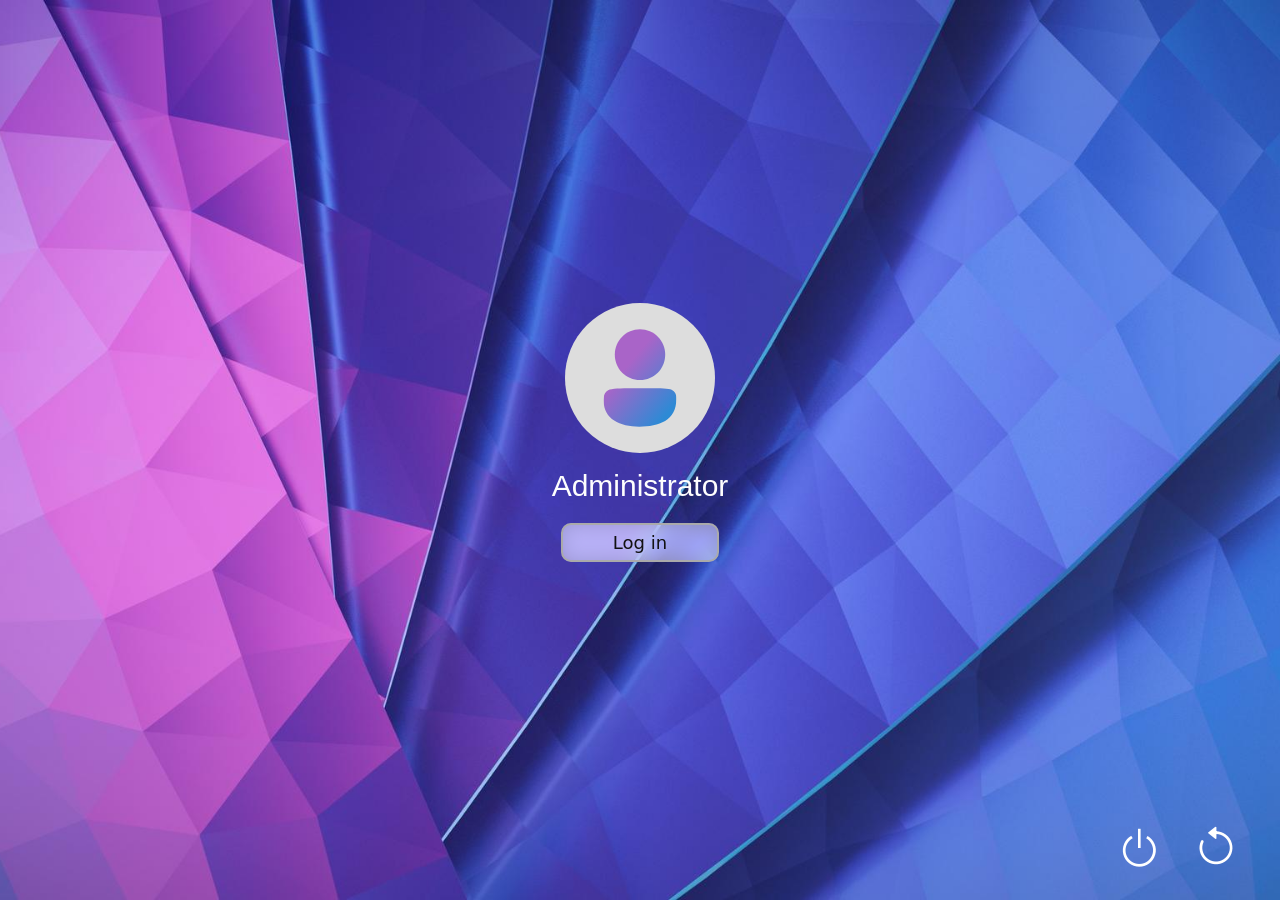
<file: index.html>
<!DOCTYPE html>
<html lang="en" style="height: 100%;">

<head>
	<meta charset="UTF-8">
	<meta http-equiv="X-UA-Compatible" content="IE=edge">
	<meta name="viewport" content="width=device-width, initial-scale=1.0, maximum-scale=1.0, user-scalable=no">
	<meta name="format-detection" content="telephone=no">
	<link rel="stylesheet" href="css/desktop.css">
	<link rel="stylesheet" href="css/bootstrap-icons.css">
	<link rel="stylesheet" href="css/setting.css">
	<link rel="stylesheet" href="css/explorer.css">
	<link rel="stylesheet" href="css/calc.css">
	<link rel="stylesheet" href="css/about.css">
	<link rel="stylesheet" href="css/notepad.css">
	<link rel="stylesheet" href="css/terminal.css">
	<link rel="stylesheet" href="css/edge.css">
	<link rel="stylesheet" href="css/camera.css">
	<link rel="stylesheet" href="css/pythonEditor.css">
	<link rel="stylesheet" href="css/run.css">
	<link rel="stylesheet" href="css/whiteboard.css">
	<link rel="stylesheet" href="css/defender.css">
	<link rel="stylesheet" href="css/taskmgr.css">
	<link rel="stylesheet" href="css/widgets.css">
	<link rel="stylesheet" href="css/copilot.css">
	<link rel="manifest" href="pwa/manifest.json">
	<link rel="shortcut icon" href="images/logo.png" type="image/x-icon">
	<link rel="stylesheet" href="css/login.css">
	<link rel="stylesheet" href="css/tab.css">
	<base target="_blank">
	<title>Windows 12 Demo</title>
	<meta name="description"
		content="Windows 12 Web version is an open source project for online experience of Windows 12 operating system. It uses HTML, CSS and JavaScript to simulate the interface and interaction of Windows 12 operating system.。">
	<meta name="keywords" content="Windows 12, Windows 12 Web, Windows 12 Online">
	<meta name="keywords" content="Windows 12, Windows 12 Web, Windows 12 Online">
</head>


<body>
	<audio src="media/startup.mp3" id="startup-music"></audio>
	<div id="loadback"
		style="background-color:#000;width:100%;height:100%;z-index:105;position:absolute;transition:200ms;cursor: none;/*Loading interface hides mouse pointer*/">
		<style>
			#loadback.hide {
				opacity: 0;
			}

			loading>svg>circle:last-child {
				stroke: #fff;
				fill: none;
				stroke-width: 2px;
				stroke-linecap: round;
				animation: spin-infinite 2.5s linear 0s infinite normal none running;
				transform-origin: 50% 50%;
				transition: all .2s ease-in-out 0s;
			}

			loading>svg {
				background-color: #00000000;
				border-radius: 50%;
			}

			@keyframes spin-infinite {
				0% {
					stroke-dasharray: .01px, 43.97px;
					transform: rotate(0deg)
				}

				50% {
					stroke-dasharray: 21.99px, 21.99px;
					transform: rotate(450deg)
				}

				to {
					stroke-dasharray: .01px, 43.97px;
					transform: rotate(3turn)
				}
			}
		</style>
		<svg id="loadbacksvg" viewBox="21,18,320,315"
			style="transition: 1s; opacity: 1; position: absolute; left: calc(50% - 125px); top: 20%;" width="250"
			height="250" xmlns="http://www.w3.org/2000/svg" xmlns:xlink="http://www.w3.org/1999/xlink"
			overflow="hidden">
			<defs>
				<filter id="fx0" x="-10%" y="-10%" width="120%" height="120%" filterUnits="userSpaceOnUse"
					primitiveUnits="userSpaceOnUse">
					<feComponentTransfer color-interpolation-filters="sRGB">
						<feFuncR type="discrete" tableValues="0 0"></feFuncR>
						<feFuncG type="discrete" tableValues="0 0"></feFuncG>
						<feFuncB type="discrete" tableValues="0 0"></feFuncB>
						<feFuncA type="linear" slope="0.4" intercept="0"></feFuncA>
					</feComponentTransfer>
					<feGaussianBlur stdDeviation="5.81006 5.77778"></feGaussianBlur>
				</filter>
				<filter id="fx1" x="-10%" y="-10%" width="120%" height="120%" filterUnits="userSpaceOnUse"
					primitiveUnits="userSpaceOnUse">
					<feComponentTransfer color-interpolation-filters="sRGB">
						<feFuncR type="discrete" tableValues="0 0"></feFuncR>
						<feFuncG type="discrete" tableValues="0 0"></feFuncG>
						<feFuncB type="discrete" tableValues="0 0"></feFuncB>
						<feFuncA type="linear" slope="0.4" intercept="0"></feFuncA>
					</feComponentTransfer>
					<feGaussianBlur stdDeviation="5.77778 5.77778"></feGaussianBlur>
				</filter>
				<filter id="fx2" x="-10%" y="-10%" width="120%" height="120%" filterUnits="userSpaceOnUse"
					primitiveUnits="userSpaceOnUse">
					<feComponentTransfer color-interpolation-filters="sRGB">
						<feFuncR type="discrete" tableValues="0 0"></feFuncR>
						<feFuncG type="discrete" tableValues="0 0"></feFuncG>
						<feFuncB type="discrete" tableValues="0 0"></feFuncB>
						<feFuncA type="linear" slope="0.4" intercept="0"></feFuncA>
					</feComponentTransfer>
					<feGaussianBlur stdDeviation="7.36593 7.36776"></feGaussianBlur>
				</filter>
				<filter id="fx3" x="-10%" y="-10%" width="120%" height="120%" filterUnits="userSpaceOnUse"
					primitiveUnits="userSpaceOnUse">
					<feComponentTransfer color-interpolation-filters="sRGB">
						<feFuncR type="discrete" tableValues="0 0"></feFuncR>
						<feFuncG type="discrete" tableValues="0 0"></feFuncG>
						<feFuncB type="discrete" tableValues="0 0"></feFuncB>
						<feFuncA type="linear" slope="0.521569" intercept="0"></feFuncA>
					</feComponentTransfer>
					<feGaussianBlur stdDeviation="6 6"></feGaussianBlur>
				</filter>
				<clipPath id="clip4">
					<rect x="468" y="169" width="362" height="356"></rect>
				</clipPath>
				<clipPath id="clip5">
					<rect x="-6.53632" y="-6.5" width="101.061" height="108"></rect>
				</clipPath>
				<clipPath id="clip6">
					<rect x="0" y="0" width="90" height="95"></rect>
				</clipPath>
				<linearGradient x1="525.053" y1="357.279" x2="645.947" y2="458.721" gradientUnits="userSpaceOnUse"
					spreadMethod="reflect" id="fill7">
					<stop offset="0" stop-color="#775CFE"></stop>
					<stop offset="0.18" stop-color="#775CFE"></stop>
					<stop offset="0.83" stop-color="#2473DC"></stop>
					<stop offset="1" stop-color="#2473DC"></stop>
				</linearGradient>
				<clipPath id="clip8">
					<rect x="-6.5" y="-6.5" width="125" height="115"></rect>
				</clipPath>
				<clipPath id="clip9">
					<rect x="0" y="0" width="112" height="105"></rect>
				</clipPath>
				<linearGradient x1="511.623" y1="213.086" x2="642.377" y2="368.914" gradientUnits="userSpaceOnUse"
					spreadMethod="reflect" id="fill10">
					<stop offset="0" stop-color="#C45DD5"></stop>
					<stop offset="0.18" stop-color="#C45DD5"></stop>
					<stop offset="0.69" stop-color="#A266E4"></stop>
					<stop offset="1" stop-color="#A266E4"></stop>
				</linearGradient>
				<clipPath id="clip11">
					<rect x="-7.53336" y="-7.53522" width="128.067" height="124.08"></rect>
				</clipPath>
				<clipPath id="clip12">
					<rect x="0" y="0" width="113" height="107"></rect>
				</clipPath>
				<linearGradient x1="617.245" y1="376.897" x2="771.755" y2="466.103" gradientUnits="userSpaceOnUse"
					spreadMethod="reflect" id="fill13">
					<stop offset="0" stop-color="#61A2F9"></stop>
					<stop offset="0.18" stop-color="#61A2F9"></stop>
					<stop offset="0.91" stop-color="#3159D7"></stop>
					<stop offset="1" stop-color="#3159D7"></stop>
				</linearGradient>
				<clipPath id="clip14">
					<rect x="-6.5" y="-6.5" width="130" height="137"></rect>
				</clipPath>
				<clipPath id="clip15">
					<rect x="0" y="0" width="118" height="124"></rect>
				</clipPath>
				<linearGradient x1="643.458" y1="199.26" x2="791.542" y2="375.74" gradientUnits="userSpaceOnUse"
					spreadMethod="reflect" id="fill16">
					<stop offset="0" stop-color="#8A66FE"></stop>
					<stop offset="0.19" stop-color="#8A66FE"></stop>
					<stop offset="1" stop-color="#2473DC"></stop>
				</linearGradient>
			</defs>
			<g clip-path="url(#clip4)" transform="translate(-468 -169)">
				<g clip-path="url(#clip5)" filter="url(#fx0)" transform="matrix(1.98889 0 0 2 499 310)">
					<g clip-path="url(#clip6)" transform="translate(2.84217e-14 0)">
						<path
							d="M71.8132 77.0858 26.981 77.0858C22.0288 77.0858 18.0143 73.1038 18.0143 68.1917L18.0143 19.9983C27.6747 18.8595 31.5867 17.632 40.5532 18.2527 49.5197 18.8734 62.1334 21.5426 71.8132 23.7225L71.8132 77.0858Z"
							fill="#FF0000" fill-rule="evenodd"></path>
					</g>
				</g>
				<path
					d="M639 467 549.834 467C539.984 467 532 459.036 532 449.212L532 352.825C551.213 350.547 558.994 348.093 576.827 349.334 594.661 350.575 619.748 355.914 639 360.273L639 467Z"
					fill="url(#fill7)" fill-rule="evenodd"></path>
				<g clip-path="url(#clip8)" filter="url(#fx1)" transform="matrix(2 0 0 2 468 189)">
					<g clip-path="url(#clip9)">
						<path
							d="M17.9142 86.9142 17.9142 29.4144C17.9142 23.063 23.0408 17.9142 29.3649 17.9142L87.6795 17.9142C91.3242 35.2574 94.0833 41.1006 93.9062 52.6006 93.729 64.1006 89.0466 75.4763 86.6168 86.9142 70.0706 84.6993 65.4194 82.6717 53.5245 82.4844 41.5652 82.296 29.7843 85.4376 17.9142 86.9142Z"
							fill="#FF0000" fill-rule="evenodd"></path>
					</g>
				</g>
				<path
					d="M501 360 501 245C501 232.298 511.253 222 523.901 222L640.531 222C647.82 256.686 653.338 268.373 652.984 291.373 652.63 314.373 643.265 337.124 638.405 360 605.313 355.57 596.01 351.515 572.221 351.14 548.302 350.764 524.74 357.047 501 360Z"
					fill="url(#fill10)" fill-rule="evenodd"></path>
				<g clip-path="url(#clip11)" filter="url(#fx2)" transform="matrix(1.99115 0 0 1.99065 579 312)">
					<g clip-path="url(#clip12)">
						<path
							d="M90.4862 22.6918 90.4862 74.1822C90.4862 79.8698 85.8764 84.4806 80.1899 84.4806L28.7099 84.4806C25.6989 69.2628 22.7773 68.0805 22.6877 54.0451 22.5938 39.3223 26.7026 33.1429 28.7099 22.6918L90.4862 22.6918Z"
							fill="#FF0000" fill-rule="evenodd"></path>
					</g>
				</g>
				<path
					d="M762 360 762 462.5C762 473.822 752.821 483 741.499 483L638.994 483C632.999 452.707 627.181 450.353 627.003 422.414 626.816 393.105 634.997 380.805 638.994 360L762 360Z"
					fill="url(#fill13)" fill-rule="evenodd"></path>
				<g clip-path="url(#clip14)" filter="url(#fx3)" transform="matrix(2 0 0 2 594 169)">
					<g clip-path="url(#clip15)">
						<path
							d="M18.7308 18.4142 86.1097 18.4142C93.5523 18.4142 99.5858 24.4663 99.5858 31.932L99.5858 99.5195C79.053 102.327 71.9105 106.654 58.5202 105.134L18.7308 99.5195C21.1161 80.9213 23.4541 75.8406 23.5014 62.3231 23.5527 47.6868 20.321 33.0505 18.7308 18.4142Z"
							fill="#FF0000" fill-rule="evenodd"></path>
					</g>
				</g>
				<path
					d="M639 203 769.833 203C784.285 203 796 214.752 796 229.248L796 360.486C756.13 365.937 742.262 374.34 716.261 371.389L639 360.486C643.632 324.373 648.171 314.508 648.263 288.26 648.363 259.84 642.088 231.42 639 203Z"
					fill="url(#fill16)" fill-rule="evenodd"></path>
			</g>
		</svg>
		<loading id="loadbackloading" style="transition: 1s; opacity: 1;">
			<svg style="position:absolute;left:calc(50% - 25px);top:72%;" width="50px" height="50px"
				viewBox="0 0 16 16">
				<circle cx="8px" cy="8px" r="7px"></circle>
			</svg>
			<p id="loadbackupdate"
				style="position:absolute;top:calc(72% + 55px);left:0;width:100%;text-align:center;color:#fff;font-size: 25px;display:none;">
				Updating</p>
		</loading>
		<script>
			setTimeout(() => {
				document.getElementById('loadbacksvg').style.opacity = 1;
				document.getElementById('loadbackloading').style.opacity = 1;
			}, 100);
		</script>
	</div>
	<div id="loginback">
		<div class="user"></div>
		<div class="name">Administrator</div>
		<div id="login" onclick="
			this.id = 'login-after';
			this.innerText = 'Logging in...';
			document.querySelector('#loginback').removeChild(document.querySelector('#loginback .power'));
			var qwq = window.setInterval(() => {
				if (this.innerText.match(/\.\.\./)) {
					this.innerText = 'Logging in.';
				}
				else {
					this.innerText += '.';
				}
			}, 500);
			window.setTimeout(() => {
				this.style.transition = 'color 500ms';
			}, 100);
			window.setTimeout(() => {
				$('#loginback').addClass('close');
				window.setTimeout(() => {
					$('#loginback').css('opacity', '0');
				}, 500);
				window.setTimeout(() => {
					$('#loginback').css('display', 'none');
					window.clearInterval(qwq);
				}, 2000);
				if(use_music){
					document.querySelector('audio#startup-music').play();
				}
			}, 1000);
			this.onclick = null;
		">
			Log in
		</div>
		<a class="power" onclick="$(this).addClass('show')">
			<i class="bi bi-power" onclick="setTimeout(() => {window.location='shutdown.html';}, 200);"
				win12_title="Shut down"></i>
			<i class="bi bi-arrow-counterclockwise" onclick="setTimeout(() => {window.location='reload.html';}, 200);"
				win12_title="Restart"></i>
		</a>
	</div>
	<!-- <img src="https://bing.com/th?id=OHR.Trossachs_ZH-CN9299955040_UHD.jpg&qlt=100" alt=""> -->
	<script src="js/jq.min.js"></script>
	<div id="start-menu">
		<!-- 开始菜单 -->
		<div id="s-m-l">
			<div id="s-m-user">
				<svg viewBox="0,0,257,344" xmlns="http://www.w3.org/2000/svg" xmlns:xlink="http://www.w3.org/1999/xlink"
					overflow="hidden">
					<defs>
						<clipPath id="user-clip0">
							<rect x="382" y="195" width="257" height="344"></rect>
						</clipPath>
						<linearGradient x1="351.462" y1="233.56" x2="669.496" y2="500.422"
							gradientUnits="userSpaceOnUse" spreadMethod="reflect" id="user-fill1">
							<stop offset="0" stop-color="#A964C8"></stop>
							<stop offset="0.35" stop-color="#A964C8"></stop>
							<stop offset="0.87" stop-color="#2D8AD5"></stop>
							<stop offset="1" stop-color="#2D8AD5"></stop>
						</linearGradient>
						<linearGradient x1="351.462" y1="233.56" x2="669.496" y2="500.422"
							gradientUnits="userSpaceOnUse" spreadMethod="reflect" id="user-fill2">
							<stop offset="0" stop-color="#A964C8"></stop>
							<stop offset="0.35" stop-color="#A964C8"></stop>
							<stop offset="0.87" stop-color="#2D8AD5"></stop>
							<stop offset="1" stop-color="#2D8AD5"></stop>
						</linearGradient>
					</defs>
					<g clip-path="url(#user-clip0)" transform="translate(-382 -195)">
						<path
							d="M637.755 433.872C642.215 515.221 579.577 537.983 508.011 537.983 436.444 537.983 376.676 507.833 383.513 437.11 383.109 425.234 389.59 414.133 398.634 409.891 413.82 402.768 444.753 402.936 507.484 402.997 570.214 403.058 609.164 402.279 621.521 407.947 633.878 413.614 638.011 424.609 637.755 433.872Z"
							fill="url(#user-fill1)" fill-rule="evenodd"></path>
						<path
							d="M422 285C422 235.847 461.623 196 510.5 196 559.377 196 599 235.847 599 285 599 334.153 559.377 374 510.5 374 461.623 374 422 334.153 422 285Z"
							fill="url(#user-fill2)" fill-rule="evenodd"></path>
					</g>
				</svg>
			</div>
			<p style="width: 100%;text-align: center;margin: -50px 0 20px 0;font-size: 30px;">Administrator</p>
			<input type="text" class="input" win12_title="Search" placeholder="Enter what you are searching for here"
				onfocus="hide_startmenu();
				$('#search-btn').addClass('show');
				$('#search-win').addClass('show-begin');
				setTimeout(() => {
					$('#search-win').addClass('show');
				}, 0);
				$('#search-input').focus();">
			<input-before class="bi bi-search"></input-before>
			<list>
				<p class="text">System</p>
				<a oncontextmenu="return showcm(event, 'smlapp', ['setting', 'Setting'])"
					onclick="openapp('setting');hide_startmenu();">
					<img src="images/setting.svg">
					<p>Setting</p>
				</a>
				<a oncontextmenu="return showcm(event, 'smlapp', ['explorer', 'file explorer'])"
					onclick="openapp('explorer');hide_startmenu();">
					<img src="images/explorer.svg">
					<p>File Explorer</p>
				</a>
				<a oncontextmenu="return showcm(event, 'smlapp', ['calc', 'calculator'])"
					onclick="openapp('calc');hide_startmenu();">
					<img src="images/calc.svg">
					<p>Caculator</p>
				</a>
				<a oncontextmenu="return showcm(event, 'smlapp', ['run', '运行'])"
					onclick="openapp('run');hide_startmenu();">
					<img src="images/run.svg">
					<p>Run</p>
				</a>
				<a oncontextmenu="return showcm(event, 'smlapp', ['about', '关于Win12网页版'])"
					onclick="openapp('about');hide_startmenu();">
					<img src="images/about.svg">
					<p>About</p>
				</a>
				<a oncontextmenu="return showcm(event, 'smlapp', ['taskmgr', '任务管理器'])"
					onclick="openapp('taskmgr');hide_startmenu();">
					<img src="images/taskmgr.png">
					<p>Task Manager</p>
				</a>
				<a oncontextmenu="return showcm(event, 'smlapp', ['notepad', '记事本'])"
					onclick="openapp('notepad');hide_startmenu();">
					<img src="images/notepad.svg">
					<p>Notepad</p>
				</a>
				<a oncontextmenu="return showcm(event, 'smlapp', ['edge', 'Microsoft Edge'])"
					onclick="openapp('edge');hide_startmenu();">
					<img src="images/edge.svg">
					<p>Microsoft Edge</p>
				</a>
				<a oncontextmenu="return showcm(event, 'smlapp', ['camera', '相机'])"
					onclick="apps.camera.notice();hide_startmenu()">
					<img src="images/camera.svg">
					<p>Camera</p>
				</a>
				<a oncontextmenu="return showcm(event, 'smlapp', ['pythonEditor', 'Python Editor'])"
					onclick="openapp('pythonEditor');hide_startmenu()">
					<img src="images/pythonEditor.svg">
					<p>Python Editor</p>
				</a>
				<a oncontextmenu="return showcm(event, 'smlapp', ['python', 'Python 3.10.2'])"
					onclick="openapp('python');hide_startmenu()">
					<img src="images/python.svg">
					<p>Python 3.10.2</p>
				</a>
				<a oncontextmenu="return showcm(event, 'smlapp', ['terminal', '终端'])"
					onclick="openapp('terminal');hide_startmenu();">
					<img src="images/terminal.svg">
					<p>Terminal</p>
				</a>
				<a oncontextmenu="return showcm(event, 'smlapp', ['whiteboard', 'Whiteboard'])"
					onclick="openapp('whiteboard');hide_startmenu();">
					<img src="images/whiteboard.svg">
					<p>Whiteboard</p>
				</a>
				<a oncontextmenu="return showcm(event, 'smlapp', ['defender', 'Windows 安全中心'])"
					onclick="openapp('defender');hide_startmenu();">
					<img src="images/defender.svg">
					<p>Windows Defender</p>
				</a>
				<p class="text">Web Application</p>
				<a oncontextmenu="return showcm(event, 'smlapp', ['bilibili', '哔哩哔哩'])"
					onclick="openapp('bilibili');hide_startmenu();">
					<img src="images/bilibili.png">
					<p>Bilibili</p>
				</a>
				<a oncontextmenu="return showcm(event, 'smlapp', ['vscode', 'Visual Studio Code'])"
					onclick="openapp('vscode');hide_startmenu();">
					<img src="images/vscode.png">
					<p>Visual Studio Code</p>
				</a>
				<a oncontextmenu="return showcm(event, 'smlapp', ['wsa', '适用于 Android™️ 的 Windows 子系统'])"
					onclick="openapp('wsa');hide_startmenu();">
					<img src="images/wsa.png">
					<p>Windows Subsystem for Android™️</p>
				</a>
				<a oncontextmenu="return showcm(event, 'smlapp', ['windows12', 'Windows 12'])"
					onclick="openapp('windows12');hide_startmenu();">
					<img src="images/logo.svg">
					<p>Windows 12</p>
				</a>
			</list>
		</div>
		<div id="s-m-r">
			<div class="row1">
				<div class="folder">
					<a class="a sm-app enable"
						onclick="openapp('explorer');apps.explorer.goto('C:/Users/Administrator/Document');hide_startmenu();">
						<img src="images/docs.svg">
						<p>Documents</p>
						<content class="Opic"></content>
					</a>
					<a class="a sm-app enable"
						onclick="openapp('explorer');apps.explorer.goto('C:/Users/Administrator/Picture');hide_startmenu();">
						<img src="images/pics.svg">
						<p>Pictures</p>
					</a>
					<a class="a sm-app enable"
						onclick="openapp('explorer');apps.explorer.goto('C:/Users/Administrator/Music');hide_startmenu();">
						<img src="images/music.svg">
						<p>Musics</p>
					</a>
				</div>
				<div class="tool">
					<p style="font-size: 40px;margin-bottom: -10px;" class="time">12:00</p>
					<p class="date">Monday, 12 Nov 2023</p>
					<a class="a btn btn-icon power" win12_title="Power" onclick="$(this).addClass('show')">
						<span class="bi bi-power"></span>
						<i class="bi bi-power" onclick="$('#start-menu').removeClass('show');
						setTimeout(() => {window.location='shutdown.html';},200);" win12_title="Shut Down"></i>
						<i class="bi bi-arrow-counterclockwise" onclick="$('#start-menu').removeClass('show');
						setTimeout(() => {window.location='reload.html';},200);" win12_title="Restart"></i>
					</a>
					<a class="a btn btn-icon big" win12_title="Full-screen Mode" onclick="
					if($('#start-menu').hasClass('max')){
						$('#start-menu>#s-m-r>.row1>.tool>.btn-icon.big').html('<i class=\'bi bi-arrows-angle-expand\'></i>');
						$('#start-menu').removeClass('max');
					}else{
						$('#start-menu>#s-m-r>.row1>.tool>.btn-icon.big').html('<i class=\'bi bi-arrows-angle-contract\'></i>');
						$('#start-menu').addClass('max');
					}
					">
						<i class="bi bi-arrows-angle-expand"></i>
					</a>
				</div>
			</div>
			<div class="pinned">
				<!-- 已固定 卡片 -->
				<div class="title">
					<p>Pinned</p>
					<div>
						<a class="a more-btn">All <i class="bi bi-chevron-right"></i></a>
						<!-- 这个好像没什么必要 -->
					</div>
				</div>
				<div class="apps">
					<a class="a sm-app enable calc" onclick="openapp('calc');hide_startmenu();"
						oncontextmenu="return showcm(event,'smapp',['calc','calculator'])">
						<img src="images/calc.svg">
						<p>Caculator</p>
					</a>
					<a class="a sm-app enable camera" onclick="apps.camera.notice();hide_startmenu();"
						oncontextmenu="return showcm(event,'smapp',['camera', 'camera'])">
						<img src="images/camera.svg">
						<p>Camera</p>
					</a>
					<a class="a sm-app enable" onclick="shownotice('feedback');">
						<img src="images/feedback.svg">
						<p>Feedback</p>
					</a>
					<a class="a sm-app enable defender" onclick="openapp('defender');hide_startmenu();"
						oncontextmenu="return showcm(event,'smapp',['defender','Windows Defender'])">
						<img src="images/defender.svg">
						<p>Windows Defender</p>
					</a>
					<a class="a sm-app enable about" onclick="openapp('about');hide_startmenu();"
						oncontextmenu="return showcm(event,'smapp',['about','About Win12 Web version'])">
						<img src="images/about.svg">
						<p>About Windows 12</p>
					</a>
					<a class="a sm-app enable explorer" onclick="openapp('explorer');hide_startmenu();"
						oncontextmenu="return showcm(event,'smapp',['explorer','file explorer'])">
						<img src="images/explorer.svg">
						<p>File Explorer</p>
					</a>
					<a class="a sm-app enable notepad" onclick="openapp('notepad');hide_startmenu();"
						oncontextmenu="return showcm(event,'smapp',['notepad','notepad'])">
						<img src="images/notepad.svg">
						<p>Notepad</p>
					</a>
					<a class="a sm-app enable setting" onclick="openapp('setting');hide_startmenu();"
						oncontextmenu="return showcm(event,'smapp',['setting','setting'])">
						<img src="images/setting.svg">
						<p>Setting </p>
					</a>
					<a class="a sm-app"><img src="images/store.svg">
						<p>Microsoft Store</p>
					</a>
					<a class="a sm-app enable edge" onclick="openapp('edge');hide_startmenu();"
						oncontextmenu="return showcm(event,'smapp',['edge','Microsoft Edge'])">
						<img src="images/edge.svg">
						<p>Microsoft Edge</p>
					</a>
					<a class="a sm-app enable" onclick="openapp('windows12');hide_startmenu();"
						oncontextmenu="return showcm(event,'smapp',['windows12','Windows 12'])">
						<img src="images/logo.svg">
						<p>Windows 12</p>
					</a>
					<a class="a sm-app enable terminal" onclick="openapp('terminal');hide_startmenu();"
						oncontextmenu="return showcm(event,'smapp',['terminal','终端'])">
						<img src="images/terminal.svg">
						<p>Terminal</p>
					</a>
				</div>
			</div>
			<div class="tuijian">
				<!-- 推荐的项目 卡片 -->
				<div class="title">
					<p>Suggested File</p>
					<div>
						<a class="a more-btn">More<i class="bi bi-chevron-right"></i></a>
					</div>
				</div>
				<div class="apps">
					<a class="a tj-obj act"><img src="images/ppt.png">
						<div>
							<p>Slide1.pptx</p>
							<p>5 minute(s) ago</p>
						</div>
					</a>
					<a class="a tj-obj act"><img src="images/img.png">
						<div>
							<p>Picture1.jpg</p>
							<p>7 minute(s) ago</p>
						</div>
					</a>
					<a class="a tj-obj act"><img src="images/img.png">
						<div>
							<p>Picture2.jpg</p>
							<p>16 minute(s) ago</p>
						</div>
					</a>
					<a class="a tj-obj act"><img src="images/word.png">
						<div>
							<p>Doc1.docx</p>
							<p>24 minute(s) ago</p>
						</div>
					</a>
					<a class="a tj-obj act"><img src="images/excel.png">
						<div>
							<p>Exx1.xlsx</p>
							<p>35 minute(s) ago</p>
						</div>
					</a>
				</div>
			</div>
		</div>
	</div>
	<div id="search-win">
		<!-- 搜索框 -->
		<input type="text" class="input" placeholder="Enter what you are searching for" id="search-input"
			oninput="apps.search.search(this.value.length)">
		<input-before class="bi bi-search"></input-before>
		<div class="tab">
			<a class="now">All</a><a>Apply</a><a>Documentation</a><a>Web page
			</a>
			<a>E-mail</a><a>Person</a><a>Setting</a><a>Video</a>
			<a>Folder</a><a>Music</a><a>Photo</a>
		</div>
		<div class="ans">
			<div class="list">
				<list>
					<p class="text">Suggest</p>
					<a onclick="openapp('setting');$('#search-btn').removeClass('show');
					$('#search-win').removeClass('show');
					setTimeout(() => {
						$('#search-win').removeClass('show-begin');
					}, 200);">
						<img src="images/setting.svg">
						<p>Setting</p>
					</a>
					<a onclick="openapp('about');$('#search-btn').removeClass('show');
					$('#search-win').removeClass('show');
					setTimeout(() => {
						$('#search-win').removeClass('show-begin');
					}, 200);">
						<img src="images/about.svg">
						<p>About Windows 12</p>
					</a>
				</list>
			</div>
			<div class="view">
				<div class="fname">
					<i class="bi bi-search"></i>
					<p class="name"></p>
					<p class="type"></p>
				</div>
				<hr>
				<div class="option">
					<list>
						<a class="a">Open</a>
						<a class="a">Open file location</a>
						<a class="a">Copy the path</a>
					</list>
				</div>
			</div>
		</div>
	</div>
	<div id="widgets">
		<div class="widgets">
			<div class="bar">
				<p class="tit">Widget</p>
				<button onclick="shownotice('widgets')" class="a act btn btn-icon big"
					style="background: linear-gradient(100deg, var(--theme-1), var(--theme-2));color:#fff;"
					win12_title="添加"><i class="bi bi-plus-lg"></i></button>
			</div>
			<div class="content">
				<div class="template">
					<div class="calc">
						<div class="wg calc">
							<div class="titbar">
								<a win12_title="More" onmouseenter="showdescp(event)" onmouseleave="hidedescp(event)"
									class="a more notip" onclick="$('.wg.calc>.titbar>.menu').toggleClass('show')"><i
										class="bi bi-three-dots"></i></a>
								<div class="menu"> ]]+
									<a win12_title="Open app" class="a img openapp"
										onclick="$('.wg.calc>.titbar>.menu').removeClass('show');hide_widgets();openapp('calc')"
										onmouseenter="showdescp(event)" onmouseleave="hidedescp(event)">
										<img src="images/calc.svg">
									</a>
									<a class="a move" win12_title="Move" onmouseenter="showdescp(event)"
										onclick="if (!edit_mode) { editMode(); }" onmouseleave="hidedescp(event)"><i
											class="bi bi-arrows-move"></i></a>
									<a class="a addtodt" win12_title="Add to Desktop" onmouseenter="showdescp(event)"
										onclick="widgets.widgets.addToDesktop('calc')"
										onmouseleave="hidedescp(event)"><i class="bi bi-box-arrow-in-right"></i></a>
									<a class="a delete" win12_title="Delete" onmouseenter="showdescp(event)"
										onmouseleave="hidedescp(event)"
										onclick="$('.wg.calc>.titbar>.menu').removeClass('show');widgets.widgets.remove('calc')"><i
											class="bi bi-trash"></i></a>
								</div>
							</div>
							<div class="content" onmousedown="widgetsMove(this.parentElement, event);"
								ontouchstart="widgetsMove(this.parentElement, event);">
								<div class="container">
									<input id="calc-input-widgets" readonly="true" value="0" onkeydown="
									switch (event.key) {
										case '+':
											widgetCalculator.func_key(1);
											widgetCalculator.check($('*:not(.template)>*>.wg.calc>.content>.jia')[0]);
											break;
										case '-':
											widgetCalculator.func_key(2);
											widgetCalculator.check($('*:not(.template)>*>.wg.calc>.content>.jian')[0]);
											break;
										case '*':
											widgetCalculator.func_key(3);
											widgetCalculator.check($('*:not(.template)>*>.wg.calc>.content>.cheng')[0]);
											break;
										case '/':
											widgetCalculator.func_key(4);
											widgetCalculator.check($('*:not(.template)>*>.wg.calc>.content>.chu')[0]);
											break;
										case '=':
											widgetCalculator.eq();
											break;
										case 'Enter':
											widgetCalculator.eq();
											break;
										case 'Backspace':
											widgetCalculator.backspace();
											break;
										case '.':
											widgetCalculator.point();
											break;
									}
									if (!isNaN(event.key)) {
										widgetCalculator.number_key(Number(event.key));
									}
								">
								</div>
								<a style="grid-area: pow;" class="b" onclick="widgetCalculator.square()">𝑥²</a>
								<a style="grid-area: sqrt;" class="b" onclick="widgetCalculator.squareRoot()">√𝑥</a>
								<a style="grid-area: c;" class="b" onclick="widgetCalculator.clear_num()">C</a>
								<a style="grid-area: jia;" class="b u jia"
									onclick="widgetCalculator.func_key(1); widgetCalculator.check(this);">+</a>
								<a style="grid-area: n7;" class="b" onclick="widgetCalculator.number_key(7);">7</a>
								<a style="grid-area: n8;" class="b" onclick="widgetCalculator.number_key(8);">8</a>
								<a style="grid-area: n9;" class="b" onclick="widgetCalculator.number_key(9);">9</a>
								<a style="grid-area: jian;" class="b u jian"
									onclick="widgetCalculator.func_key(2); widgetCalculator.check(this);">-</a>
								<a style="grid-area: n4;" class="b" onclick="widgetCalculator.number_key(4);">4</a>
								<a style="grid-area: n5;" class="b" onclick="widgetCalculator.number_key(5);">5</a>
								<a style="grid-area: n6;" class="b" onclick="widgetCalculator.number_key(6);">6</a>
								<a style="grid-area: cheng;" class="b u hceng"
									onclick="widgetCalculator.func_key(3); widgetCalculator.check(this);">×</a>
								<a style="grid-area: n1;" class="b" onclick="widgetCalculator.number_key(1);">1</a>
								<a style="grid-area: n2;" class="b" onclick="widgetCalculator.number_key(2);">2</a>
								<a style="grid-area: n3;" class="b" onclick="widgetCalculator.number_key(3);">3</a>
								<a style="grid-area: chu;" class="b u chu"
									onclick="widgetCalculator.func_key(4); widgetCalculator.check(this);">÷</a>
								<a style="grid-area: dot;" class="b" onclick="widgetCalculator.point()">.</a>
								<a style="grid-area: n0;" class="b" onclick="widgetCalculator.number_key(0);">0</a>
								<a style="grid-area: back;" class="b" onclick="widgetCalculator.backspace()"><i
										class="bi bi-backspace"></i></a>
								<a style="grid-area: ans;" class="b ans u"
									onclick="if(!widgetCalculator.eq()){widgetCalculator.clear_num(); shownotice('ZeroDivision')}">=</a>
							</div>
						</div>
					</div>
					<div class="weather">
						<div class="wg weather">
							<div class="titbar">
								<a win12_title="更多" onmouseenter="showdescp(event)" onmouseleave="hidedescp(event)"
									class="a more notip" onclick="$('.wg.weather>.titbar>.menu').toggleClass('show')"><i
										class="bi bi-three-dots"></i></a>
								<div class="menu">
									<a class="a move" win12_title="Move" onmouseenter="showdescp(event)"
										onmouseleave="hidedescp(event)" onclick="if (!edit_mode) { editMode() }"><i
											class="bi bi-arrows-move"></i></a>
									<a class="a addtotb" win12_title="Add to taskbar" onmouseenter="showdescp(event)"
										onmouseleave="hidedescp(event)"
										onclick="widgets.widgets.addToToolbar('weather')"><i
											class="bi bi-menu-app"></i></a>
									<a class="a addtodt" win12_title="Add to desktop" onmouseenter="showdescp(event)"
										onclick="widgets.widgets.addToDesktop('weather')"
										onmouseleave="hidedescp(event)"><i class="bi bi-box-arrow-in-right"></i></a>
									<a class="a delete" win12_title="Delete" onmouseenter="showdescp(event)"
										onmouseleave="hidedescp(event)"
										onclick="$('.wg.weather>.titbar>.menu').removeClass('show');widgets.widgets.remove('weather')"><i
											class="bi bi-trash"></i></a>
								</div>
							</div>
							<div class="content" onmousedown="widgetsMove(this.parentElement, event);"
								ontouchstart="widgetsMove(this.parentElement, event);">
								<img class="img">
								<div class="text">
									<p class="temperature">--℃</p>
									<p class="detail">-- Sensible temperature --℃</p>
								</div>
							</div>
						</div>
					</div>
					<div class="monitor">
						<div class="wg monitor">
							<div class="titbar">
								<a win12_title="更多" onmouseenter="showdescp(event)" onmouseleave="hidedescp(event)"
									class="a more notip" onclick="$('.wg.monitor>.titbar>.menu').toggleClass('show')"><i
										class="bi bi-three-dots"></i></a>
								<div class="menu">
									<a class="a chose" win12_title="Switch monitor type" onmouseenter="showdescp(event)"
										onmouseleave="hidedescp(event)" onclick="shownotice('widgets.monitor')"><i
											class="bi bi-arrow-left-right"></i></a>
									<a class="a move" win12_title="Move" onmouseenter="showdescp(event)"
										onmouseleave="hidedescp(event)" onclick="if (!edit_mode) { editMode(); }"><i
											class="bi bi-arrows-move"></i></a>
									<a class="a addtotb" win12_title="Add to Taskbar" onmouseenter="showdescp(event)"
										onmouseleave="hidedescp(event)"
										onclick="widgets.widgets.addToToolbar('monitor')"><i
											class="bi bi-menu-app"></i></a>
									<a class="a addtodt" win12_title="Add to Desktop" onmouseenter="showdescp(event)"
										onclick="widgets.widgets.addToDesktop('monitor')"
										onmouseleave="hidedescp(event)"><i class="bi bi-box-arrow-in-right"></i></a>
									<a class="a delete" win12_title="Delete" onmouseenter="showdescp(event)"
										onmouseleave="hidedescp(event)"
										onclick="$('.wg.monitor>.titbar>.menu').removeClass('show');widgets.widgets.remove('monitor')"><i
											class="bi bi-trash"></i></a>
								</div>
							</div>
							<div class="content" onmousedown="widgetsMove(this.parentElement, event);"
								ontouchstart="widgetsMove(this.parentElement, event);">
								<div class="container">
									<svg width="60px" height="60px">
										<circle cx="30px" cy="30px" r="26px"></circle>
										<circle cx="30px" cy="-30px" r="26px"></circle>
									</svg>
									<div class="text">
										<div class="value">50%</div>
									</div>
								</div>
								<div class="text">
									<p class="type">Memory</p>
									<p class="value">50%</p>
								</div>
							</div>
						</div>
					</div>
				</div>
				<div class="grid">

				</div>
			</div>
		</div>
		<span class="hr"></span>
		<div class="news">
			<div class="bar">
				<p class="tit">News</p>
				<p style="color: #7f7f7f;margin-right: 5px;margin-top: 2px;">Note: None of the news content is true </p>
			</div>
			<div class="content">
				<div class="card"
					style="grid-column: 1/6;grid-row: 1/3;color: #fff;background: var(--bgul);background-position:0 -278px;background-size: 100%;">
					<p class="tit" style="font-size: 20px;margin: 90px 0 0 30px;text-shadow: 0 0 8px #000;">Windows12
						v6.0 Release</p>
					<a class="a" style="margin: 5px 0 0 50px;font-size: 17px;color: #9dd0fb;text-shadow: 0 0 3px #000;"
						onclick="hide_widgets();
					openapp('about');if($('.window.about').hasClass('min'))minwin('about');
					$('#win-about>.about').removeClass('show');$('#win-about>.update').addClass('show');
					$('#win-about>.update>div>details:first-child').attr('open','open')">Details ></a>
				</div>
				<div class="card"
					style="grid-column: 4/6;grid-row: 7/9;background:url(images/win13.jpg) right;background-size: cover;">
					<p class="tit" style="margin: 70px 0 0 10px;color: #fff;">Windows13 About to be released, official
						revealed: It will come with Macos subsystem</p>
					<a class="a"
						style="margin: 5px 0 0 80px;font-size: 17px;color: #9dd0fb;text-shadow: 0 0 3px #000;">Details
						></a>
				</div>
				<div class="card"
					style="grid-column: 4/6;grid-row: 3/5;background:linear-gradient(#00000000,var(--bg) 70%),url(images/win11.jpg) center;background-size: cover;">
					<p class="tit" style="margin: 100px 0 0 10px;">Windows11 Support will end next week</p>
					<a class="a" style="margin: 5px 0 0 80px;font-size: 17px;">Details ></a>
				</div>
				<div class="card"
					style="grid-column: 1/3;grid-row: 5/7;background:linear-gradient(#00000000,#111 80%),url(images/corsiri.svg) bottom;background-size: 150%;">
					<p class="tit" style="margin: 80px 0 0px 10px;color: #fff;">Microsoft will finally regain Cortana in
						2029. Microsoft employees revealed that it will be integrated with Siri</p>
					<a class="a" style="margin: 0 0 0 80px;font-size: 17px;color: #9dd0fb;">Details ></a>
				</div>
				<div class="card"
					style="grid-column: 1/4;grid-row: 7/9;background:linear-gradient(#00000000,#111 90%),url(images/wsm.png) left;background-size: 120%;">
					<p class="tit" style="margin: 100px 0 0px 10px;color: #fff;">Released by Microsoft Windows Subsystem
						for MacOS</p>
					<a class="a" style="margin: 0 0 0 170px;font-size: 17px;color: #9dd0fb;">Details ></a>
				</div>
				<div class="card"
					style="grid-column: 3/6;grid-row: 5/7;background:linear-gradient(#00000000 0 30%,var(--bg) 70%),url(images/mc.jpg) bottom;background-size: cover;">
					<p class="tit" style="margin: 100px 0 -20px 10px;">Early this morning, Minecraft handed over the
						agency rights to Chinese astronaut Tan Jingyuan, and NetEase was defeated.?</p>
					<a class="a" style="margin: 0 0 0 170px;font-size: 17px;">Details ></a>
				</div>
				<div class="card"
					style="grid-column: 1/4;grid-row: 3/5;background:linear-gradient(#00000000 0 30%,var(--bg) 80%),url(images/yq.jpg) center;background-size: cover;">
					<p class="tit" style="margin: 120px 0 -20px 10px;">Chinese astronaut Tan Jingyuan successfully
						landed on the moon yesterday afternoon </p>
					<a class="a" style="margin: 0 0 0 150px;font-size: 17px;">Details ></a>
				</div>
				<div class="card"
					style="grid-column: 3/6;grid-row: 9/11;background:linear-gradient(#00000000 0 30%,var(--bg) 80%),url(images/office.png) center;background-size: cover;">
					<p class="tit" style="margin: 100px 0 0 10px;">Microsoft releases voice-activated Office suite that
						allows users to edit files using their voice</p>
					<a class="a" style="margin: 0 0 0 160px;font-size: 17px;">Details></a>
				</div>
				<div class="card"
					style="grid-column: 1/4;grid-row: 11/13;background:linear-gradient(#00000000,var(--bg) 70%),url(images/earth.webp) center;background-size: cover;">
					<p class="tit" style="margin: 100px 0 0 10px;">The Wandering Earth 4 first trailer released</p>
					<a class="a" style="margin: 5px 0 0 160px;font-size: 17px;">Details ></a>
				</div>
				<div class="card" style="grid-column: 1/3;grid-row: 9/11;background:#171b22;">
					<p class="tit" style="font-size: 19px;margin: 50px 0 0 10px;color: #fff;">Want to add more fantastic
						ideas to the news?
						<br>Please submit it on github
					</p>
					<a class="a" win12_title="https://github.com/ltt"
						style="margin: 10px 0 0 70px;font-size: 17px;color: #9dd0fb" onclick="
					window.open('https://github.com/ltt','_blank');">Submit issues ></a>
				</div>
			</div>
		</div>
	</div>
	<div id="copilot">
		<div class="titbar">
			<p class="text">Windows 12 Copilot</p>
			<div class="alr">
				<span class="btn about" onclick="shownotice('about-copilot')">
					<i class="bi bi-info-circle"></i>
				</span>
				<span class="btn hide" onclick="$('#copilot').removeClass('show')">
					<i class="bi bi-chevron-bar-right"></i>
				</span>
			</div>
		</div>
		<div class="chat">
			<a class="a btn button" onclick="copilot.init()">Start a conversation</a>
			<p style="margin-top: 20px;">Note: There is currently a small problem in the backend, and it is highly
				likely that it cannot be used. If it can be used, you will be lucky.。</p>
		</div>
		<div class="inputbox disable">
			<input type="text" class="input"
				onkeydown="if(event.keyCode==13){copilot.send($(this).val());$(this).val('');this.blur()}">
			<a class="a send btn"
				onclick="copilot.send($('#copilot>.inputbox>.input').val());$('#copilot>.inputbox>.input').val('');">Send</a>
		</div>
	</div>
	<div id="control">
		<div class="cont">
			<div class="top">
				<div class="btn1">
					<div class="icon active" onclick="controlStatus.call(this, 'wifi')">
						<icon class="s-icon"></icon>
					</div>
					<div class="tit">WLAN</div>
				</div>
				<div class="btn2">
					<div class="icon active" onclick="controlStatus.call(this)">
						<icon class="s-icon"></icon>
					</div>
					<div class="tit">Bluetooth</div>
				</div>
				<div class="btn3">
					<div class="icon" onclick="controlStatus.call(this)">
						<icon class="s-icon"></icon>
					</div>
					<div class="tit">Airplane mode</div>
				</div>
				<div class="btn4">
					<div class="icon" onclick="controlStatus.call(this)">
						<icon class="s-icon"></icon>
					</div>
					<div class="tit">Night mode</div>
				</div>
				<div class="btn5">
					<div class="icon" onclick="controlStatus.call(this)">
						<icon class="s-icon"></icon>
					</div>
					<div class="tit">Mobile hotspot</div>
				</div>
				<div class="btn6">
					<div class="icon" onclick="controlStatus.call(this)">
						<icon class="s-icon"></icon>
					</div>
					<div class="tit">Accessibility</div>
				</div>
			</div>
			<div class="bottom">
				<div class="brightness">
					<div class="icon">
						<icon class="s-icon"></icon>
					</div>
					<div class="range-container" onmousedown="dragBrightness(event)"
						ontouchstart="dragBrightness(event)">
						<div class="after"></div>
						<div class="slider-btn"></div>
					</div>
				</div>
			</div>
		</div>
	</div>
	<div id="datebox">
		<div class="tit">
			<p class="time">12:29:19</p>
			<p class="date">Week一, September 22, 2022</p>
			<hr>
		</div>
		<div class="cont">
			<div class="head">
				<p>One</p>
				<p>Two</p>
				<p>Three</p>
				<p>Four</p>
				<p>Five</p>
				<p>Six</p>
				<p>Day</p>
			</div>
			<div class="body">
			</div>
		</div>
	</div>
	<div id="dock-box">
		<!-- Dock(任务)栏 -->
		<div class="dock dock-start">
			<a class="dock-btn" id="start-btn" win12_title="开始" onclick="
				if($('#start-menu').hasClass('show')){
					hide_startmenu();
				}
				else{
					$('#start-btn').addClass('show');
					if($('#search-win').hasClass('show')){
						$('#search-btn').removeClass('show');
						$('#search-win').removeClass('show');
						setTimeout(() => {
							$('#search-win').removeClass('show-begin');
						}, 200);
						hide_widgets();
					}
					if($('#widgets').hasClass('show'))hide_widgets();
					$('#start-menu').addClass('show-begin');
					setTimeout(() => {
						$('#start-menu').addClass('show');
					}, 0);
				}" oncontextmenu="return showcm(event,'winx',null)">
				<!-- 开始按钮 -->
				<svg class="menu" viewBox="0,0,440,439" xmlns="http://www.w3.org/2000/svg"
					xmlns:xlink="http://www.w3.org/1999/xlink" overflow="hidden">
					<defs>
						<clipPath id="clip-start1">
							<rect x="134" y="59" width="440" height="439"></rect>
						</clipPath>
					</defs>
					<g clip-path="url(#clip-start1)" transform="translate(-134 -59)">
						<path
							d="M233.479 67.5001 475.521 67.5001C525.767 67.5001 566.5 108.233 566.5 158.479L566.5 490.5 142.5 490.5 142.5 158.479C142.5 108.233 183.233 67.5001 233.479 67.5001Z"
							stroke="#7F7F7F" stroke-width="14.6667" stroke-linecap="round" stroke-miterlimit="8"
							fill="#A6A6A6" fill-rule="evenodd" style="fill: var(--bg70);"></path>
						<path d="M208.5 132.5 334.716 132.5" stroke="#888" stroke-width="14.6667" stroke-linecap="round"
							stroke-miterlimit="8" fill="none" fill-rule="evenodd"></path>
						<path d="M208.5 175.5 386.34 175.5" stroke="#888" stroke-width="14.6667" stroke-linecap="round"
							stroke-miterlimit="8" fill="none" fill-rule="evenodd"></path>
						<path d="M208.5 221.5 271.608 221.5" stroke="#888" stroke-width="14.6667" stroke-linecap="round"
							stroke-miterlimit="8" fill="none" fill-rule="evenodd"></path>
					</g>
				</svg>
				<img src="images/logo.svg" class="ico">
			</a>
			<a class="dock-btn" id="search-btn" win12_title="搜索" onclick="
			if ($('#search-win').hasClass('show')) {
				$('#search-btn').removeClass('show');
				$('#search-win').removeClass('show');
				setTimeout(() => {
					$('#search-win').removeClass('show-begin');
				}, 200);
			}
			else {
				$('#search-btn').addClass('show');
				if($('#start-menu').hasClass('show'))hide_startmenu();
				if($('#widgets').hasClass('show'))hide_widgets();
				$('#search-win').addClass('show-begin');
				setTimeout(() => {
					$('#search-win').addClass('show');
				}, 0);
				$('#search-input').focus();
			}">
				<svg class="out" width="26" height="26" viewBox="0,0,228,229" xmlns="http://www.w3.org/2000/svg"
					xmlns:xlink="http://www.w3.org/1999/xlink" overflow="hidden">
					<defs>
						<clipPath id="clip-search-out-0">
							<rect x="548" y="268" width="228" height="229"></rect>
						</clipPath>
						<linearGradient x1="738.799" y1="300.076" x2="608.064" y2="486.786"
							gradientUnits="userSpaceOnUse" spreadMethod="reflect" id="fill-search-out-1">
							<stop offset="0" stop-color="#A6A6A6"></stop>
							<stop offset="0.18" stop-color="#A6A6A6"></stop>
							<stop offset="0.91" stop-color="#595959"></stop>
							<stop offset="1" stop-color="#595959"></stop>
						</linearGradient>
					</defs>
					<g clip-path="url(#clip-search-out-0)" transform="translate(-548 -268)">
						<path
							d="M640 268.696C690.41 268.696 731.276 309.574 731.276 360 731.276 378.91 725.529 396.477 715.687 411.049L713.816 413.318 771.4 470.903C777.068 476.571 777.068 485.761 771.4 491.429 765.732 497.097 756.542 497.097 750.874 491.429L693.292 433.847 691.033 435.711C676.465 445.556 658.904 451.305 640 451.304 589.59 451.305 548.724 410.426 548.724 360 548.724 309.574 589.59 268.696 640 268.696Z"
							fill="url(#fill-search-out-1)" fill-rule="evenodd"></path>
					</g>
				</svg>
				<svg class="in" width="20" height="20" viewBox="0,0,134,134" xmlns="http://www.w3.org/2000/svg"
					xmlns:xlink="http://www.w3.org/1999/xlink" overflow="hidden">
					<defs>
						<clipPath id="clip-search-in-0">
							<rect x="573" y="293" width="134" height="134"></rect>
						</clipPath>
						<linearGradient x1="611.068" y1="280.509" x2="668.932" y2="439.491"
							gradientUnits="userSpaceOnUse" spreadMethod="reflect" id="fill-search-in-1">
							<stop offset="0" stop-color="#82CDF6"></stop>
							<stop offset="0.18" stop-color="#82CDF6"></stop>
							<stop offset="0.91" stop-color="#4297D6"></stop>
							<stop offset="1" stop-color="#4297D6"></stop>
						</linearGradient>
						<image width="132" height="132"
							xlink:href="[data-uri]"
							preserveAspectRatio="none" id="img2"></image>
						<clipPath id="clip-search-in-3">
							<rect x="574" y="294" width="132" height="132"></rect>
						</clipPath>
					</defs>
					<g clip-path="url(#clip-search-in-0)" transform="translate(-573 -293)">
						<path
							d="M574 360C574 323.549 603.549 294 640 294 676.451 294 706 323.549 706 360 706 396.451 676.451 426 640 426 603.549 426 574 396.451 574 360Z"
							fill="url(#fill-search-in-1)" fill-rule="evenodd"></path>
						<g clip-path="url(#clip-search-in-3)">
							<use width="100%" height="100%" xlink:href="#img2" transform="translate(574 294)"></use>
						</g>
					</g>
				</svg>
			</a>
			<a class="dock-btn" id="widgets-btn" win12_title="小组件" onclick="
			if($('#widgets').hasClass('show')){
				hide_widgets();
			}
			else{
				$('#widgets-btn').addClass('show');
				if($('#search-win').hasClass('show')){
					$('#search-btn').removeClass('show');
					$('#search-win').removeClass('show');
					setTimeout(() => {
						$('#search-win').removeClass('show-begin');
					}, 200);
				}
				if($('#start-menu').hasClass('show'))hide_startmenu();
				$('#widgets').addClass('show-begin');
				setTimeout(() => {
					$('#widgets').addClass('show');
				}, 0);
				$('#widgets-input').focus();
			}">
				<svg viewBox="0,0,260,260" xmlns="http://www.w3.org/2000/svg" xmlns:xlink="http://www.w3.org/1999/xlink"
					overflow="hidden" class="wid1">
					<defs>
						<clipPath id="clip-wid1-0">
							<rect x="510" y="230" width="260" height="260"></rect>
						</clipPath>
						<linearGradient x1="551.891" y1="207.391" x2="728.109" y2="512.609"
							gradientUnits="userSpaceOnUse" spreadMethod="reflect" id="fill-wid1-1">
							<stop offset="0" stop-color="#7AB1FA"></stop>
							<stop offset="0.18" stop-color="#7AB1FA"></stop>
							<stop offset="0.91" stop-color="#4C6EDC"></stop>
							<stop offset="1" stop-color="#4C6EDC"></stop>
						</linearGradient>
					</defs>
					<g clip-path="url(#clip-wid1-0)" transform="translate(-510 -230)">
						<path
							d="M511 274.001C511 250.252 530.252 231 554.001 231L725.999 231C749.748 231 769 250.252 769 274.001L769 445.999C769 469.748 749.748 489 725.999 489L554.001 489C530.252 489 511 469.748 511 445.999Z"
							fill="url(#fill-wid1-1)" fill-rule="evenodd"></path>
					</g>
				</svg>
				<svg viewBox="0,0,175,206" xmlns="http://www.w3.org/2000/svg" xmlns:xlink="http://www.w3.org/1999/xlink"
					overflow="hidden" class="wid2">
					<defs>
						<filter id="fx0" x="-10%" y="-10%" width="120%" height="120%" filterUnits="userSpaceOnUse"
							primitiveUnits="userSpaceOnUse">
							<feComponentTransfer color-interpolation-filters="sRGB">
								<feFuncR type="discrete" tableValues="0 0"></feFuncR>
								<feFuncG type="discrete" tableValues="0 0"></feFuncG>
								<feFuncB type="discrete" tableValues="0 0"></feFuncB>
								<feFuncA type="linear" slope="0.4" intercept="0"></feFuncA>
							</feComponentTransfer>
							<feGaussianBlur stdDeviation="5.81042 5.77778"></feGaussianBlur>
						</filter>
						<filter id="fx1" x="-10%" y="-10%" width="120%" height="120%" filterUnits="userSpaceOnUse"
							primitiveUnits="userSpaceOnUse">
							<feComponentTransfer color-interpolation-filters="sRGB">
								<feFuncR type="discrete" tableValues="0 0"></feFuncR>
								<feFuncG type="discrete" tableValues="0 0"></feFuncG>
								<feFuncB type="discrete" tableValues="0 0"></feFuncB>
								<feFuncA type="linear" slope="0.4" intercept="0"></feFuncA>
							</feComponentTransfer>
							<feGaussianBlur stdDeviation="4 4"></feGaussianBlur>
						</filter>
						<filter id="fx2" x="-10%" y="-10%" width="120%" height="120%" filterUnits="userSpaceOnUse"
							primitiveUnits="userSpaceOnUse">
							<feComponentTransfer color-interpolation-filters="sRGB">
								<feFuncR type="discrete" tableValues="0 0"></feFuncR>
								<feFuncG type="discrete" tableValues="0 0"></feFuncG>
								<feFuncB type="discrete" tableValues="0 0"></feFuncB>
								<feFuncA type="linear" slope="0.4" intercept="0"></feFuncA>
							</feComponentTransfer>
							<feGaussianBlur stdDeviation="4 4"></feGaussianBlur>
						</filter>
						<filter id="fx3" x="-10%" y="-10%" width="120%" height="120%" filterUnits="userSpaceOnUse"
							primitiveUnits="userSpaceOnUse">
							<feComponentTransfer color-interpolation-filters="sRGB">
								<feFuncR type="discrete" tableValues="0 0"></feFuncR>
								<feFuncG type="discrete" tableValues="0 0"></feFuncG>
								<feFuncB type="discrete" tableValues="0 0"></feFuncB>
								<feFuncA type="linear" slope="0.4" intercept="0"></feFuncA>
							</feComponentTransfer>
							<feGaussianBlur stdDeviation="4 4"></feGaussianBlur>
						</filter>
						<clipPath id="clip-wid2-4">
							<rect x="615" y="214" width="175" height="206"></rect>
						</clipPath>
						<clipPath id="clip-wid2-5">
							<rect x="-6.53674" y="-6.5" width="101.068" height="115"></rect>
						</clipPath>
						<clipPath id="clip-wid2-6">
							<rect x="0" y="0" width="89" height="104"></rect>
						</clipPath>
						<linearGradient x1="644.325" y1="249.245" x2="754.675" y2="380.755"
							gradientUnits="userSpaceOnUse" spreadMethod="reflect" id="fill-wid2-7">
							<stop offset="0" stop-color="#775CFE"></stop>
							<stop offset="0.43" stop-color="#775CFE"></stop>
							<stop offset="0.83" stop-color="#2473DC"></stop>
							<stop offset="1" stop-color="#2473DC"></stop>
						</linearGradient>
						<clipPath id="clip-wid2-8">
							<rect x="-5" y="-5" width="67" height="42"></rect>
						</clipPath>
						<clipPath id="clip-wid2-9">
							<rect x="0" y="0" width="57" height="35"></rect>
						</clipPath>
						<clipPath id="clip-wid2-10">
							<rect x="-5" y="-5" width="103" height="42"></rect>
						</clipPath>
						<clipPath id="clip-wid2-11">
							<rect x="0" y="0" width="93" height="35"></rect>
						</clipPath>
						<clipPath id="clip-wid2-12">
							<rect x="-5" y="-5" width="80" height="42"></rect>
						</clipPath>
						<clipPath id="clip-wid2-13">
							<rect x="0" y="0" width="72" height="35"></rect>
						</clipPath>
					</defs>
					<g clip-path="url(#clip-wid2-4)" transform="translate(-615 -214)">
						<g clip-path="url(#clip-wid2-5)" filter="url(#fx0)" transform="matrix(1.98876 0 0 2 614 213)">
							<g clip-path="url(#clip-wid2-6)">
								<path
									d="M18.2408 33.043C18.2408 24.8162 24.9475 18.1472 33.2208 18.1472L56.0574 18.1472C64.3306 18.1472 71.0374 24.8162 71.0374 33.043L71.0374 71.2513C71.0374 79.4781 64.3306 86.1472 56.0574 86.1472L33.2208 86.1472C24.9475 86.1472 18.2408 79.4781 18.2408 71.2513Z"
									fill="#FF0000" fill-rule="evenodd"></path>
							</g>
						</g>
						<path
							d="M647 276.792C647 260.338 660.338 247 676.792 247L722.208 247C738.662 247 752 260.338 752 276.792L752 353.208C752 369.662 738.662 383 722.208 383L676.792 383C660.338 383 647 369.662 647 353.208Z"
							fill="url(#fill-wid2-7)" fill-rule="evenodd"></path>
						<g clip-path="url(#clip-wid2-8)" filter="url(#fx1)" transform="translate(649 260)">
							<g clip-path="url(#clip-wid2-9)">
								<path d="M17.3857 17.3857 39.7776 17.3858" stroke="#FFFFFF" stroke-width="9"
									stroke-linecap="round" stroke-miterlimit="8" fill="none" fill-rule="evenodd"></path>
							</g>
						</g>
						<path d="M664.5 275.5 686.892 275.5" stroke="#FFFFFF" stroke-width="8.66667"
							stroke-linecap="round" stroke-miterlimit="8" fill="none" fill-rule="evenodd"></path>
						<g clip-path="url(#clip-wid2-10)" filter="url(#fx2)" transform="translate(649 282)">
							<g clip-path="url(#clip-wid2-11)">
								<path d="M17.3857 17.3857 75.9099 17.3858" stroke="#FFFFFF" stroke-width="9"
									stroke-linecap="round" stroke-miterlimit="8" fill="none" fill-rule="evenodd"></path>
							</g>
						</g>
						<path d="M664.5 297.5 723.024 297.5" stroke="#FFFFFF" stroke-width="8.66667"
							stroke-linecap="round" stroke-miterlimit="8" fill="none" fill-rule="evenodd"></path>
						<g clip-path="url(#clip-wid2-12)" filter="url(#fx3)" transform="translate(649 305)">
							<g clip-path="url(#clip-wid2-13)">
								<path d="M17.3857 17.3857 54.5358 17.3858" stroke="#FFFFFF" stroke-width="9"
									stroke-linecap="round" stroke-miterlimit="8" fill="none" fill-rule="evenodd"></path>
							</g>
						</g>
						<path d="M664.5 320.5 701.65 320.5" stroke="#FFFFFF" stroke-width="8.66667"
							stroke-linecap="round" stroke-miterlimit="8" fill="none" fill-rule="evenodd"></path>
					</g>
				</svg>
				<svg viewBox="0,0,174,298" xmlns="http://www.w3.org/2000/svg" xmlns:xlink="http://www.w3.org/1999/xlink"
					overflow="hidden" class="wid3">
					<defs>
						<filter id="fx0" x="-10%" y="-10%" width="120%" height="120%" filterUnits="userSpaceOnUse"
							primitiveUnits="userSpaceOnUse">
							<feComponentTransfer color-interpolation-filters="sRGB">
								<feFuncR type="discrete" tableValues="0 0"></feFuncR>
								<feFuncG type="discrete" tableValues="0 0"></feFuncG>
								<feFuncB type="discrete" tableValues="0 0"></feFuncB>
								<feFuncA type="linear" slope="0.4" intercept="0"></feFuncA>
							</feComponentTransfer>
							<feGaussianBlur stdDeviation="5.81079 5.7971"></feGaussianBlur>
						</filter>
						<filter id="fx1" x="-10%" y="-10%" width="120%" height="120%" filterUnits="userSpaceOnUse"
							primitiveUnits="userSpaceOnUse">
							<feComponentTransfer color-interpolation-filters="sRGB">
								<feFuncR type="discrete" tableValues="0 0"></feFuncR>
								<feFuncG type="discrete" tableValues="0 0"></feFuncG>
								<feFuncB type="discrete" tableValues="0 0"></feFuncB>
								<feFuncA type="linear" slope="0.4" intercept="0"></feFuncA>
							</feComponentTransfer>
							<feGaussianBlur stdDeviation="4 4"></feGaussianBlur>
						</filter>
						<filter id="fx2" x="-10%" y="-10%" width="120%" height="120%" filterUnits="userSpaceOnUse"
							primitiveUnits="userSpaceOnUse">
							<feComponentTransfer color-interpolation-filters="sRGB">
								<feFuncR type="discrete" tableValues="0 0"></feFuncR>
								<feFuncG type="discrete" tableValues="0 0"></feFuncG>
								<feFuncB type="discrete" tableValues="0 0"></feFuncB>
								<feFuncA type="linear" slope="0.4" intercept="0"></feFuncA>
							</feComponentTransfer>
							<feGaussianBlur stdDeviation="4 4"></feGaussianBlur>
						</filter>
						<filter id="fx3" x="-10%" y="-10%" width="120%" height="120%" filterUnits="userSpaceOnUse"
							primitiveUnits="userSpaceOnUse">
							<feComponentTransfer color-interpolation-filters="sRGB">
								<feFuncR type="discrete" tableValues="0 0"></feFuncR>
								<feFuncG type="discrete" tableValues="0 0"></feFuncG>
								<feFuncB type="discrete" tableValues="0 0"></feFuncB>
								<feFuncA type="linear" slope="0.4" intercept="0"></feFuncA>
							</feComponentTransfer>
							<feGaussianBlur stdDeviation="4 4"></feGaussianBlur>
						</filter>
						<clipPath id="clip-wid3-4">
							<rect x="498" y="214" width="174" height="298"></rect>
						</clipPath>
						<clipPath id="clip-wid3-5">
							<rect x="-6.53714" y="-6.52174" width="98.0572" height="162.04"></rect>
						</clipPath>
						<clipPath id="clip-wid3-6">
							<rect x="0" y="0" width="88" height="150"></rect>
						</clipPath>
						<linearGradient x1="668.609" y1="288.246" x2="496.391" y2="432.754"
							gradientUnits="userSpaceOnUse" spreadMethod="reflect" id="fill-wid3-7">
							<stop offset="0" stop-color="#C45DD5"></stop>
							<stop offset="0.18" stop-color="#C45DD5"></stop>
							<stop offset="0.69" stop-color="#A266E4"></stop>
							<stop offset="1" stop-color="#A266E4"></stop>
						</linearGradient>
						<clipPath id="clip-wid3-8">
							<rect x="-5" y="-5" width="86" height="42"></rect>
						</clipPath>
						<clipPath id="clip-wid3-9">
							<rect x="0" y="0" width="77" height="35"></rect>
						</clipPath>
						<clipPath id="clip-wid3-10">
							<rect x="-5" y="-5" width="67" height="42"></rect>
						</clipPath>
						<clipPath id="clip-wid3-11">
							<rect x="0" y="0" width="58" height="35"></rect>
						</clipPath>
						<clipPath id="clip-wid3-12">
							<rect x="-5" y="-5" width="92" height="42"></rect>
						</clipPath>
						<clipPath id="clip-wid3-13">
							<rect x="0" y="0" width="85" height="35"></rect>
						</clipPath>
					</defs>
					<g clip-path="url(#clip-wid3-4)" transform="translate(-498 -214)">
						<g clip-path="url(#clip-wid3-5)" filter="url(#fx0)"
							transform="matrix(1.98864 0 0 1.99333 498 214)">
							<g clip-path="url(#clip-wid3-6)" transform="translate(2.84217e-14 -1.42109e-14)">
								<path
									d="M18.0166 36.3921C18.0166 26.2201 26.2821 17.9741 36.4781 17.9741L51.3493 17.9741C61.5454 17.9741 69.8109 26.2201 69.8109 36.3921L69.8109 113.436C69.8109 123.608 61.5454 131.854 51.3493 131.854L36.4781 131.854C26.2821 131.854 18.0166 123.608 18.0166 113.436Z"
									fill="#FF0000" fill-rule="evenodd"></path>
							</g>
						</g>
						<path
							d="M531 283.713C531 263.437 547.437 247 567.713 247L597.287 247C617.563 247 634 263.437 634 283.713L634 437.287C634 457.563 617.563 474 597.287 474L567.713 474C547.437 474 531 457.563 531 437.287Z"
							fill="url(#fill-wid3-7)" fill-rule="evenodd"></path>
						<g clip-path="url(#clip-wid3-8)" filter="url(#fx1)" transform="translate(534 259)">
							<g clip-path="url(#clip-wid3-9)">
								<path d="M17.3857 17.3857 59.5683 17.3858" stroke="#FFFFFF" stroke-width="9"
									stroke-linecap="round" stroke-miterlimit="8" fill="none" fill-rule="evenodd"></path>
							</g>
						</g>
						<path d="M549.5 274.5 591.683 274.5" stroke="#FFFFFF" stroke-width="8.66667"
							stroke-linecap="round" stroke-miterlimit="8" fill="none" fill-rule="evenodd"></path>
						<g clip-path="url(#clip-wid3-10)" filter="url(#fx2)" transform="translate(534 281)">
							<g clip-path="url(#clip-wid3-11)">
								<path d="M17.3857 17.3857 40.3525 17.3858" stroke="#FFFFFF" stroke-width="9"
									stroke-linecap="round" stroke-miterlimit="8" fill="none" fill-rule="evenodd"></path>
							</g>
						</g>
						<path d="M549.5 296.5 572.467 296.5" stroke="#FFFFFF" stroke-width="8.66667"
							stroke-linecap="round" stroke-miterlimit="8" fill="none" fill-rule="evenodd"></path>
						<g clip-path="url(#clip-wid3-12)" filter="url(#fx3)" transform="translate(534 302)">
							<g clip-path="url(#clip-wid3-13)">
								<path d="M17.3857 17.3857 67.3293 17.3858" stroke="#FFFFFF" stroke-width="9"
									stroke-linecap="round" stroke-miterlimit="8" fill="none" fill-rule="evenodd"></path>
							</g>
						</g>
						<path d="M549.5 317.5 599.444 317.5" stroke="#FFFFFF" stroke-width="8.66667"
							stroke-linecap="round" stroke-miterlimit="8" fill="none" fill-rule="evenodd"></path>
					</g>
				</svg>
				<svg viewBox="0,0,141,113" xmlns="http://www.w3.org/2000/svg" xmlns:xlink="http://www.w3.org/1999/xlink"
					overflow="hidden" class="wid4">
					<defs>
						<filter id="fx0" x="-10%" y="-10%" width="120%" height="120%" filterUnits="userSpaceOnUse"
							primitiveUnits="userSpaceOnUse">
							<feComponentTransfer color-interpolation-filters="sRGB">
								<feFuncR type="discrete" tableValues="0 0"></feFuncR>
								<feFuncG type="discrete" tableValues="0 0"></feFuncG>
								<feFuncB type="discrete" tableValues="0 0"></feFuncB>
								<feFuncA type="linear" slope="0.4" intercept="0"></feFuncA>
							</feComponentTransfer>
							<feGaussianBlur stdDeviation="5.77778 5.77778"></feGaussianBlur>
						</filter>
						<filter id="fx1" x="-10%" y="-10%" width="120%" height="120%" filterUnits="userSpaceOnUse"
							primitiveUnits="userSpaceOnUse">
							<feComponentTransfer color-interpolation-filters="sRGB">
								<feFuncR type="discrete" tableValues="0 0"></feFuncR>
								<feFuncG type="discrete" tableValues="0 0"></feFuncG>
								<feFuncB type="discrete" tableValues="0 0"></feFuncB>
								<feFuncA type="linear" slope="0.4" intercept="0"></feFuncA>
							</feComponentTransfer>
							<feGaussianBlur stdDeviation="4 4"></feGaussianBlur>
						</filter>
						<clipPath id="clip-wid4-2">
							<rect x="629" y="380" width="141" height="113"></rect>
						</clipPath>
						<clipPath id="clip-wid4-3">
							<rect x="-6" y="-3" width="154" height="121"></rect>
						</clipPath>
						<clipPath id="clip-wid4-4">
							<rect x="0" y="0" width="143" height="115"></rect>
						</clipPath>
						<linearGradient x1="670.387" y1="386.075" x2="728.613" y2="486.925"
							gradientUnits="userSpaceOnUse" spreadMethod="reflect" id="fill-wid4-5">
							<stop offset="0" stop-color="#D854CB"></stop>
							<stop offset="0.13" stop-color="#D854CB"></stop>
							<stop offset="1" stop-color="#A266E4"></stop>
						</linearGradient>
						<clipPath id="clip-wid4-6">
							<rect x="-5" y="-5" width="105" height="69"></rect>
						</clipPath>
						<clipPath id="clip-wid4-7">
							<rect x="0" y="0" width="98" height="63"></rect>
						</clipPath>
					</defs>
					<g clip-path="url(#clip-wid4-2)" transform="translate(-629 -380)">
						<g clip-path="url(#clip-wid4-3)" filter="url(#fx0)" transform="translate(628 379)">
							<g clip-path="url(#clip-wid4-4)">
								<path
									d="M18.97 46.5177C18.97 31.4582 31.1781 19.25 46.2377 19.25L96.7623 19.25C111.822 19.25 124.03 31.4582 124.03 46.5177L124.03 68.4823C124.03 83.5418 111.822 95.75 96.7623 95.75L46.2377 95.75C31.1781 95.75 18.97 83.5418 18.97 68.4823Z"
									fill="#FF0000" fill-rule="evenodd"></path>
							</g>
						</g>
						<path
							d="M648 425.733C648 410.969 659.969 399 674.733 399L724.267 399C739.031 399 751 410.969 751 425.733L751 447.267C751 462.031 739.031 474 724.267 474L674.733 474C659.969 474 648 462.031 648 447.267Z"
							fill="url(#fill-wid4-5)" fill-rule="evenodd"></path>
						<g clip-path="url(#clip-wid4-6)" filter="url(#fx1)" transform="translate(653 407)">
							<g clip-path="url(#clip-wid4-7)">
								<path
									d="M17.3857 45.3857C24.6516 31.6825 31.9177 17.9794 39.5617 17.3963 47.2057 16.8131 56.4457 40.5542 63.2497 41.887 70.0537 43.2198 79.3357 31.3285 80.3857 25.3933"
									stroke="#FFFFFF" stroke-width="9" stroke-linecap="round" stroke-miterlimit="8"
									fill="none" fill-rule="evenodd"></path>
							</g>
						</g>
						<path
							d="M668.5 450.5C675.766 436.797 683.032 423.094 690.676 422.511 698.32 421.928 707.56 445.669 714.364 447.001 721.168 448.334 730.45 436.443 731.5 430.508"
							stroke="#FFFFFF" stroke-width="8.66667" stroke-linecap="round" stroke-miterlimit="8"
							fill="none" fill-rule="evenodd"></path>
					</g>
				</svg>
			</a>
			<a class="dock-btn" onclick="$('#copilot').toggleClass('show');$(this).toggleClass('show')"
				id="copilot-btn">
				<img src="images/copilot.svg"></a>
		</div>
		<div class="dock" id="taskbar" style="display: none;" count="0">
		</div>
		<div id="toolbar">

		</div>
		<div class="a dock theme" win12_title="Switch theme" onclick="toggletheme()">
			<svg viewBox="0,0,307,307" class="light" xmlns="http://www.w3.org/2000/svg"
				xmlns:xlink="http://www.w3.org/1999/xlink" overflow="hidden">
				<defs>
					<clipPath id="theme-light-clip0">
						<rect x="79" y="77" width="307" height="307"></rect>
					</clipPath>
					<linearGradient x1="128.499" y1="49.9991" x2="337.501" y2="412.001" gradientUnits="userSpaceOnUse"
						spreadMethod="reflect" id="theme-light-fill1">
						<stop offset="0" stop-color="#FFC567"></stop>
						<stop offset="0.18" stop-color="#FFC567"></stop>
						<stop offset="0.8" stop-color="#EE54F2"></stop>
					</linearGradient>
				</defs>
				<g clip-path="url(#theme-light-clip0)" transform="translate(-79 -77)">
					<path
						d="M80 231C80 146.5 148.5 78 233 78 317.5 78 386 146.5 386 231 386 315.5 317.5 384 233 384 148.5 384 80 315.5 80 231Z"
						fill="url(#theme-light-fill1)" fill-rule="evenodd"></path>
				</g>
			</svg>
			<svg viewBox="0,0,275,294" class="dark" xmlns="http://www.w3.org/2000/svg"
				xmlns:xlink="http://www.w3.org/1999/xlink" overflow="hidden">
				<defs>
					<clipPath id="theme-dark-clip0">
						<rect x="525" y="230" width="275" height="294"></rect>
					</clipPath>
					<linearGradient x1="599.492" y1="203.887" x2="725.508" y2="550.113" gradientUnits="userSpaceOnUse"
						spreadMethod="reflect" id="theme-dark-fill1">
						<stop offset="0" stop-color="#2474B6"></stop>
						<stop offset="0.42" stop-color="#2474B6"></stop>
						<stop offset="0.98" stop-color="#FFD966"></stop>
						<stop offset="1" stop-color="#FFD966"></stop>
					</linearGradient>
				</defs>
				<g clip-path="url(#theme-dark-clip0)" transform="translate(-525 -230)">
					<path
						d="M635.002 236.062C638.664 240.491 639.245 246.694 636.469 251.721 625.869 271.094 620.334 292.809 620.372 314.869 620.372 388.255 680.469 447.679 754.537 447.679 764.199 447.679 773.604 446.675 782.643 444.759 788.307 443.538 794.156 445.809 797.493 450.526 801.036 455.459 800.803 462.148 796.925 466.824 767.803 502.434 724.103 523.073 677.976 523 593.458 523 525 455.217 525 371.701 525 308.846 563.757 254.933 618.942 232.083 624.588 229.708 631.132 231.329 635.002 236.062Z"
						fill="url(#theme-dark-fill1)" fill-rule="evenodd"></path>
				</g>
			</svg>
		</div>
		<div class="a dock control" onclick="if($('#control').hasClass('show')) {
			$('#control').removeClass('show');
			setTimeout(() => {
				$('#control').removeClass('show-begin');
			}, 200);
		}
		else {
			if ($('#datebox').hasClass('show')) {
				$('.dock.date').removeClass('show');
				$('#datebox').removeClass('show');
				setTimeout(() => {
					$('#datebox').removeClass('show-begin');
				}, 200);
			}
			$('#control').css('left',$(this).position().left - 123);
			$('#control').addClass('show-begin');
			setTimeout(() => {
				$('#control').addClass('show');
			}, 0);
		}">
			<svg viewBox="1 7 29 15" width="28px" height="14px" version="1.1" id="svg4">
				<path
					d="M 4 7 C 2.3550302 7 1 8.3550302 1 10 L 1 19 C 1 20.64497 2.3550302 22 4 22 L 24 22 C 25.64497 22 27 20.64497 27 19 L 27 10 C 27 8.3550302 25.64497 7 24 7 L 4 7 z M 4 9 L 24 9 C 24.56503 9 25 9.4349698 25 10 L 25 19 C 25 19.56503 24.56503 20 24 20 L 4 20 C 3.4349698 20 3 19.56503 3 19 L 3 10 C 3 9.4349698 3.4349698 9 4 9 z M 5 11 L 5 18 L 23 18 L 23 11 L 5 11 z M 28 12 L 28 17 L 29 17 C 29.552 17 30 16.552 30 16 L 30 13 C 30 12.448 29.552 12 29 12 L 28 12 z"
					id="path2"></path>
			</svg>
			<icon class="s-icon"></icon>
			<icon class="s-icon"></icon>
		</div>
		<div class="a dock date" onclick="if($('#datebox').hasClass('show')) {
			$('.dock.date').removeClass('show');
			$('#datebox').removeClass('show');
			setTimeout(() => {
				$('#datebox').removeClass('show-begin');
			}, 200);
		}
		else {
			if ($('#control').hasClass('show')) {
				$('#control').removeClass('show');
				setTimeout(() => {
					$('#control').removeClass('show-begin');
				}, 200);
			}
			$('.dock.date').addClass('show');
			$('#datebox').css('left',$(this).position().left-125);
			$('#datebox').addClass('show-begin');
			setTimeout(() => {
				$('#datebox').addClass('show');
			}, 0);
		}">
			<p class="time">12:34:56</p>
			<p class="date">2022/10/01</p>
			<i class="bi bi-chevron-down"></i>
		</div>
	</div>
	<div id="desktop">
		<div ondblclick="openapp('explorer');" ontouchstart="openapp('explorer');"
			win12_title="Displays the drives and hardware connected to this computer."
			oncontextmenu="return showcm(event,'desktop.icon',['explorer',-1]);" appname="explorer">
			<img src="images/thispc.svg">
			<p>This PC</p>
		</div>
		<div class="b" ondblclick="openapp('setting');" ontouchstart="openapp('setting');"
			oncontextmenu="return showcm(event,'desktop.icon',['setting',-1]);" appname="setting">
			<img src="images/setting.svg">
			<p>Setting</p>
		</div>
		<div class="b" ondblclick="openapp('about');" ontouchstart="openapp('about');"
			oncontextmenu="return showcm(event,'desktop.icon',['about',-1]);" appname="about">
			<img src="images/about.svg">
			<p>About Windows 12</p>
		</div>
		<div class="b" ondblclick="openapp('edge');" ontouchstart="openapp('edge');"
			oncontextmenu="return showcm(event,'desktop.icon',['edge',-1]);" appname="edge">
			<img src="images/edge.svg">
			<p>Microsoft Edge</p>
		</div>
		<div class="b" ondblclick="shownotice('feedback');" ontouchstart="shownotice('feedback');;">
			<img src="images/feedback.svg">
			<p>Feedback</p>
		</div>
		<span class="choose">
		</span>
		<p style="background-color: rgba(11,45,14,0);z-index:1;position: absolute;top:0px;left:0px;height:100%;width:100%"
			oncontextmenu="return showcm(event,'desktop');"></p>
	</div>
	<div id="cm" tabindex="-1">
		<input class="foc">
		<list>
		</list>
	</div>
	<div id="dp">
		<list>
		</list>
	</div>
	<div id="descp">

	</div>
	<div id="desktop-widgets">
		<div class="widgets-move"></div>
	</div>
	<div id="desktop-editbar-container">
		<div id="desktop-editbar">
			<div onclick="shownotice('widgets.desktop');"><i class="bi bi-plus"></i> Add widget</div>
			<div onclick="openapp('setting');$('#win-setting > div.menu > list > a.enable.appearance')[0].click();"><i
					class="bi bi-brush"></i>Personalise</div>
			<div onclick="editMode();" win12_title="Exit edit mode"><i class="bi bi-x-lg"></i></div>
		</div>
	</div>
	<p id="translater" style="display: none;"></p>
	<div id="notice-back">
		<div id="notice">
			<div class="cnt">
				<p class="tit">Notice</p>
				<p>Your computer is about to explode</p>
			</div>
			<div class="btns">
				<a class="a btn main" onclick="closenotice()">Sure</a>
			</div>
		</div>
	</div>
	<div class="window defender" data-min-width="800" style="width: max(800px, 70%)">
		<div class="resize-bar"></div>
		<div class="titbar">
			<img src="images/defender.svg" class="icon">
			<p>Windows Defender</p>
			<div>
				<a class="a wbtg red" onclick="hidewin('defender')"><i class="bi bi-x-lg"></i></a>
				<a class="a wbtg max" onclick="maxwin('defender')"><i class="bi bi-app"></i></a>
				<a class="a wbtg" onclick="minwin('defender')"><i class="bi bi-dash-lg"></i></a>
			</div>
		</div>
		<div class="loadback">
			<img src="images/defender.svg" class="icon">
		</div>
		<div class="content" id="win-defender">
			<div class="app-left">
				<button class="close-menu">
					<svg xmlns="http://www.w3.org/2000/svg" width="24" height="24" viewBox="0 0 24 24" fill="none"
						stroke="currentColor" stroke-width="2" stroke-linecap="round" stroke-linejoin="round"
						class="feather feather-x">
						<line x1="18" y1="6" x2="6" y2="18"></line>
						<line x1="6" y1="6" x2="18" y2="18"></line>
					</svg>
				</button>
				<ul class="nav-list">
					<li class="nav-list-item active">
						<a class="nav-list-link">
							<icon></icon>
							Homepage
						</a>
					</li>
					<li class="nav-list-item">
						<a class="nav-list-link">
							<icon></icon>
							Virus threats and protection
						</a>
					</li>
					<li class="nav-list-item">
						<a class="nav-list-link">
							<icon></icon>
							Account protection
						</a>
					</li>
					<li class="nav-list-item">
						<a class="nav-list-link">
							<icon></icon>
							Firewall and Network protection
						</a>
					</li>
					<li class="nav-list-item">
						<a class="nav-list-link">
							<icon></icon>
							Device security
						</a>
					</li>
				</ul>
			</div>
			<div class="app-main">
				<div class="main-header-line">
					<h1>Security overview</h1>
					<div class="action-buttons">
						<button class="open-right-area">
							<svg xmlns="http://www.w3.org/2000/svg" width="24" height="24" viewBox="0 0 24 24"
								fill="none" stroke="currentColor" stroke-width="2" stroke-linecap="round"
								stroke-linejoin="round" class="feather feather-activity">
								<polyline points="22 12 18 12 15 21 9 3 6 12 2 12"></polyline>
							</svg>
						</button>
						<button class="menu-button">
							<svg xmlns="http://www.w3.org/2000/svg" width="24" height="24" viewBox="0 0 24 24"
								fill="none" stroke="currentColor" stroke-width="2" stroke-linecap="round"
								stroke-linejoin="round" class="feather feather-menu">
								<line x1="3" y1="12" x2="21" y2="12"></line>
								<line x1="3" y1="6" x2="21" y2="6"></line>
								<line x1="3" y1="18" x2="21" y2="18"></line>
							</svg>
						</button>
					</div>
				</div>
				<div class="chart-row three">
					<div class="chart-container-wrapper">
						<div class="chart-container">
							<div class="chart-info-wrapper">
								<h2>Network traffic usage</h2>
								<span>20.5 M</span>
							</div>
							<div class="chart-svg">
								<svg viewBox="0 0 36 36" class="circular-chart pink">
									<path class="circle-bg" d="M18 2.0845
							a 15.9155 15.9155 0 0 1 0 31.831
							a 15.9155 15.9155 0 0 1 0 -31.831"></path>
									<path class="circle" stroke-dasharray="30, 100" d="M18 2.0845
							a 15.9155 15.9155 0 0 1 0 31.831
							a 15.9155 15.9155 0 0 1 0 -31.831"></path>
									<text x="18" y="20.35" class="percentage">30%</text>
								</svg>
							</div>
						</div>
					</div>
					<div class="chart-container-wrapper">
						<div class="chart-container">
							<div class="chart-info-wrapper">
								<h2>Internet speed</h2>
								<span>99 M/S</span>
							</div>
							<div class="chart-svg">
								<svg viewBox="0 0 36 36" class="circular-chart blue">
									<path class="circle-bg" d="M18 2.0845
							a 15.9155 15.9155 0 0 1 0 31.831
							a 15.9155 15.9155 0 0 1 0 -31.831"></path>
									<path class="circle" stroke-dasharray="60, 100" d="M18 2.0845
							a 15.9155 15.9155 0 0 1 0 31.831
							a 15.9155 15.9155 0 0 1 0 -31.831"></path>
									<text x="18" y="20.35" class="percentage">99M/S</text>
								</svg>
							</div>
						</div>
					</div>
					<div class="chart-container-wrapper">
						<div class="chart-container">
							<div class="chart-info-wrapper">
								<h2>Invasive virus removal</h2>
								<h3 style="color: white;">All viruses removed</h3>
							</div>
							<div class="chart-svg">
								<svg viewBox="0 0 36 36" class="circular-chart orange">
									<path class="circle-bg" d="M18 2.0845
							a 15.9155 15.9155 0 0 1 0 31.831
							a 15.9155 15.9155 0 0 1 0 -31.831"></path>
									<path class="circle" stroke-dasharray="100, 100" d="M18 2.0845
							a 15.9155 15.9155 0 0 1 0 31.831
							a 15.9155 15.9155 0 0 1 0 -31.831"></path>
									<text x="18" y="20.35" class="percentage">100%</text>
								</svg>
							</div>
						</div>
					</div>
				</div>
				<div class="chart-row two">
					<div class="chart-container-wrapper big">
						<div class="chart-container">
							<div class="chart-container-header">
								<h2>How often the computer is attacked by viruses</h2>
								<span>Past 30 Sky</span>
							</div>
							<div class="line-chart">
								<canvas id="chart"></canvas>
							</div>
							<div class="chart-data-details">
								<div class="chart-details-header"></div>
							</div>
						</div>
					</div>
					<div class="chart-container-wrapper small">
						<div class="chart-container">
							<div class="chart-container-header">
								<h2>Network communication ratio</h2>
								<span href="#">This month</span>
							</div>
							<div class="acquisitions-bar">
								<span class="bar-progress rejected" style="width:1%;"></span>
								<span class="bar-progress shortlisted" style="width:5%;"></span>
								<span class="bar-progress on-hold" style="width:19%;"></span>
								<span class="bar-progress applications" style="width:80%;"></span>
							</div>
							<div class="progress-bar-info">
								<span class="progress-color applications"></span>
								<span class="progress-type">Request successful</span>
								<span class="progress-amount">80%</span>
							</div>
							<div class="progress-bar-info">
								<span class="progress-color shortlisted"></span>
								<span class="progress-type">Request failed</span>
								<span class="progress-amount">5%</span>
							</div>
							<div class="progress-bar-info">
								<span class="progress-color on-hold"></span>
								<span class="progress-type">No response after request is sent</span>
								<span class="progress-amount">19%</span>
							</div>
							<div class="progress-bar-info">
								<span class="progress-color rejected"></span>
								<span class="progress-type">Contains viruses</span>
								<span class="progress-amount">1%</span>
							</div>
						</div>
						<div class="chart-container applicants">
							<div class="chart-container-header">
								<h2>Request records</h2>
								<span>Today only displays the last 5 requests</span>
							</div>
							<div class="applicant-line">
								<div class="applicant-info">
									<span>Https-Get</span>
									<p>Get url : <strong>tjy-gitnub.github......</strong></p>
								</div>
							</div>
							<div class="applicant-line">
								<div class="applicant-info">
									<span>Https-Post</span>
									<p>Post url :<strong>api.github.com/r......</strong></p>
								</div>
							</div>
							<div class="applicant-line">
								<div class="applicant-info">
									<span>Https-Get</span>
									<p>Get url :<strong>cdn.jsdelivr.net/p......</strong></p>
								</div>
							</div>
							<div class="applicant-line">
								<div class="applicant-info">
									<span>Https-Get</span>
									<p>Get url :<strong>win12server.freeh......</strong></p>
								</div>
							</div>
							<div class="applicant-line">
								<div class="applicant-info">
									<span>Https-Get</span>
									<p>Get url :<strong>github.com/tjy-g......</strong></p>
								</div>
							</div>
						</div>
					</div>
				</div>
			</div>
			<script src="js/Chart.min.js"></script>

			<script>
				var chart = document.getElementById('chart').getContext('2d'),
					gradient = chart.createLinearGradient(0, 0, 0, 450);
				gradient.addColorStop(0, 'rgba(0, 199, 214, 0.32)');
				gradient.addColorStop(0.3, 'rgba(0, 199, 214, 0.1)');
				gradient.addColorStop(1, 'rgba(0, 199, 214, 0)');
				var data = {
					labels: ['January', 'February', 'March', 'April', 'May', 'June', 'July', 'August', 'September', 'October', 'November', 'December'],
					datasets: [{
						label: '病毒攻击次数',
						backgroundColor: gradient,
						pointBackgroundColor: '#00c7d6',
						borderWidth: 1,
						borderColor: '#0e1a2f',
						data: [60, 45, 80, 30, 35, 55, 25, 80, 40, 50, 80, 50]
					}]
				};
				var options = {
					responsive: true,
					maintainAspectRatio: true,
					animation: {
						easing: 'easeInOutQuad',
						duration: 520
					},
					scales: {
						yAxes: [{
							ticks: {
								fontColor: '#5e6a81'
							},
							gridLines: {
								color: 'rgba(200, 200, 200, 0.08)',
								lineWidth: 1
							}
						}],
						xAxes: [{
							ticks: {
								fontColor: '#5e6a81'
							}
						}]
					},
					elements: {
						line: {
							tension: 0.4
						}
					},
					legend: {
						display: false
					},
					point: {
						backgroundColor: '#00c7d6'
					},
					tooltips: {
						titleFontFamily: 'Poppins',
						backgroundColor: 'rgba(0,0,0,0.4)',
						titleFontColor: 'white',
						caretSize: 5,
						cornerRadius: 2,
						xPadding: 10,
						yPadding: 10
					}
				};
				var chartInstance = new Chart(chart, {
					type: 'line',
					data: data,
					options: options
				});
			</script>
		</div>
		<!-- partial -->
		<script src="https://cdns.cloudflare.com/ajax/libs/Chart.js/2.9.4/Chart.min.js"></script>
		<script src="js/big.min.js"></script>
	</div>
	<div id="window-fill"></div>
	<div class="window setting">
		<div class="resize-bar"></div>
		<div class="titbar">
			<img src="images/setting.svg" class="icon">
			<p>Set up</p>
			<div>
				<a class="a wbtg red" onclick="hidewin('setting')"><i class="bi bi-x-lg"></i></a>
				<a class="a wbtg max" onclick="maxwin('setting')"><i class="bi bi-app"></i></a>
				<a class="a wbtg" onclick="minwin('setting')"><i class="bi bi-dash-lg"></i></a>
			</div>
		</div>
		<div class="loadback">
			<img src="images/setting.svg" class="icon">
		</div>
		<div class="content" id="win-setting">
			<div class="menu">
				<a class="a user">
					<svg viewBox="0,0,257,344" xmlns="http://www.w3.org/2000/svg"
						xmlns:xlink="http://www.w3.org/1999/xlink" overflow="hidden">
						<defs>
							<clipPath id="user-clip1">
								<rect x="382" y="195" width="257" height="344"></rect>
							</clipPath>
							<linearGradient x1="351.462" y1="233.56" x2="669.496" y2="500.422"
								gradientUnits="userSpaceOnUse" spreadMethod="reflect" id="user-fill3">
								<stop offset="0" stop-color="#A964C8"></stop>
								<stop offset="0.35" stop-color="#A964C8"></stop>
								<stop offset="0.87" stop-color="#2D8AD5"></stop>
								<stop offset="1" stop-color="#2D8AD5"></stop>
							</linearGradient>
							<linearGradient x1="351.462" y1="233.56" x2="669.496" y2="500.422"
								gradientUnits="userSpaceOnUse" spreadMethod="reflect" id="user-fill4">
								<stop offset="0" stop-color="#A964C8"></stop>
								<stop offset="0.35" stop-color="#A964C8"></stop>
								<stop offset="0.87" stop-color="#2D8AD5"></stop>
								<stop offset="1" stop-color="#2D8AD5"></stop>
							</linearGradient>
						</defs>
						<g clip-path="url(#user-clip1)" transform="translate(-382 -195)">
							<path
								d="M637.755 433.872C642.215 515.221 579.577 537.983 508.011 537.983 436.444 537.983 376.676 507.833 383.513 437.11 383.109 425.234 389.59 414.133 398.634 409.891 413.82 402.768 444.753 402.936 507.484 402.997 570.214 403.058 609.164 402.279 621.521 407.947 633.878 413.614 638.011 424.609 637.755 433.872Z"
								fill="url(#user-fill3)" fill-rule="evenodd"></path>
							<path
								d="M422 285C422 235.847 461.623 196 510.5 196 559.377 196 599 235.847 599 285 599 334.153 559.377 374 510.5 374 461.623 374 422 334.153 422 285Z"
								fill="url(#user-fill4)" fill-rule="evenodd"></path>
						</g>
					</svg>
					<div>
						<p>Trung17t</p>
						<p>lttthedev@windows12.com</p>
					</div>
				</a>
				<input type="text" class="input" placeholder="查找设置" style="padding-left: 30px;">
				<input-before class="bi bi-search"></input-before>
				<list class="focs"><!--压缩行数-->
					<a class="enable system check" onclick="apps.setting.page('system')"><img
							src="images/system.png">System</a>
					<a class="enable blueteeth" onclick="apps.setting.page('blueteeth')"><img
							src="images/blueteeth.png">Bluetooth and other
						devices</a><!-- 蓝牙与设备  @Junchen Yi 2023-9-9-->
					<a class="enable network" onclick="apps.setting.page('network')"><img
							src="images/network.png">Network and Internet</a><!-- 网络和 Internet  @Junchen Yi 2023-9-10-->
					<a class="enable appearance" onclick="apps.setting.page('appearance')"><img
							src="images/personal.png">Personalize</a>
					<a class="enable apps" onclick="apps.setting.page('apps')"><img
							src="images/apps.png">Application</a><!-- 应用  @Junchen Yi 2023-9-11-->
					<a class="enable user" onclick="apps.setting.page('user')"><img
							src="images/user.png">Account</a><!-- 账户  @Junchen Yi 2023-9-11-->
					<a class="enable time" onclick="apps.setting.page('time')"><img src="images/time.png">Time and
						language</a><!-- 时间  @Junchen Yi 2023-9-17-->
					<a><img src="images/game.png">Game</a>
					<a><img src="images/help.png">Accessibility</a>
					<a class="enable safe" onclick="apps.setting.page('safe')"><img src="images/safe.png">Privacy and
						security</a>
					<a class="enable update" onclick="apps.setting.page('update')"><img src="images/update.png">Windows
						Update</a>
					<span class="focs"></span>
				</list>
			</div>
			<div class="page">
				<div class="cnt system show">
					<p class="title">System</p>
					<div style="display: flex;">
						<p class="s-icon" style="font-size: 70px;margin: -8px 10px 0px 20px;"></p>
						<div>
							<p style="font-size: 28px;text-overflow: ellipsis;white-space: nowrap;">Trung17t</p>
							<p style="color: #7f7f7f;margin:-8px 0 -5px 0;">Local Account</p>
							<a style="color: var(--href);text-decoration: underline !important;;" class="a">Sign in</a>
						</div>
					</div>
					<div class="setting-list">
						<a>
							<icon></icon>
							<div>
								<p>Display</p>
								<p>Display、Brightness、Night mode、Display description</p>
							</div><i class="bi bi-chevron-right"></i>
						</a>
						<a>
							<icon></icon>
							<div>
								<p>Sound</p>
								<p>Sound level、Input、Output、Sound devices</p>
							</div><i class="bi bi-chevron-right"></i>
						</a>
						<a>
							<icon></icon>
							<div>
								<p>Notfication</p>
								<p>Alerts from systems and apps</p>
							</div><i class="bi bi-chevron-right"></i>
						</a>
						<a>
							<icon></icon>
							<div>
								<p>Focus Assistant</p>
								<p>Notifications, automated rules</p>
							</div><i class="bi bi-chevron-right"></i>
						</a>
						<a>
							<icon class="b"></icon>
							<div>
								<p>Power</p>
								<p>Sleep、Battery usage、Power saving mode</p>
							</div><i class="bi bi-chevron-right"></i>
						</a>
						<a>
							<icon></icon>
							<div>
								<p>Storage</p>
								<p>Storage spaces, Drives, Configuration rules</p>
							</div><i class="bi bi-chevron-right"></i>
						</a>
						<a>
							<icon></icon>
							<div>
								<p>Multitasking</p>
								<p>Snap to window, Desktop, Dask switching</p>
							</div><i class="bi bi-chevron-right"></i>
						</a>
						<a>
							<icon></icon>
							<div>
								<p>Activation</p>
								<p>Activation status, Subscription, Product key</p>
							</div><i class="bi bi-chevron-right"></i>
						</a>
						<a>
							<icon></icon>
							<div>
								<p>Troubleshooting</p>
								<p>Suggested troubleshooting, Preferences, and history</p>
							</div><i class="bi bi-chevron-right"></i>
						</a>
						<a>
							<icon></icon>
							<div>
								<p>Recovery</p>
								<p>Reset, Advanced Startup, Return</p>
							</div><i class="bi bi-chevron-right"></i>
						</a>
						<a>
							<icon></icon>
							<div>
								<p>Project this computer</p>
								<p>Permissions, Pairing PIN, Discoverability</p>
							</div><i class="bi bi-chevron-right"></i>
						</a>
						<a>
							<icon></icon>
							<div>
								<p>Remote desktop</p>
								<p>Remote desktop user, connection permissions</p>
							</div><i class="bi bi-chevron-right"></i>
						</a>
						<a>
							<icon></icon>
							<div>
								<p>Clipboard</p>
								<p>Clipping and copying history, Synchronization, Purge</p>
							</div><i class="bi bi-chevron-right"></i>
						</a>
						<a>
							<icon></icon>
							<div>
								<p>About</p>
								<p>Device specifications, Rename PC, Windows Specifications</p>
							</div><i class="bi bi-chevron-right"></i>
						</a>
					</div>
				</div>
				<!-- 蓝牙与设备  @Junchen Yi 2023-9-9-->
				<div class="cnt blueteeth">
					<p class="title">Bluetooth with devices</p>
					<div style="display: flex;">
						<p class="s-icon" style="font-size: 70px;margin: -8px 10px 0px 20px;"></p>
						<div>
							<p style="color: #7f7f7f;margin:-8px 0 -5px 0;">My Device's Name</p>
							<p style="font-size: 28px;text-overflow: ellipsis;white-space: nowrap;">Blueteeth-PingGai
							</p>
							<p class="blueteeth-tips-text" style="color: #7f7f7f;margin:-8px 0 -5px 0;">This is your
								name in the Bluetooth list of other devices</p>
							<a style="color: var(--href);text-decoration: underline !important;;" class="a">Rename</a>
						</div>
					</div>
					<div class="setting-list">
						<a>
							<icon></icon>
							<div>
								<p>Connect</p>
								<p>Search for new Bluetooth devices</p>
							</div><i class="bi bi-chevron-right"></i>
						</a>
						<a>
							<icon></icon>
							<div>
								<p>Equipment</p>
								<p>Bluetooth mouse, Keyboard, other Bluetooth device</p>
							</div><i class="bi bi-chevron-right"></i>
						</a>
						<a>
							<icon></icon>
							<div>
								<p>Printers and scanners</p>
								<p>Set up and troubleshoot printers</p>
							</div><i class="bi bi-chevron-right"></i>
						</a>
						<a>
							<icon></icon>
							<div>
								<p>Mobile phone</p>
								<p>Access photos, files, and more from your Android device</p>
							</div><i class="bi bi-chevron-right"></i>
						</a>
						<a>
							<icon></icon>
							<div>
								<p>Touchpad</p>
								<p>Tap, Scroll, ZXoom, Gesture</p>
							</div><i class="bi bi-chevron-right"></i>
						</a>
						<a>
							<icon></icon>
							<div>
								<p>Stylus and touch</p>
								<p>Set up stylus, set up touch screen</p>
							</div><i class="bi bi-chevron-right"></i>
						</a>
						<a>
							<icon></icon>
							<div>
								<p>USB device</p>
								<p>Connect more devices via USB...</p>
							</div><i class="bi bi-chevron-right"></i>
						</a>
					</div>
				</div>
				<!-- 蓝牙与设备 end -->
				<!-- 网络和 Internet  @Junchen Yi 2023-9-10-->
				<div class="cnt network">
					<p class="title">Network and Internet</p>
					<div style="display: flex;">
						<p class="s-icon" style="font-size: 70px;margin: -8px 15px 0px 20px;"></p>
						<div>
							<p style="color: #7f7f7f;margin:-8px 0 -5px 0;">Wifi connected</p>
							<p style="font-size: 28px;text-overflow: ellipsis;white-space: nowrap;">DokiDokiLC</p>
							<a style="color: var(--href);text-decoration: underline !important;;"
								class="a">Disconnect</a>
						</div>
					</div>
					<div class="setting-list">
						<a>
							<icon></icon>
							<div>
								<p>Wireless LAN</p>
								<p>Connect and manage connected networks</p>
							</div><i class="bi bi-chevron-right"></i>
						</a>
						<a>
							<icon></icon>
							<div>
								<p>Mobile network not connected</p>
								<p>Access the Internet via mobile networks</p>
							</div><i class="bi bi-chevron-right"></i>
						</a>
						<a>
							<icon></icon>
							<div>
								<p>VPN</p>
								<p>Add, connect, manage</p>
							</div><i class="bi bi-chevron-right"></i>
						</a>
						<a>
							<icon></icon>
							<div>
								<p>Mobile Internet</p>
								<p>Share internet over native mobile network</p>
							</div><i class="bi bi-chevron-right"></i>
						</a>
						<a>
							<icon></icon>
							<div>
								<p>Airplane mode</p>
								<p>Suspend all communications and device connections</p>
							</div><i class="bi bi-chevron-right"></i>
						</a>
						<a>
							<icon></icon>
							<div>
								<p>代理</p>
								<p>Proxy server for Wifi and Ethernet</p>
							</div><i class="bi bi-chevron-right"></i>
						</a>
						<a>
							<icon></icon>
							<div>
								<p>Dial</p>
								<p>Make calls via Wifi network</p>
							</div><i class="bi bi-chevron-right"></i>
						</a>
						<a>
							<icon></icon>
							<div>
								<p>Advanced settings</p>
								<p>View all network adapters, network reset</p>
							</div><i class="bi bi-chevron-right"></i>
						</a>
					</div>
				</div>
				<!-- 网络和 Internet end  @Junchen Yi -->
				<div class="cnt appearance">
					<p class="title">Personalize</p>
					<div class="setting-list" style="margin-top: 10px;">
						<a class="dp app-color" onclick="$('.dp.app-color').toggleClass('show');">
							<icon></icon>
							<div>
								<p>Color</p>
								<p>Set color theme for Windows</p>
							</div><i class="bi bi-chevron-down"></i>
						</a>
						<div class="dp app-color">
							<p>Current color</p>
							<div class="color"
								style="background: linear-gradient(120deg,var(--theme-1),var(--theme-2));"></div>
							<br>
							<p>Custom color</p>
							<div style="display: flex;">
								<div class="a act color theme1" style="background: #47acff"
									onclick="$('div.app-color>div>input.theme1inp')[0].click();"></div>
								<input type="color" class="theme1inp"
									onchange="$('div.app-color>div>.color.theme1').css('background-color',this.value);"
									value="#47acff">
								<div
									style="width: 10px;height: 1px;background-color: var(--text);margin: 17px 5px 0 10px;">
								</div>
								<div class="a act color theme2" style="background: #1168ae"
									onclick="$('div.app-color>div>input.theme2inp')[0].click();"></div>
								<input type="color" class="theme2inp"
									onchange="$('div.app-color>div>.color.theme2').css('background-color',this.value);"
									value="#1168ae">
								<a class="a button" style="margin-left: 20px;" onclick="$(':root').css('--theme-1',$('div.app-color>div>input.theme1inp').val());
									$(':root').css('--theme-2',$('div.app-color>div>input.theme2inp').val());setData('color1',$('div.app-color>div>input.theme1inp').val());
									setData('color2',$('div.app-color>div>input.theme2inp').val())">应用</a>
							</div>
						</div>
						<a class="dp theme"
							onclick="$('.dp.theme').toggleClass('show');if (!($('#set-theme>.a').length)) apps.setting.theme_get();">
							<icon></icon>
							<div>
								<p>Theme</p>
								<p>Set a theme for Windows Want<span class="a jump"
										win12_title="https://github.com/lttthedev/lttthedev.github.io-theme"
										onclick="window.open('https://github.com/lttthedev/lttthedev.github.io-theme','_blank')">上传自己的主题</span>?
								</p>
							</div><i class="bi bi-chevron-down"></i>
						</a>
						<div class="dp theme" id="set-theme">
							<loading>
								<svg width="30px" height="30px" viewBox="0 0 16 16">
									<circle cx="8px" cy="8px" r="7px"
										style="stroke:#7f7f7f50;fill:none;stroke-width:3px;"></circle>
									<circle cx="8px" cy="8px" r="7px" style="stroke:#2983cc;stroke-width:3px;"></circle>
								</svg>
							</loading>
						</div>
						<div class="border-radius">
							<icon></icon>
							<div>
								<p>Rounded corners</p>
								<p>Set whether to enable rounded corners in the system interface</p>
							</div>
							<div class="alr">
								<a class="a checkbox checked" id="sys_setting_1"
									onclick="$(this).toggleClass('checked');$(':root').toggleClass('nobr');sys_setting[0]=1-sys_setting[0];saveDesktop();"></a>
							</div>
						</div>
						<div class="border-radius">
							<icon></icon>
							<div>
								<p>Animation</p>
								<p>System interface element transition animation</p>
							</div>
							<div class="alr">
								<a class="a checkbox checked" id="sys_setting_2"
									onclick="$(this).toggleClass('checked');$(':root').toggleClass('notrans');sys_setting[1]=1-sys_setting[1];saveDesktop();"></a>
							</div>
						</div>
						<div class="border-radius">
							<icon></icon>
							<div>
								<p>Shadow</p>
								<p>Add shadow effects to system interface elements</p>
							</div>
							<div class="alr">
								<a class="a checkbox checked" id="sys_setting_3"
									onclick="$(this).toggleClass('checked');$(':root').toggleClass('nosd');sys_setting[2]=1-sys_setting[2];saveDesktop();"></a>
							</div>
						</div>
						<div class="border-radius">
							<icon></icon>
							<div>
								<p>Multi-window transparency</p>
								<p>Turn on transparency for all windows, not just the focused window<span class="a jump"
										win12_title="开启后将占用大量GPU,可能造成卡顿">详细</span></p>
							</div>
							<div class="alr">
								<a class="a checkbox" id="sys_setting_4"
									onclick="$(this).toggleClass('checked');$(':root').toggleClass('moreblur');sys_setting[3]=1-sys_setting[3];saveDesktop();"></a>
							</div>
						</div>
						<div class="border-radius">
							<icon></icon>
							<div>
								<p>Mica effect (experimental)</p>
								<p>Enable mica effect for focused window <a class="a jump"
										onclick="shownotice('feedback')">Feedback</a></p>
							</div>
							<div class="alr">
								<a class="a checkbox" id="sys_setting_5"
									onclick="$(this).toggleClass('checked');$(':root').toggleClass('mica');sys_setting[4]=1-sys_setting[4];saveDesktop();"></a>
							</div>
						</div>
						<div class="border-radius">
							<icon><i class="bi bi-music-note-beamed"></i></icon>
							<div>
								<p>Boot music</p>
								<p>Whether to enable boot music</p>
							</div>
							<div class="alr">
								<a class="a checkbox checked" id="sys_setting_6"
									onclick="sys_setting[5]=1-sys_setting[5];document.getElementById('sys_setting_6').setAttribute('class', 'a checkbox' + (sys_setting[5]?' checked':''));saveDesktop();"></a>
							</div>
						</div>
					</div>
				</div>
				<!-- 应用  @Junchen Yi 2023-9-11-->
				<div class="cnt apps">
					<p class="title">Application</p>
					<div class="setting-list">
						<a>
							<icon></icon>
							<div>
								<p>Apps and features</p>
								<p>Installed applications, application execution aliases</p>
							</div><i class="bi bi-chevron-right"></i>
						</a>
						<a>
							<icon></icon>
							<div>
								<p>Default application</p>
								<p>Defaults for file and link types, other defaults</p>
							</div><i class="bi bi-chevron-right"></i>
						</a>
						<a>
							<icon></icon>
							<div>
								<p>Offline map</p>
								<p>Downloads, storage locations, map updates</p>
							</div><i class="bi bi-chevron-right"></i>
						</a>
						<a>
							<icon></icon>
							<div>
								<p>Optional content</p>
								<p>Provide extra functionality for your device</p>
							</div><i class="bi bi-chevron-right"></i>
						</a>
						<a>
							<icon></icon>
							<div>
								<p>Website application</p>
								<p>Websites that can be opened in an app instead of a browser</p>
							</div><i class="bi bi-chevron-right"></i>
						</a>
						<a>
							<icon></icon>
							<div>
								<p>Video</p>
								<p>Video format adjustments, HDR streaming, battery options</p>
							</div><i class="bi bi-chevron-right"></i>
						</a>
						<a>
							<icon></icon>
							<div>
								<p>Startup items</p>
								<p>Applications that launch automatically on login</p>
							</div><i class="bi bi-chevron-right"></i>
						</a>
					</div>
				</div>
				<!-- 应用 end  @Junchen Yi -->
				<!-- 账户  @Junchen Yi 2023-9-11-->
				<div class="cnt user">
					<p class="title">Account</p>
					<div style="display: flex;">
						<a class="a user" style="display:flex">
							<svg viewBox="0,0,257,344" xmlns="http://www.w3.org/2000/svg"
								xmlns:xlink="http://www.w3.org/1999/xlink"
								style="width: 100px;height: 100px;background-color: var(--hover-b);/* box-shadow: 0 0 10px var(--sd); */width: 60px;width: 60px;height: 60px;border-radius: 50%;padding: 11px;margin-right: 15px;margin-bottom: 15px;"
								overflow="hidden">
								<defs>
									<clipPath id="user-clip1">
										<rect x="382" y="195" width="257" height="344"></rect>
									</clipPath>
									<linearGradient x1="351.462" y1="233.56" x2="669.496" y2="500.422"
										gradientUnits="userSpaceOnUse" spreadMethod="reflect" id="user-fill3">
										<stop offset="0" stop-color="#A964C8"></stop>
										<stop offset="0.35" stop-color="#A964C8"></stop>
										<stop offset="0.87" stop-color="#2D8AD5"></stop>
										<stop offset="1" stop-color="#2D8AD5"></stop>
									</linearGradient>
									<linearGradient x1="351.462" y1="233.56" x2="669.496" y2="500.422"
										gradientUnits="userSpaceOnUse" spreadMethod="reflect" id="user-fill4">
										<stop offset="0" stop-color="#A964C8"></stop>
										<stop offset="0.35" stop-color="#A964C8"></stop>
										<stop offset="0.87" stop-color="#2D8AD5"></stop>
										<stop offset="1" stop-color="#2D8AD5"></stop>
									</linearGradient>
								</defs>
								<g clip-path="url(#user-clip1)" transform="translate(-382 -195)">
									<path
										d="M637.755 433.872C642.215 515.221 579.577 537.983 508.011 537.983 436.444 537.983 376.676 507.833 383.513 437.11 383.109 425.234 389.59 414.133 398.634 409.891 413.82 402.768 444.753 402.936 507.484 402.997 570.214 403.058 609.164 402.279 621.521 407.947 633.878 413.614 638.011 424.609 637.755 433.872Z"
										fill="url(#user-fill3)" fill-rule="evenodd"></path>
									<path
										d="M422 285C422 235.847 461.623 196 510.5 196 559.377 196 599 235.847 599 285 599 334.153 559.377 374 510.5 374 461.623 374 422 334.153 422 285Z"
										fill="url(#user-fill4)" fill-rule="evenodd"></path>
								</g>
							</svg>
							<div style="margin-top: 5px;">
								<p>Lã Thành Trung</p>
								<p>lttthedev@gmail.com</p>
							</div>
						</a>
					</div>
					<div class="setting-list">
						<a>
							<icon></icon>
							<div>
								<p>Your Microsoft account</p>
								<p>Subscriptions, billing, etc.</p>
							</div><i class="bi bi-chevron-right"></i>
						</a>
						<a>
							<icon></icon>
							<div>
								<p>Your account information</p>
								<p>Accounts used by email, calendar, and contacts</p>
							</div><i class="bi bi-chevron-right"></i>
						</a>
						<a>
							<icon></icon>
							<div>
								<p>Login options</p>
								<p>Windows Hello, security key, password, dynamic lock</p>
							</div><i class="bi bi-chevron-right"></i>
						</a>
						<a>
							<icon></icon>
							<div>
								<p>Email and Account</p>
								<p>Accounts used by email, calendar, and contacts</p>
							</div><i class="bi bi-chevron-right"></i>
						</a>
						<a>
							<icon></icon>
							<div>
								<p>Family</p>
								<p>Manage your family group, edit account types and device permissions</p>
							</div><i class="bi bi-chevron-right"></i>
						</a>
						<a>
							<icon></icon>
							<div>
								<p>Windows Backup</p>
								<p>Back up your files, apps, preferences and restore them across devices</p>
							</div><i class="bi bi-chevron-right"></i>
						</a>
						<a>
							<icon></icon>
							<div>
								<p>Other users</p>
								<p>Device access, work or school users, kiosk assigned access</p>
							</div><i class="bi bi-chevron-right"></i>
						</a>
						<a>
							<icon></icon>
							<div>
								<p>Access work or school account</p>
								<p>Organizational resources such as email, applications, and the web</p>
							</div><i class="bi bi-chevron-right"></i>
						</a>
					</div>
				</div>
				<!-- 账户 end -->
				<!-- 时间  @Junchen Yi 2023-9-17-->
				<div class="cnt time">
					<p class="title">Time and language</p>
					<div class="settingTimeItem">
						<p class="settingTimeTitle">Current device time:</p>
						<span class="settingTime"></span>
					</div>
					<div class="setting-list">
						<a>
							<icon></icon>
							<div>
								<p>Date and time</p>
								<p>Time zone, automatic clock setting, calendar display</p>
							</div><i class="bi bi-chevron-right"></i>
						</a>
						<a>
							<icon></icon>
							<div>
								<p>Language and region</p>
								<p>Windows and some applications format the date and time based on your region</p>
							</div><i class="bi bi-chevron-right"></i>
						</a>
						<a>
							<icon></icon>
							<div>
								<p>Enter</p>
								<p>Touch keyboard, text suggestions, preferences</p>
							</div><i class="bi bi-chevron-right"></i>
						</a>
						<a>
							<icon></icon>
							<div>
								<p>Reading and audio input</p>
								<p>Speech language, speech recognition microphone settings, sound</p>
							</div><i class="bi bi-chevron-right"></i>
						</a>
						<a class="selectLanguageA">
							<icon></icon>
							<div>
								<p>Windows Display language</p>
								<p>Windows features such as Settings and File Explorer will appear in this language</p>
							</div>
							<select class="languageSelect bi-chevron-right">
								<option value="en" selected="">English</option>
								<option value="es">Español (Spanish)</option>
								<option value="fr">Français (French)</option>
								<option value="de">Deutsch (German)</option>
								<option value="zh">中文 (Chinese)</option>
								<option value="ja">日本語 (Japanese)</option>
								<option value="ko">한국어 (Korean)</option>
								<option value="ar">العربية (Arabic)</option>
								<option value="ru">Русский (Russian)</option>
								<option value="pt">Português (Portuguese)</option>
								<option value="it">Italiano (Italian)</option>
								<option value="nl">Nederlands (Dutch)</option>
								<option value="hi">हिन्दी (Hindi)</option>
								<option value="sv">Svenska (Swedish)</option>
								<option value="fi">Suomi (Finnish)</option>
								<option value="da">Dansk (Danish)</option>
								<option value="no">Norsk (Norwegian)</option>
								<option value="tr">Türkçe (Turkish)</option>
								<option value="pl">Polski (Polish)</option>
								<option value="th">ภาษาไทย (Thai)</option>
							</select>
						</a>
					</div>
				</div>
				<!-- 时间 end -->
				<div class="cnt safe">
					<p class="title">Privacy and security</p>
					<div class="setting-list">
						<a onclick="localStorage.setItem('desktop','[]');setIcon();">
							<icon><i class="bi bi-trash3"></i></icon>
							<div>
								<p>Clear desktop icons</p>
								<p>This will clear all user-defined icons</p>
							</div><i class="bi bi-chevron-right"></i>
						</a>
					</div>
				</div>
				<div class="cnt update">
					<p class="title">Windows Update</p>
					<div class="lo">
						<svg viewBox="0 0 65 65" version="1.1" id="svg5" xmlns:xlink="http://www.w3.org/1999/xlink"
							xmlns="http://www.w3.org/2000/svg" xmlns:svg="http://www.w3.org/2000/svg">
							<defs id="defs2">
								<linearGradient id="linearGradient12966">
									<stop style="stop-color:#1946ff;stop-opacity:1;" offset="0" id="stop12962"></stop>
									<stop style="stop-color:#3eddff;stop-opacity:1;" offset="1" id="stop12964"></stop>
								</linearGradient>
								<linearGradient id="linearGradient10659">
									<stop style="stop-color:#6c00e8;stop-opacity:1;" offset="0" id="stop10655"></stop>
									<stop style="stop-color:#d05ed6;stop-opacity:1;" offset="1" id="stop10657"></stop>
								</linearGradient>
								<linearGradient xlink:href="#linearGradient10659" id="linearGradient10661"
									x1="40.558044" y1="64.876854" x2="103.16348" y2="64.876854"
									gradientUnits="userSpaceOnUse"></linearGradient>
								<linearGradient xlink:href="#linearGradient10659" id="linearGradient12869"
									gradientUnits="userSpaceOnUse" x1="40.558044" y1="64.876854" x2="103.16348"
									y2="64.876854"></linearGradient>
								<linearGradient xlink:href="#linearGradient10659" id="linearGradient12871"
									gradientUnits="userSpaceOnUse" x1="40.558044" y1="64.876854" x2="103.16348"
									y2="64.876854"></linearGradient>
								<linearGradient xlink:href="#linearGradient12966" id="linearGradient12968"
									x1="40.558044" y1="64.876854" x2="103.16348" y2="64.876854"
									gradientUnits="userSpaceOnUse"></linearGradient>
								<linearGradient xlink:href="#linearGradient12966" id="linearGradient13788"
									gradientUnits="userSpaceOnUse" x1="40.558044" y1="64.876854" x2="103.16348"
									y2="64.876854"></linearGradient>
								<linearGradient xlink:href="#linearGradient12966" id="linearGradient13790"
									gradientUnits="userSpaceOnUse" x1="40.558044" y1="64.876854" x2="103.16348"
									y2="64.876854"></linearGradient>
							</defs>
							<g id="layer1">
								<g id="g8420" transform="rotate(-173.25016,50.599831,57.584909)"
									style="stroke:url(desktop.html#linearGradient10661)">
									<path
										style="fill:none;stroke:url(desktop.html#linearGradient12869);stroke-width:5;stroke-linecap:round;stroke-linejoin:round;stroke-dasharray:none"
										id="path234-2"
										d="M 43.058046,79.121117 A 28.487005,28.487005 0 0 1 66.602472,51.066164 28.487005,28.487005 0 0 1 98.316952,69.38588">
									</path>
									<path
										style="fill:none;stroke:url(desktop.html#linearGradient12871);stroke-width:5;stroke-linecap:round;stroke-linejoin:round;stroke-dasharray:none"
										d="M 85.756154,73.849626 100.66351,72.185133 98.999027,57.27777"
										id="path1617-6"></path>
								</g>
								<g id="g8420-2" transform="rotate(6.74984,459.81282,-281.39813)"
									style="stroke:url(desktop.html#linearGradient12968);stroke-opacity:1">
									<path
										style="fill:none;stroke:url(desktop.html#linearGradient13788);stroke-width:5;stroke-linecap:round;stroke-linejoin:round;stroke-dasharray:none;stroke-opacity:1"
										id="path234-2-2"
										d="M 43.058046,79.121117 A 28.487005,28.487005 0 0 1 66.602472,51.066164 28.487005,28.487005 0 0 1 98.316952,69.38588">
									</path>
									<path
										style="fill:none;stroke:url(desktop.html#linearGradient13790);stroke-width:5;stroke-linecap:round;stroke-linejoin:round;stroke-dasharray:none;stroke-opacity:1"
										d="M 85.756154,73.849626 100.66351,72.185133 98.999027,57.27777"
										id="path1617-6-0"></path>
								</g>
							</g>
						</svg>
						<div class="update-main">
							<div class="part">
								<p class="notice">Checking for updates...</p>
								<p class="detail"></p>
							</div>
							<div><a class="a button" style="font-size: 16px;margin-top: -7.5px;"
									onclick="apps.setting.checkUpdate()">Check for updates</a></div>
						</div>
					</div>
					<div class="setting-list">
						<div class="update-now">
							<icon></icon>
							<div>
								<p>Checking for updates...</p>
								<p></p>
							</div>
							<div class="alr"><a class="a button" style="font-size: 16px;margin-top: -7.5px;"
									onclick="sendToSw({ head: 'update' }); localStorage.setItem('update', true); shownotice('setting.update')">Update</a>
							</div>
						</div>
						<a
							onclick="openapp('about');$('#win-about>.update').addClass('show');$('#win-about>.about').removeClass('show');">
							<icon></icon>
							<div>
								<p>Version history</p>
								<p>View version history function</p>
							</div><i class="bi bi-chevron-right"></i>
						</a>
						<a onclick="sendToSw({ head: 'update',force:true })">
							<icon></icon>
							<div>
								<p>Download full content</p>
								<p>When there is an update or system problem, use this option to download the latest
									complete content.</p>
							</div><i class="bi bi-chevron-right"></i>
						</a>
						<div>
							<icon></icon>
							<div>
								<p>Automatic updates</p>
								<p>Set whether to enable automatic updates</p>
							</div>
							<div class="alr">
								<a class="checkbox checked a"
									onclick="$(this).toggleClass('checked'); autoUpdate = !autoUpdate; localStorage.setItem('autoUpdate', autoUpdate)"></a>
							</div>
						</div>
					</div>
				</div>
			</div>
		</div>
	</div>
	<div class="window explorer tabs">
		<div class="resize-bar"></div>
		<div class="titbar">
			<img src="images/explorer.svg" class="icon">
			<!-- <p style="width:min-content">文件资源管理器</p> -->
			<div class="tabs">
			</div>
			<div>
				<a class="a wbtg red" onclick="hidewin('explorer')"><i class="bi bi-x-lg"></i></a>
				<a class="a wbtg max" onclick="maxwin('explorer')"><i class="bi bi-app"></i></a>
				<a class="a wbtg" onclick="minwin('explorer')"><i class="bi bi-dash-lg"></i></a>
			</div>
		</div>
		<div class="loadback">
			<img src="images/explorer.svg" class="icon">
		</div>
		<div class="content" id="win-explorer">
			<div class="path">
				<a class="a btn btn-icon back" onclick="apps.explorer.back(apps.explorer.tabs[apps.explorer.now][0])"><i
						class="bi bi-arrow-left"></i></a>
				<a class="a btn btn-icon front"
					onclick="apps.explorer.front(apps.explorer.tabs[apps.explorer.now][0])"><i
						class="bi bi-arrow-right"></i></a>
				<a class="a btn btn-icon goback"><i class="bi bi-arrow-up"></i></a>
				<p class="tit"></p>
				<div class="search">
					<input type="text" class="input" placeholder="Enter what you are searching for here">
					<input-before class="bi bi-search"></input-before>
				</div>
			</div>
			<div class="page">
				<div class="menu">
					<div class="card pinned">
						<p class="title"><span style="font: 15px;">📌</span> Pinned</p>
						<list>
							<a><img src="images/qa.png">Quick Access</a>
							<a><img src="images/od.png">OneDrive</a>
							<a class="check" onclick="apps.explorer.reset();"><span
									style="background:linear-gradient(180deg, var(--theme-1), var(--theme-2));width:4px;height: 19px;border-radius: 10px;margin-left: -12px;margin-right: 8px;margin-top: 1px;"></span>
								<img src="images/thispc.svg">This PC</a>
							<a><img src="images/rb.png">Recycle Bin</a>
						</list>
					</div>
					<div class="card tags">
						<p class="title"><span style="font: 15px;">🏷</span> Label</p>
						<list>
							<a><span style="background-color: red;"></span>Red</a>
							<a><span style="background-color: #3981d9;"></span>Blue</a>
							<a><span style="background-color: yellow;"></span>Yellow</a>
							<a><span style="background-color: green;"></span>Green</a>
							<a><span style="background-color: #fc9816;"></span>Orange</a>
							<a><span style="background-color: purple;"></span>Purple</a>
							<a><span style="background-color: #ffcad4;"></span>Pink</a>
						</list>
					</div>
				</div>
				<div class="main">
					<div class="tool micaalt">
						<a class="a b t act"
							onclick="apps.explorer.add($('#win-explorer>.path>.tit')[0].dataset.path,'新建文本文档.txt')"><img
								src="images/tool-new.png">New</a>
						<div class="hr"></div>
						<a class="a b act"><img src="images/tool-cut.png"></a>
						<a class="a b act"><img src="images/tool-copy.png"></a>
						<a class="a b act"><img src="images/tool-paste.png"></a>
						<a class="a b act"><img src="images/tool-rename.png"></a>
						<div class="hr"></div>
						<a class="a b t act"><img src="images/tool-sort.png">Sort by</a>
						<a class="a b t act"><img src="images/tool-view.png">Layout</a>
					</div>
					<div class="content" onclick="apps.explorer.del_select()"
						oncontextmenu="return showcm(event,'explorer.content',null);">
						<div class="view">
							<!-- 文件列表  -->
						</div>
					</div>
				</div>
			</div>
		</div>
	</div>
	<div class="window calc">
		<div class="titbar">
			<img src="images/calc.svg" class="icon">
			<p>Caculator</p>
			<div>
				<a class="a wbtg red" onclick="hidewin('calc')"><i class="bi bi-x-lg"></i></a>
				<a class="a wbtg max" style="pointer-events: none;color: #777;"><i class="bi bi-app"></i></a>
				<a class="a wbtg" onclick="minwin('calc')"><i class="bi bi-dash-lg"></i></a>
			</div>
		</div>
		<div class="loadback">
			<img src="images/calc.svg" class="icon">
		</div>
		<div class="content" id="win-calc">
			<div class="container">
				<input id="calc-input" readonly="true" value="0" onkeydown="
				switch (event.key) {
					case '+':
						appCalculator.func_key(1);
						appCalculator.check($('#win-calc>.keyb>.jia')[0]);
						break;
					case '-':
						appCalculator.func_key(2);
						appCalculator.check($('#win-calc>.keyb>.jian')[0]);
						break;
					case '*':
						appCalculator.func_key(3);
						appCalculator.check($('#win-calc>.keyb>.cheng')[0]);
						break;
					case '/':
						appCalculator.func_key(4);
						appCalculator.check($('#win-calc>.keyb>.chu')[0]);
						break;
					case '=':
						appCalculator.eq();
						break;
					case 'Enter':
						appCalculator.eq();
						break;
					case 'Backspace':
						appCalculator.backspace();
						break;
					case '.':
						appCalculator.point();
						break;
				}
				if (!isNaN(event.key)) {
					appCalculator.number_key(Number(event.key));
				}
			">
			</div>

			<div class="keyb">
				<a class="a b" onclick="appCalculator.square('calc-input')">𝑥²</a>
				<a class="a b" onclick="appCalculator.squareRoot('calc-input')">√𝑥</a>
				<a class="a b" onclick="appCalculator.clear_num('calc-input')">C</a>
				<a class="a b u jia" onclick="appCalculator.func_key(1); appCalculator.check(this);">+</a>
				<a class="a b" onclick="appCalculator.number_key(7);">7</a>
				<a class="a b" onclick="appCalculator.number_key(8);">8</a>
				<a class="a b" onclick="appCalculator.number_key(9);">9</a>
				<a class="a b u jian" onclick="appCalculator.func_key(2); appCalculator.check(this);">-</a>
				<a class="a b" onclick="appCalculator.number_key(4);">4</a>
				<a class="a b" onclick="appCalculator.number_key(5);">5</a>
				<a class="a b" onclick="appCalculator.number_key(6);">6</a>
				<a class="a b u cheng" onclick="appCalculator.func_key(3); appCalculator.check(this);">×</a>
				<a class="a b" onclick="appCalculator.number_key(1);">1</a>
				<a class="a b" onclick="appCalculator.number_key(2);">2</a>
				<a class="a b" onclick="appCalculator.number_key(3);">3</a>
				<a class="a b u chu" onclick="appCalculator.func_key(4); appCalculator.check(this);">÷</a>
				<a class="a b" onclick="appCalculator.point()">.</a>
				<a class="a b" onclick="appCalculator.number_key(0);">0</a>
				<a class="a b" onclick="appCalculator.backspace('calc-input')"><i class="bi bi-backspace"></i></a>
				<a class="a b ans u"
					onclick="if(!appCalculator.eq('calc-input')){ appCalculator.clear_num(); shownotice('ZeroDivision')}">=</a>
			</div>
		</div>
	</div>
	<div class="window about">
		<div class="resize-bar"></div>
		<div class="titbar">
			<img src="images/about.svg" class="icon">
			<p>About Windows 12 Web Edition</p>
			<div>
				<a class="a wbtg red" onclick="hidewin('about')"><i class="bi bi-x-lg"></i></a>
				<a class="a wbtg max" onclick="maxwin('about')"><i class="bi bi-app"></i></a>
				<a class="a wbtg" onclick="minwin('about')"><i class="bi bi-dash-lg"></i></a>
			</div>
		</div>
		<div class="loadback">
			<img src="images/about.svg" class="icon">
		</div>
		<div class="content" id="win-about">
			<div class="menu">
				<list class="focs">
					<a onclick="$('#win-about>.about').addClass('show');$('#win-about>.update').removeClass('show');"><img
							src="images/info.svg" height="17px" width="19px">Introduction</a>
					<a onclick="$('#win-about>.update').addClass('show');$('#win-about>.about').removeClass('show');"><img
							src="images/update.svg" height="20px" width="18px">Update record</a>
				</list>
			</div>
			<div class="cnt about">
				<h1 class="tit"><span></span>Windows 12 Web Edition</h1>
				<div style="margin-left: 20px;">
					<h2 class="tit"><span></span>Introduction</h2>
					<p>  Windows 12 Web version is an open source project created by Tan Jingyuan, which uses HTML, CSS
						and JavaScript to simulate and innovate
					</p>
					<p>  operating systems on the Internet.。</p>
					<p>  This project has been published to GitHub，<a
							onclick="window.open('https://github.com/lttthedev/lttthedev.github.io','_blank');"
							win12_title="https://github.com/lttthedev/lttthedev.github.io" class="jump">Click here to
							view</a>。</p>
					<p>  If you have any comments or suggestions about the project, please post it on GitHub<a
							onclick="window.open('https://github.com/lttthedev/lttthedev.github.io/issues','_blank');"
							win12_title="https://github.com/lttthedev/lttthedev.github.io/issues" class="jump">Submit
							issues</a>, your issue will be resolved as quickly as possible.</p>
					<p>  Original Author Xingyuan, click to <a
							onclick="window.open('https://tjy-gitnub.github.io/','_blank');"
							win12_title="https://tjy-gitnub.github.io/" class="jump">learn more</a>。</p>
					<h2 class="tit"><span></span>Open source instructions</h2>
					<p>  This project is an open source project. This project uses the EPL v2.0 open source license. The
						open source license is a </p>
					<p>  legally binding contract. Please consciously abide by the open source license and respect the
						labor of others.</p>
					<p>  Under the license, you can propagate, distribute, modify, and redistribute the project,
						including for personal and commercial use.</p>
					<p>  But you must give the source code,<strong>Includes author, project link, etc.</strong>, must be
						open source using the same protocol.</p>
					<p>  If the source code of this project is released together with your private source code as part
						of the project, you can use other </p>
					<p>  licenses, But declare the content of the EPL part and declare that this part continues to
						follow the EPL agreement。</p>
					<p>  It is not added or modified on the basis of this project. It only refers to the source code. It
						does not need to be open source, but it is only for learning purposes。</p>
					<h2 class="tit"><span></span>Special thanks to</h2>
					<p>  <strong>Special thanks to @NB-Group</strong></p>
					<p>  NB-Group made important contributions to the back-end development of this project</p>
					<p>  Special thanks for this!</p>
					<h2 class="tit"><span></span>Contributor</h2>
					<p>  Thanks to all project contributors (real-time data, calculation method: the number of Commits)
					</p>
					<div id="contri">
						<loading>
							<svg width="30px" height="30px" viewBox="0 0 16 16">
								<circle cx="8px" cy="8px" r="7px" style="stroke:#7f7f7f50;fill:none;stroke-width:3px;">
								</circle>
								<circle cx="8px" cy="8px" r="7px" style="stroke:#2983cc;stroke-width:3px;"></circle>
							</svg>
						</loading>
					</div>
					<h2 class="tit"><span></span>Star</h2>
					<p>  Grateful<a class="jump"
							win12_title="Can you give me a star? (will jump to：https://github.com/lttthedev/lttthedev.github.io/stargazers)"
							onclick="window.open('https://github.com/lttthedev/lttthedev.github.io/stargazers','_blank')">All
							those who support us</a>。</p>
					<div id="StarShow">
						<loading>
							<svg width="30px" height="30px" viewBox="0 0 16 16">
								<circle cx="8px" cy="8px" r="7px" style="stroke:#7f7f7f50;fill:none;stroke-width:3px;">
								</circle>
								<circle cx="8px" cy="8px" r="7px" style="stroke:#2983cc;stroke-width:3px;"></circle>
							</svg>
						</loading>
					</div>
					<h2 class="tit"><span></span>Other</h2>
					<p>  This project is based on the current version of Windows and is inconsistent with Microsoft's
						official version of Windows 12。</p>
					<p>  This project is in no way affiliated with Microsoft and should not be confused with Microsoft
						operating systems or products, nor is this a Windows 365 cloud PC。</p>
					<p>  Microsoft, Windows and other demonstration products included in this project are trademarks of
						Microsoft Corporation。</p>
				</div>
			</div>
			<div class="cnt update">
				<h1 class="tit"><span></span>Update Log</h1>
				<div style="margin-left: 20px;">
					<details>
						<summary><span>v7.3.5</span> Clean up the code</summary>
						<p>
							  -To rectify the code, contributors must edit the code according to the specifications at
							the beginning of this file and CONTRIBUTING.md, otherwise it will not be merged. Thank you
							for your understanding.<br>
							  -Redraw some new icons</p>
						  -Detail optimization and repair<p></p>
					</details>
					<details>
						<summary><span>v7.3.4</span> Edge updates</summary>
						<p>
							  (Updated from @lh11117)<br>
							  -Edge supports full screen<br>
							  -Edge supports favorites</p>
					</details>
					<details>
						<summary><span>v7.3.3</span> Detail optimization</summary>
						<p>
							  Detail optimization</p>
					</details>
					<details>
						<summary><span>v7.3.2</span> Details changed</summary>
						<p>
							  There is no new content (you can take time to read readme.md, some special circumstances
						</p>
					</details>
					<details>
						<summary><span>v7.3.1</span> Bug fixes and detail optimization</summary>
						<p>
							  - Delete duplicate words in update.md (update from @ZigaoWang)<br>
							  - Fix the problem that BIOS cannot be accessed correctly (update from @ludonghengsb)</p>
					</details>
					<details>
						<summary><span>v7.3.0</span> Desktop widgets, Dock auto-hide, calculator improvements and
							Windows updates</summary>
						<p>
							  (Update via @User782Tec)<br>
							  -New desktop widgets are added, which can be added to the desktop and adjusted in
							position<br>
							  -A new editing mode has been added, which can quickly edit the position of widgets and
							provides related shortcut entrances<br>
							  -Added the function of making the window full screen and the Dock automatically hidden
							when not in use<br>
							  -Added back/forward functionality to Microsoft Edge browser and file explorer<br>
							  -The accuracy and safety issues of the optimized calculator<br>
							  -Rewrite the update mechanism and improve Windows Update<br>
							  -Fixed the problem of invalid right-clicking files in the file explorer<br>
							  -Fixed an issue where files in folders could not be displayed correctly in File
							Explorer<br>
							  -Changed the icon of Python Editor<br>
							  -Improved open source instructions<br>
							  -Other details and fixes</p>
					</details>
					<details>
						<summary><span>v7.2.1</span> README update, "About" application displays real-time Star number,
							and personalized settings support saving</summary>
						<p>
							  (Updated from @lh11117 )<br>
							  -README update<br>
							  -The "About" app displays the real-time number of Stars<br>
							  -Personalized settings support saving<br></p>
					</details>
					<details>
						<summary><span>v7.2.0</span> Optimize operation, add Windows 12 applications, add WSA</summary>
						<p>
							  (Updated from @lh11117 )<br>
							  -Optimized operation<br>
							  -Add Windows 12 apps<br>
							  -Add WSA<br>
							  -Add shutdown command<br>
							  -Add BIOS system<br>
							  -Support desktop icon deletion<br>
							  -A richer file directory<br>
							  -Task Manager supports pinned<br></p>
					</details>
					<details>
						<summary><span>v7.1.0</span> Further repairs to the calculator, dark mode for offline pages
						</summary>
						<p>
							  (Updated from @lh11117)<br>
							  -Further fixed the calculator accuracy defect and the problem of accepting illegal input
							content<br>
							  -Added a dark mode version to the offline interface of the Microsoft Edge browser<br>
							  -Some other detail fixes<br></p>
					</details>
					<details>
						<summary><span>v7.0.2</span> Calculator repair</summary>
						<p>
							  (Updates from @cong1223 and @iewnfod)<br>
							  -Fix the accuracy problem of calculator calculations such as addition, subtraction,
							multiplication, division, square, square root and other operations (from @cong1223)<br>
							  -Only allow calc-input to enter numbers (from @iewnfod)<br></p>
					</details>
					<details>
						<summary><span>v7.0.1</span> Explorer tabs, offline interface and news</summary>
						<p>
							  -File Explorer tab (from @tjy-gitnub)<br>
							  -Added an offline interface for the Microsoft Edge browser (from @User782Tec)<br>
							  -New news (from @Nick-DL)<br>
							  -Optimize some UI<br>
							  -Detail optimization and repair</p>
					</details>
					<details>
						<summary><span>v7.0.0</span> AI assistant, multiple new applications and functions</summary>
						<p>
							  -Windows 12 AI Copilot (@NB-Group provides api, @tjy-gitnub magic modification)<br>
							  -Task Manager (provided by @User782Tec)<br>
							  -Security Center (provided by @NB-Group)<br>
							  -Adaptive file system (provided by @NB-Group) (Don’t ask me why it’s only released now,
							ask @NB-Group)<br>
							  -Window Mica effect (provided by @tjy-gitnub, enabled in settings)<br>
							  -File Explorer Navigation Bar (Contributed by @User782Tec)<br>
							  -Task Manager Widget (provided by @User782Tec)<br>
							  -New wallpaper (provided by @tjy-gitnub)<br>
							  -New news (from @for-the-zero)<br>
							  -Fixed catastrophic terminal bug<br>
							  -Optimize some UI<br>
							  -Detail optimization and repair</p>
					</details>
					<details>
						<summary><span>v6.0.0</span> File system, window size, weather widget, taskbar widget</summary>
						<p>
							  -New file system (provided later by @NB-Group)<br>
							  -Window resizing functionality (provided by @User782Tec)<br>
							  -Save desktop layout (provided by @User782Tec)<br>
							  -Weather widget (provided by @tjy-gitnub)<br>
							  -Widget added to taskbar (provided by @tjy-gitnub, currently only supports weather
							widget)<br>
							  -Introducing a new prompt box (provided by @tjy-gitnub)<br>
							  -New feedback channel<br>
							  -Fixed the problem that sometimes the boot animation could not be displayed correctly<br>
							  -Fixed the problem that the login interface is not displayed<br>
							  -Adapt to new theme formats and speed up preview display<br>
							  -Detail optimization and repair</p>
					</details>
					<!-- 全部列出来那这个更多意义何在？ -->
					<a onclick="window.open('update.md','_blank');" win12_title="update.md" class="a jump"
						style="text-align: center;">More</a>
				</div>
			</div>
		</div>
	</div>
	<div class="window notepad" onclick="if(font_window){playWindowsBackground();showwin('notepad-fonts');}">
		<div class="resize-bar"></div>
		<div class="titbar">
			<img src="images/notepad.svg" class="icon">
			<p>Notepad</p>
			<div>
				<a class="a wbtg red" onclick="hidewin('notepad');hidewin('notepad-fonts', 'configs')"><i
						class="bi bi-x-lg"></i></a>
				<a class="a wbtg max" onclick="maxwin('notepad')"><i class="bi bi-app"></i></a>
				<a class="a wbtg" onclick="minwin('notepad')"><i class="bi bi-dash-lg"></i></a>
			</div>
		</div>
		<div class="loadback">
			<img src="images/notepad.svg" class="icon">
		</div>
		<div class="content" id="win-notepad">
			<div class="tool">
				<a class="a" onmouseover="showdp(this,'notepad.file',null)" onmouseleave="hidedp()">File</a>
				<a class="a" onmouseover="showdp(this,'notepad.edit',null)" onmouseleave="hidedp()">Edit</a>
				<a class="a" onmouseover="showdp(this,'notepad.view',null)" onmouseleave="hidedp()">Format</a>
			</div>
			<div class="text-box" contenteditable="true" spellcheck="false">
				<p>Type here...</p>
			</div>
			<a href="" download="未命名.html" style="opacity: 0;" class="save">Save as</a>
		</div>
	</div>
	<div class="window notepad-fonts">
		<div class="titbar">
			<img src="images/notepad.svg" class="icon">
			<p>Font</p>
			<div>
				<a class="a wbtg red" onclick="hidewin('notepad-fonts', 'configs');font_window=false;"><i
						class="bi bi-x-lg"></i></a>
			</div>
		</div>
		<div class="loadback">
			<img src="images/notepad.svg" class="icon">
		</div>
		<div class="content" id="win-notepad-font">
			<div class="row">
				<div class="select-input" id="win-notepad-font-type">
					<div class="description">Font</div>
					<input type="text">
					<list class="value-box">
						<a class="option">Arial</a>
						<a class="option">Book Antiqua</a>
						<a class="option">Cascadia Code</a>
						<a class="option">Comic Sans MS</a>
						<a class="option">Consolas</a>
						<a class="option">Courier</a>
						<a class="option">cursive</a>
						<a class="option">Geneva</a>
						<a class="option">Georgia</a>
						<a class="option">Ink Free</a>
						<a class="option">Lucida Console</a>
						<a class="option">Microsoft YaHei UI</a>
						<a class="option">Monaco</a>
						<a class="option">monospace</a>
						<a class="option">Palatino Linotype</a>
						<a class="option">serif</a>
						<a class="option">Tahoma</a>
						<a class="option">Imitation Song Dynasty</a>
						<a class="option">Founder Comfort</a>
						<a class="option">Chinese regular script</a>
						<a class="option">Italian</a>
						<a class="option">宋体</a>
						<a class="option">Youyuan</a>
					</list>
				</div>
				<div class="select-input" id="win-notepad-font-size">
					<div class="description">size</div>
					<input type="text">
					<list class="value-box">
						<a class="option">No. 1</a>
						<a class="option">Xiaochu</a>
						<a class="option">No. 1</a>
						<a class="option">Primary One</a>
						<a class="option">No. 2</a>
						<a class="option">Waiter</a>
						<a class="option">No. 3</a>
						<a class="option">Mistress</a>
						<a class="option">No. 4</a>
						<a class="option">Little Four</a>
						<a class="option">No. 5</a>
						<a class="option">小五</a>
					</list>
				</div>
				<div class="select-input" id="win-notepad-font-style">
					<div class="description">glyph</div>
					<input type="text">
					<list class="value-box">
						<a class="option">Normal</a>
						<a class="option">italic</a>
						<a class="option">Bold</a>
						<a class="option">Bold italic</a>
					</list>
				</div>
			</div>
			<div class="preview">
				<div class="description">
					Preview
				</div>
				<div class="preview-box">
					<div>Hello</div>
					<div>你好</div>
					<div>こんにちは</div>
				</div>
			</div>
			<div class="buttons">
				<a class="a submit act" onclick="apps.notepadFonts.commitFont();">Sure</a>
				<a class="a cancel act" onclick="hidewin('notepad-fonts', 'configs');font_window=false;">Cancel</a>
			</div>
		</div>
	</div>
	<div class="window terminal terminal-apps">
		<div class="resize-bar"></div>
		<div class="titbar">
			<img src="images/terminal.svg" class="icon">
			<p>Terminal</p>
			<div>
				<a class="a wbtg red" onclick="hidewin('terminal')"><i class="bi bi-x-lg"></i></a>
				<a class="a wbtg max" onclick="maxwin('terminal')"><i class="bi bi-app"></i></a>
				<a class="a wbtg" onclick="minwin('terminal')"><i class="bi bi-dash-lg"></i></a>
			</div>
		</div>
		<div class="loadback">
			<img src="images/terminal.svg" class="icon">
		</div>

		<div class="content" id="win-terminal" onmouseup="$('#win-terminal input').focus();"
			ontouchend="$('#win-terminal input').focus();">
			<pre>				Microsoft Windows [Version 12.0.39035.7324]
				(c) Microsoft Corporation. all rights reserved.
			</pre>
			<pre class="text-cmd"></pre>
			<pre
				style="display: flex"><span class="prompt">C:\Windows\System32> </span><input type="text" onkeyup="if (event.keyCode == 13) { apps.terminal.run(); }"></pre>
		</div>
	</div>
	<div class="window python terminal-apps">
		<div class="resize-bar"></div>
		<div class="titbar">
			<img src="images/python.svg" class="icon">
			<p>Python 3.10.2</p>
			<div>
				<a class="a wbtg red" onclick="hidewin('python')"><i class="bi bi-x-lg"></i></a>
				<a class="a wbtg max" onclick="maxwin('python')"><i class="bi bi-app"></i></a>
				<a class="a wbtg" onclick="minwin('python')"><i class="bi bi-dash-lg"></i></a>
			</div>
		</div>
		<div class="loadback">
			<img src="images/python.svg" class="icon">
		</div>

		<div class="content" id="win-python" onmouseup="$('#win-python input').focus();"
			ontouchend="$('#win-python input').focus();">
			<pre>				Python 3.10.2  [MSC v.1912 64 bit (AMD64)] :: Anaconda, Inc. on win32
				Type "help", "copyright", "credits" or "license" for more information.
			</pre>
			<pre class="text-cmd"></pre>
			<pre>>>> <input type="text" onkeyup="if (event.keyCode == 13) { apps.python.run(); }"></pre>
		</div>
	</div>
	<div class="window edge tabs"
		onmousemove="if(apps.edge.in_div('over-bar',event)||apps.edge.in_div('edge-path-bar',event)||apps.edge.in_div('edge-titbar',event)){null}else{if(apps.edge.fuls){$('.edge>.titbar').hide();$('.edge>.content>.tool').hide()}}">
		<div class="resize-bar"></div>
		<div style="height:3px;width:100%;display: none;" id="over-bar"
			onmouseover="if(apps.edge.fuls){$('.edge>.titbar').show();$('.edge>.content>.tool').show()}"
			onmouseleave="if(apps.edge.fuls&&(apps.edge.b1||apps.edge.b2)){$('.edge>.titbar').hide();$('.edge>.content>.tool').hide()}">
		</div>
		<div class="titbar" onmouseleave="apps.edge.b1=false;" onmouseover="apps.edge.b1=true;" id="edge-titbar">
			<img src="images/edge.svg" class="icon">
			<p style="display: none;">Microsoft Edge</p>
			<div class="tabs">
			</div>
			<div>
				<a class="a wbtg red" onclick="hidewin('edge')"><i class="bi bi-x-lg"></i></a>
				<a class="a wbtg max" onclick="maxwin('edge');apps.edge.max=!apps.edge.max;" id="edge-max"><i
						class="bi bi-app"></i></a>
				<a class="a wbtg" onclick="apps.edge.exitfullscreen()" id="fuls-edge-exit" style="display: none;"><i
						class="bi bi-arrows-angle-contract" id="fuls-edge-i"></i></a>
				<a class="a wbtg" onclick="minwin('edge')"><i class="bi bi-dash-lg"></i></a>
				<a class="a wbtg" onclick="apps.edge.fullscreen()" id="fuls-edge"><i class="bi bi-arrows-angle-expand"
						id="fuls-edge-i"></i></a>
			</div>
		</div>
		<div class="loadback">
			<img src="images/edge.svg" class="icon">
		</div>
		<div class="content" id="win-edge">
			<div class="tool" onmouseleave="apps.edge.b2=false;" onmouseover="apps.edge.b2=true;" id="edge-path-bar">
				<a class="a back" onclick="apps.edge.back(apps.edge.tabs[apps.edge.now][0]);">
					<i class="bi bi-arrow-left-short" style="font-size: 25px;--top:-5px;"></i>
				</a>
				<a class="a front" onclick="apps.edge.front(apps.edge.tabs[apps.edge.now][0]);">
					<i class="bi bi-arrow-right-short" style="font-size: 25px;--top:-5px;"></i>
				</a>
				<a class="a" onclick="apps.edge.reload()">
					<i class="bi bi-arrow-clockwise"></i>
				</a>
				<input type="text" onkeyup="if(event.keyCode==13&&$(this).val()!=''){apps.edge.goto($(this).val())}"
					placeholder="Search in Bing or enter a URL" class="url" spellcheck="false" id="edge-path">
				<input type="text"
					onkeyup="if(event.keyCode==13&&$(this).val()!=''){m_tab.rename('edge',$(this).val());}"
					placeholder="Name the tab" class="rename" spellcheck="false">
				<a class="a">
					<i class="bi bi-info-circle"
						win12_title="The browser can only access sites that allow nesting. The title of the webpage cannot be obtained due to rule restrictions. Please right-click the tab to name it manually."></i>
				</a>
				<script>
					function add_save() {
						t = document.getElementById('edge-path').value
						if (t.length > 7) {
							t = t.substring(0, 7) + '...';
						}
						document.getElementById('save-bar').innerHTML += "<a onclick='apps.edge.goto(`" + document.getElementById('edge-path').value + "`)' win12_title='" + document.getElementById('edge-path').value + "' class='save-item'><i class='bi bi-file-earmark'></i>" + t + "</a>";
					}
				</script>
				<a class="a" style="filter: contrast(0.2);" onclick="add_save()">
					<i class="bi bi-star"></i>
				</a>
				<a class="a" style="filter: contrast(0.2);">
					<i class="bi bi-code-slash"></i>
				</a>
			</div>
			<div id="save-bar" style="margin:10px;margin-top: 3px;">
				<!--收藏夹-->
				<a onclick="apps.edge.goto('https://tjy-gitnub.github.io/')" win12_title="https://tjy-gitnub.github.io/"
					class="save-item"><i class="bi bi-file-earmark"></i>Star source</a>
				<a onclick="apps.edge.goto('https://www.bing.com')" win12_title="https://www.bing.com"
					class="save-item"><i class="bi bi-file-earmark"></i>Bing</a>
			</div>
			<iframe frameborder="0" class="0 show"
				onmousemove="if(apps.edge.fuls){$('.edge>.titbar').hide();$('.edge>.content>.tool').hide()}">
			</iframe>
		</div>
	</div>
	<div class="msg update" oncontextmenu="return showcm(event,'msgupdate',null)">
		<div class="main" onclick="openapp('about');if($('.window.about').hasClass('min'))minwin('about');
			$('#win-about>.about').removeClass('show');$('#win-about>.update').addClass('show');
			$('#win-about>.update>div>details:first-child').attr('open','open')">
			<p class="tit"></p>
			<p class="cont"></p>
		</div>
		<div class="a hide" onclick="$('.msg').removeClass('show')"><i class="bi bi-arrow-right-short"></i></div>
	</div>
	<div class="window vscode webapp">
		<div class="resize-bar"></div>
		<div class="titbar">
			<img src="images/vscode.png" class="icon">
			<p>Visual Studio Code</p>
			<div>
				<a class="a wbtg red" onclick="hidewin('vscode')"><i class="bi bi-x-lg"></i></a>
				<a class="a wbtg max" onclick="maxwin('vscode')"><i class="bi bi-app"></i></a>
				<a class="a wbtg" onclick="minwin('vscode')"><i class="bi bi-dash-lg"></i></a>
			</div>
		</div>
		<div class="loadback">
			<img src="images/vscode.png" class="icon">
		</div>
		<div class="content" id="win-vscode">
			<!-- <iframe src="https://github1s.com/" frameborder="0" style="width: 100%; height: 100%;" loading="lazy"></iframe> -->
		</div>
	</div>
	<div class="window bilibili webapp">
		<div class="resize-bar"></div>
		<div class="titbar">
			<img src="images/bilibili.png" class="icon">
			<p>Trung17t</p>
			<div>
				<a class="a wbtg red" onclick="hidewin('bilibili')"><i class="bi bi-x-lg"></i></a>
				<a class="a wbtg max" onclick="maxwin('bilibili')"><i class="bi bi-app"></i></a>
				<a class="a wbtg" onclick="minwin('bilibili')"><i class="bi bi-dash-lg"></i></a>
			</div>
		</div>
		<div class="loadback">
			<img src="images/bilibili.png" class="icon">
		</div>
		<div class="content" id="win-bilibili">
			<!-- <iframe src="https://bilibili.com/" frameborder="0" style="width: 100%; height: 100%;" loading="lazy"></iframe> -->
		</div>
	</div>
	<div class="window wsa">
		<div class="resize-bar"></div>
		<div class="titbar">
			<img src="images/wsa.png" class="icon">
			<p>Windows Subsystem for Android™️</p>
			<div>
				<a class="a wbtg red" onclick="hidewin('wsa')"><i class="bi bi-x-lg"></i></a>
				<a class="a wbtg max" style="pointer-events: none;color: #777;"><i class="bi bi-app"></i></a>
				<a class="a wbtg" onclick="minwin('wsa')"><i class="bi bi-dash-lg"></i></a>
			</div>
		</div>
		<div class="loadback">
			<img src="images/wsa.png" class="icon">
		</div>
		<div class="content" id="win-wsa" style="margin-bottom:auto;">
			<iframe src="https://android11react.osrc.com/" frameborder="0" style=" width: 100%;height: 100%;"
				loading="lazy"></iframe>
		</div>
	</div>
	<div class="window pythonEditor">
		<div class="resize-bar"></div>
		<div class="titbar">
			<img src="images/pythonEditor.svg" class="icon">
			<p>Python Editor</p>
			<div>
				<a class="a wbtg red" onclick="hidewin('pythonEditor')"><i class="bi bi-x-lg"></i></a>
				<a class="a wbtg max" onclick="maxwin('pythonEditor')"><i class="bi bi-app"></i></a>
				<a class="a wbtg" onclick="minwin('pythonEditor')"><i class="bi bi-dash-lg"></i></a>
				<a class="a wbtg run" onclick="apps.pythonEditor.run();"><i class="bi bi-play"></i></a>
			</div>
		</div>
		<div class="loadback">
			<img src="images/pythonEditor.svg" class="icon">
		</div>
		<div class="content" id="win-pythonEditor">
			<div id="win-python-ace-editor"></div>
			<div class="output" id="output"></div>
		</div>
	</div>
	<div class="window camera">
		<div class="resize-bar"></div>
		<div class="titbar">
			<img src="images/camera.svg" class="icon">
			<p>Camera</p>
			<div>
				<a class="a wbtg red" onclick="hidewin('camera')"><i class="bi bi-x-lg"></i></a>
				<a class="a wbtg max" onclick="maxwin('camera')"><i class="bi bi-app"></i></a>
				<a class="a wbtg" onclick="minwin('camera')"><i class="bi bi-dash-lg"></i></a>
			</div>
		</div>
		<div class="loadback">
			<img src="images/camera.svg" class="icon">
		</div>
		<div class="content" id="win-camera">
			<div class="video">
				<video></video>
			</div>
			<div class="control">
				<div>
					<div class="startbutton act" onclick="apps.camera.takePhoto();"></div>
				</div>
			</div>
			<canvas style="display: none;"></canvas>
			<a style="display: none;"></a>
		</div>
	</div>
	<div class="window windows12">
		<div class="resize-bar"></div>
		<div class="titbar">
			<img src="images/logo.svg" class="icon">
			<p>Windows 12</p>
			<div>
				<a class="a wbtg red" onclick="hidewin('windows12')"><i class="bi bi-x-lg"></i></a>
				<a class="a wbtg max" onclick="maxwin('windows12')"><i class="bi bi-app"></i></a>
				<a class="a wbtg" onclick="minwin('windows12')"><i class="bi bi-dash-lg"></i></a>
				<a class="a wbtg" onclick="apps.windows12.init()"><i class="bi bi-arrow-counterclockwise"></i></a>
			</div>
		</div>
		<div class="loadback">
			<img src="images/logo.svg" class="icon">
		</div>
		<div class="content" id="win-win12">
			<iframe style="height:100%; width:100%;object-fit:cover;" id="win12-window" frameborder="no"></iframe>
		</div>
	</div>
	<div class="window camera-notice">
		<div class="titbar">
			<img src="images/camera.svg" class="icon">
			<p>Hint</p>
			<div>
				<a class="a wbtg red" onclick="hidewin('camera-notice');hidewin('camera')"><i
						class="bi bi-x-lg"></i></a>
			</div>
		</div>
		<div class="loadback">
			<img src="images/camera.svg" class="icon">
		</div>
		<div class="content" id="win-camera-notice" style="padding: 0px 10px 0px 10px;">
			<div style="display: flex; width: 100%; justify-content: center; margin-top: 10px; margin-bottom: 10px;">
				<div
					style="width: 50px; height: 50px; background-image: url('images/camera.svg'); background-repeat: no-repeat;">
				</div>
			</div>
			<p>
				  Welcome to the Camera app! This application is developed by User782Tec and maintained by tjy-gitnub.
				<br>
				  While in use, this app will obtain permission to access your camera (for operations such as taking
				photos). This application will not upload any of your personal information (including the photos taken)
				to the server, nor will it be disclosed to others. <br>
				  If you do not agree to the above agreement, you will not be able to use this application.
			</p>
			<div class="buttons">
				<a class="a submit act"
					onclick="hidewin('camera-notice', 'configs');localStorage.setItem('camera', true);openapp('camera');">Agree
					and continue</a>
				<a class="a cancel act" onclick="hidewin('camera-notice')">Disagree</a>
			</div>
		</div>
	</div>
	<div class="window run">
		<div class="titbar">
			<img src="images/run.svg" class="icon">
			<p>Run</p>
			<div>
				<a class="a wbtg red" onclick="hidewin('run')"><i class="bi bi-x-lg"></i></a>
			</div>
		</div>
		<div class="loadback">
			<img src="images/run.svg" class="icon">
		</div>
		<div class="content" id="win-run">
			<div class="top">
				<div class="icon"></div>
				<div class="text">Windows will open the program, folder, document, or Internet resource for you based on
					the name you enter.</div>
			</div>
			<div class="open">
				<div class="prompt">Open: </div>
				<input class="input" type="text"
					onkeyup="if (event.keyCode == 13) { hidewin('run');apps.run.run($('#win-run>.open>input').val()); }">
			</div>
			<div class="buttons">
				<a class="a submit act" onclick="hidewin('run');apps.run.run($('#win-run>.open>input').val())">Sure</a>
				<a class="a cancel act" onclick="hidewin('run')">Cancel</a>
			</div>
		</div>
	</div>
	<div class="window whiteboard">
		<div class="resize-bar"></div>
		<div class="titbar">
			<img src="images/whiteboard.svg" class="icon">
			<p>Whiteboard</p>
			<div>
				<a class="a wbtg red" onclick="hidewin('whiteboard')"><i class="bi bi-x-lg"></i></a>
				<a class="a wbtg max" onclick="maxwin('whiteboard')"><i class="bi bi-app"></i></a>
				<a class="a wbtg" onclick="minwin('whiteboard')"><i class="bi bi-dash-lg"></i></a>
				<a class="a wbtg" onclick="apps.whiteboard.download()"><i class="bi bi-download"></i></a>
			</div>
		</div>
		<div class="loadback">
			<img src="images/whiteboard.svg" class="icon">
		</div>
		<div class="content" id="win-whiteboard">
			<a class="download" href="" download="Picture.png"></a>
			<canvas onmousedown="apps.whiteboard.draw(event);" ontouchstart="apps.whiteboard.draw(event);"></canvas>
			<div class="toolbar">
				<div class="tools">
					<div class="pen1 active" onclick="apps.whiteboard.changePen.call(this)" data-color="red">
						<svg xmlns="https://www.w3.org/2000/svg" width="76" height="75" viewBox="0 0 760 950"
							color="#e92a2a">
							<path
								d="M120 881c0-155 96-575 144-630 7-9 25-48 40-88 31-82 50-104 71-82 14 15 81 162 120 264 51 136 105 412 105 542v63h-30c-30 0-30-1-30-55v-55H180v55c0 54 0 55-30 55h-30v-69zm343-98l107-6v-44c0-84-95-447-122-464-15-10-148-12-172-3-27 10-114 328-123 452l-6 72h105c58 0 153-3 211-7zm-89-588c-4-8-10-15-15-15s-9 7-9 15 7 15 15 15c9 0 12-6 9-15z"
								fill="#020202"></path>
							<path fill="red"
								d="M150 880v-70h420v140H150v-70zM305 213c10-42 47-123 55-123 9 0 60 112 60 134 0 13-11 16-61 16h-61l7-27z">
							</path>
						</svg>
					</div>
					<div class="pen2" onclick="apps.whiteboard.changePen.call(this)" data-color="orange">
						<svg xmlns="https://www.w3.org/2000/svg" width="76" height="75" viewBox="0 0 760 950"
							color="#e92a2a">
							<path
								d="M120 881c0-155 96-575 144-630 7-9 25-48 40-88 31-82 50-104 71-82 14 15 81 162 120 264 51 136 105 412 105 542v63h-30c-30 0-30-1-30-55v-55H180v55c0 54 0 55-30 55h-30v-69zm343-98l107-6v-44c0-84-95-447-122-464-15-10-148-12-172-3-27 10-114 328-123 452l-6 72h105c58 0 153-3 211-7zm-89-588c-4-8-10-15-15-15s-9 7-9 15 7 15 15 15c9 0 12-6 9-15z"
								fill="#020202"></path>
							<path fill="orange"
								d="M150 880v-70h420v140H150v-70zM305 213c10-42 47-123 55-123 9 0 60 112 60 134 0 13-11 16-61 16h-61l7-27z">
							</path>
						</svg>
					</div>
					<div class="pen3" onclick="apps.whiteboard.changePen.call(this)" data-color="yellow">
						<svg xmlns="https://www.w3.org/2000/svg" width="76" height="75" viewBox="0 0 760 950"
							color="#e92a2a">
							<path
								d="M120 881c0-155 96-575 144-630 7-9 25-48 40-88 31-82 50-104 71-82 14 15 81 162 120 264 51 136 105 412 105 542v63h-30c-30 0-30-1-30-55v-55H180v55c0 54 0 55-30 55h-30v-69zm343-98l107-6v-44c0-84-95-447-122-464-15-10-148-12-172-3-27 10-114 328-123 452l-6 72h105c58 0 153-3 211-7zm-89-588c-4-8-10-15-15-15s-9 7-9 15 7 15 15 15c9 0 12-6 9-15z"
								fill="#020202"></path>
							<path fill="yellow"
								d="M150 880v-70h420v140H150v-70zM305 213c10-42 47-123 55-123 9 0 60 112 60 134 0 13-11 16-61 16h-61l7-27z">
							</path>
						</svg>
					</div>
					<div class="pen4" onclick="apps.whiteboard.changePen.call(this)" data-color="green">
						<svg xmlns="https://www.w3.org/2000/svg" width="76" height="75" viewBox="0 0 760 950"
							color="#e92a2a">
							<path
								d="M120 881c0-155 96-575 144-630 7-9 25-48 40-88 31-82 50-104 71-82 14 15 81 162 120 264 51 136 105 412 105 542v63h-30c-30 0-30-1-30-55v-55H180v55c0 54 0 55-30 55h-30v-69zm343-98l107-6v-44c0-84-95-447-122-464-15-10-148-12-172-3-27 10-114 328-123 452l-6 72h105c58 0 153-3 211-7zm-89-588c-4-8-10-15-15-15s-9 7-9 15 7 15 15 15c9 0 12-6 9-15z"
								fill="#020202"></path>
							<path fill="green"
								d="M150 880v-70h420v140H150v-70zM305 213c10-42 47-123 55-123 9 0 60 112 60 134 0 13-11 16-61 16h-61l7-27z">
							</path>
						</svg>
					</div>
					<div class="pen5" onclick="apps.whiteboard.changePen.call(this)" data-color="blue">
						<svg xmlns="https://www.w3.org/2000/svg" width="76" height="75" viewBox="0 0 760 950"
							color="#e92a2a">
							<path
								d="M120 881c0-155 96-575 144-630 7-9 25-48 40-88 31-82 50-104 71-82 14 15 81 162 120 264 51 136 105 412 105 542v63h-30c-30 0-30-1-30-55v-55H180v55c0 54 0 55-30 55h-30v-69zm343-98l107-6v-44c0-84-95-447-122-464-15-10-148-12-172-3-27 10-114 328-123 452l-6 72h105c58 0 153-3 211-7zm-89-588c-4-8-10-15-15-15s-9 7-9 15 7 15 15 15c9 0 12-6 9-15z"
								fill="#020202"></path>
							<path fill="blue"
								d="M150 880v-70h420v140H150v-70zM305 213c10-42 47-123 55-123 9 0 60 112 60 134 0 13-11 16-61 16h-61l7-27z">
							</path>
						</svg>
					</div>
					<div class="pen6" onclick="apps.whiteboard.changePen.call(this)" data-color="purple">
						<svg xmlns="https://www.w3.org/2000/svg" width="76" height="75" viewBox="0 0 760 950"
							color="#e92a2a">
							<path
								d="M120 881c0-155 96-575 144-630 7-9 25-48 40-88 31-82 50-104 71-82 14 15 81 162 120 264 51 136 105 412 105 542v63h-30c-30 0-30-1-30-55v-55H180v55c0 54 0 55-30 55h-30v-69zm343-98l107-6v-44c0-84-95-447-122-464-15-10-148-12-172-3-27 10-114 328-123 452l-6 72h105c58 0 153-3 211-7zm-89-588c-4-8-10-15-15-15s-9 7-9 15 7 15 15 15c9 0 12-6 9-15z"
								fill="#020202"></path>
							<path fill="purple"
								d="M150 880v-70h420v140H150v-70zM305 213c10-42 47-123 55-123 9 0 60 112 60 134 0 13-11 16-61 16h-61l7-27z">
							</path>
						</svg>
					</div>
					<div class="eraser" onclick="apps.whiteboard.changePen.call(this)" data-color="eraser">
						<img src="images/marker.png" height="70">
					</div>
					<div class="delete" onclick="apps.whiteboard.delete()">
						<img src="images/delete.png" height="60">
					</div>
				</div>
			</div>
		</div>
	</div>
	<div class="window winver">
		<div class="titbar">
			<p>关于 Windows</p>
			<div>
				<a class="a wbtg red" onclick="hidewin('winver');"><i class="bi bi-x-lg"></i></a>
			</div>
		</div>
		<div class="loadback">
		</div>
		<div class="content" id="win-winver">
			<div class="logo">
				<div class="img"></div>
				<p>Windows 12</p>
			</div>
			<hr>
			<p>Microsoft Windows</p>
			<p>Version 25H2 (OS Build 24612.1896)</p>
			<p>© Microsoft Corporation. all rights reserved. </p>
			<p style="margin-top: 20px">The Windows 12 Professional operating system and its user interface are
				protected by trademark laws and other pending or enacted intellectual property laws of the United States
				and other countries/regions. </p>
			<div class="bottom">
				<p>According to the Microsoft Software License Terms, the following users are licensed to use this
					product</p>
				<p style="margin:20px 0 0 90px">Administrator</p>
			</div>
			<p ondblclick="$(this).hide()" class="a mesg">The above is all nonsense, don’t take it seriously
				(double-click to hide this message)</p>
			<div class="buttons">
				<a class="a submit act" onclick="hidewin('winver');">OK</a>
			</div>
		</div>
	</div>
	<div class="window taskmgr">
		<div class="resize-bar"></div>
		<div class="titbar">
			<img src="images/taskmgr.png" class="icon">
			<span style="font-size: 15px;margin-top: 9px;">Task manager</span><!--这里不能用p，否则会有神奇的特性（bug）发生-->
			<div style="flex-grow: 1;display: flex;align-items: center;justify-content: center;">
				<input type="text" class="input" style="width: 75%;" placeholder="Type the name to search for"
					id="tsk-search" oninput="apps.taskmgr.generateProcesses()" value="">
			</div>
			<div>
				<a class="a wbtg red" onclick="hidewin('taskmgr')"><i class="bi bi-x-lg"></i></a>
				<a class="a wbtg max" onclick="maxwin('taskmgr')"><i class="bi bi-app"></i></a>
				<a class="a wbtg" onclick="minwin('taskmgr')"><i class="bi bi-dash-lg"></i></a>
			</div>
		</div>
		<div class="loadback">
			<img src="images/taskmgr.png" class="icon">
		</div>
		<div class="content" id="win-taskmgr" style="height:100%">
			<script> //让设置按钮到最底下
				setInterval(() => {
					document.getElementById('set-seting-to-bottom').style.height = (document.getElementById('win-taskmgr').clientHeight - document.getElementById('tsk-setting').clientHeight * document.getElementById('tsk-pages').getElementsByTagName('a').length - 10) + "px";
				}, 1145);
				var hide = false;
				function fold() {
					if (!hide) {
						$('.taskmgr>.content>.menu>.focs>a>p').hide()
						$('.taskmgr>.content>.menu>.focs>a').width('18px')
						$('.taskmgr>.content>.menu>.focs').width('18px')
						$('.taskmgr>.content>.menu').width('18px')
						$('.taskmgr>.content>.menu>.focs>.fold').html('<icon><i class="bi bi-chevron-right"></i></icon>')
					} else {
						$('.taskmgr>.content>.menu>.focs>a>p').show()
						$('.taskmgr>.content>.menu>.focs>a').width('222px')
						$('.taskmgr>.content>.menu>.focs').width('222px')
						$('.taskmgr>.content>.menu').width('222px')
						$('.taskmgr>.content>.menu>.focs>.fold').html('<icon><i class="bi bi-chevron-left"></i></icon>')
					}
					hide = !hide
				}
				fold();//别问我这里为什么要执行一次，问就是有bug
			</script>
			<div class="menu" style="height:100%">
				<list class="focs" id="tsk-pages" style="height:100%">
					<a class="fold" onclick="fold()" style="width:33px;height:33px;margin:0px;"
						win12_title="Folding (currently still a swing type)">
						<icon><i class="bi bi-chevron-right"></i></icon>
					</a>
					<a class="processes check" onclick="apps.taskmgr.page('processes')" win12_title="Process">
						<svg xmlns="http://www.w3.org/2000/svg" width="18px" height="18px" viewBox="3.5 5.5 29 29">
							<path
								d="M 5 11 L 5 29 C 5 32 6 33 9 33 L 14 33 C 17 33 18 32 18 29 L 18 7 L 9 7 C 6 7 5 8 5 11 M 18 7 L 27 7 C 30 7 31 8 31 11 L 31 16 C 31 19 30 20 27 20 L 5 20"
								stroke="var(--text)" stroke-width="1.5" fill="none"></path>
						</svg>
						<p>Process</p>
					</a>
					<a class="performance" onclick="apps.taskmgr.page('performance')" win12_title="性能">
						<icon class="s-icon"></icon>
						<p>Performance</p>
					</a>
					<!--添加新的分页请在这条注释前面添加-->
					<div id="set-seting-to-bottom"></div>
					<a class="setting" onclick="apps.taskmgr.page('setting')" id="tsk-setting"
						style="position: relative;bottom:0px;left:0px;" win12_title="设置"><i class="bi bi-gear"></i>
						<p>Set up</p>
					</a>
					<span class="focs" style="top: -445px; left: 0px;"></span>
				</list>
			</div>
			<div class="main">
				<div class="cnt processes show">
					<div class="tit">
						<p>进程</p>
						<hr>
					</div>
					<table>
						<thead>
							<tr class="title">
								<th>进程名称</th>
								<th class="align-right" onclick="apps.taskmgr.changeSort(this.childNodes[0], 'cpu');"><i
										class="bi bi-chevron-down"></i>
									<div class="value">11.4%</div>CPU
								</th>
								<th class="align-right"
									onclick="apps.taskmgr.changeSort(this.childNodes[0], 'memory');"><i class="bi"></i>
									<div class="value">11.4%</div>Memory
								</th>
								<th class="align-right" onclick="apps.taskmgr.changeSort(this.childNodes[0], 'disk');">
									<i class="bi"></i>
									<div class="value">11.4%</div>Hard Disk
								</th>
								<th class="power">Power usage</th>
							</tr>
						</thead>
						<tbody class="view">
							<!-- 进程信息 -->
						</tbody>
					</table>
				</div>
				<div class="cnt 404">
					<div class="content"
						style="text-align: center;position:absolute;left:calc(50% - 25px);top:calc(50% - 35px);">
						<p><b>No filter results</b><br>Please try another name<span style="text-decoration:line-through"
								win12_title="你想让开发者秃头吗？QwQ！(双击隐藏此消息)" ondblclick="$(this).hide()">, publisher or PID
							</span>Type to filter.</p>
						<br>
						<a onclick="document.getElementById('tsk-search').value='';apps.taskmgr.generateProcesses()"
							style="cursor: pointer;color:var(--href);">Reset filter</a>
					</div>
				</div>
				<div class="cnt performance">
					<div class="tit">
						<p>Performance</p>
						<hr>
					</div>
					<div class="content">
						<div class="select-menu">
							<div onclick="apps.taskmgr.graph('graph-cpu')" class="graph-cpu check">
								<div class="left">
									<div class="graph-view-cpu"></div>
								</div>
								<div class="right">
									<div class="tit">CPU</div>
									<div class="data">
										<div class="value1">11.4%</div>
										<div class="value2">10GHz</div>
									</div>
								</div>
							</div>
							<div onclick="apps.taskmgr.graph('graph-memory');" class="graph-memory">
								<div class="left">
									<div class="graph-view-memory"></div>
								</div>
								<div class="right">
									<div class="tit">Memory</div>
									<div class="data">
										<div class="value1">11.4 / 100GB</div>
										<div class="value2">11.4%</div>
									</div>
								</div>
							</div>
							<div onclick="apps.taskmgr.graph('graph-disk');" class="graph-disk">
								<div class="left">
									<div class="graph-view-disk"></div>
								</div>
								<div class="right">
									<div class="tit">Disk</div>
									<div class="data">
										<div class="tit">SSD</div>
										<div class="value2">1.14%</div>
									</div>
								</div>
							</div>
							<div onclick="apps.taskmgr.graph('graph-wifi');" class="graph-wifi">
								<div class="left">
									<div class="graph-view-wifi"></div>
								</div>
								<div class="right">
									<div class="tit">Wi-Fi</div>
									<div class="data">
										<div class="tit">WLAN</div>
										<div class="value2">Send: 1145 Receive: 1145 Mbps</div>
									</div>
								</div>
							</div>
							<div onclick="apps.taskmgr.graph('graph-gpu');" class="graph-gpu">
								<div class="left">
									<div class="graph-view-gpu"></div>
								</div>
								<div class="right">
									<div class="tit">GPU 0</div>
									<div class="data">
										<div class="tit">NBidia GeForce RTX 4090Ti</div>
										<div class="value2">1%</div>
									</div>
								</div>
							</div>
						</div>
						<div class="performance-graph">
							<div class="graph-cpu show">
								<div class="tit">
									<div class="left-name">CPU</div>
									<div class="right-message">The Wandering Earth (R) NB (R) Quantum Chip 550W @ 8192
									</div>
								</div>
								<div class="graph-msg top">
									<div class="left">% Utilization</div>
									<div class="right">100%</div>
								</div>
								<div class="graph" win12_title="CPU活动">
									<canvas class="bg" width="1920" height="1080"></canvas>
									<canvas class="chart" width="1920" height="1080"></canvas>
								</div>
								<div class="graph-msg bottom">
									<div class="left">60 秒</div>
									<div class="right">0</div>
								</div>
								<div class="information">
									<div class="left">
										<div>
											<div class="top">Utilization</div>
											<div class="value">11.4%</div>
										</div>
										<div>
											<div class="top">Speed</div>
											<div class="value">1024.53 GHz</div>
										</div>
										<div>
											<div class="top">Process</div>
											<div class="value">1145</div>
										</div>
										<div>
											<div class="top">Thread</div>
											<div class="value">114514</div>
										</div>
										<div>
											<div class="top">Handle</div>
											<div class="value">114514191918</div>
										</div>
										<div>
											<div class="top">Uptime</div>
											<div class="value">0:11:45:14</div>
										</div>
									</div>
									<div class="right">
										<table>
											<tbody>
												<tr>
													<td>Base speed: </td>
													<td>10.0 GHz</td>
												</tr>
												<tr>
													<td>Slot: </td>
													<td>1</td>
												</tr>
												<tr>
													<td>Kernel: </td>
													<td>32</td>
												</tr>
												<tr>
													<td>Logical processor: </td>
													<td>32</td>
												</tr>
												<tr>
													<td>Virtualization: </td>
													<td>Activate</td>
												</tr>
												<tr>
													<td>L1 cache: </td>
													<td>512 MB</td>
												</tr>
												<tr>
													<td>L2 cache: </td>
													<td>2.1 GB</td>
												</tr>
												<tr>
													<td>L3 cache: </td>
													<td>5.5 GB</td>
												</tr>
											</tbody>
										</table>
									</div>
								</div>
							</div>
							<div class="graph-memory">
								<div class="tit">
									<div class="left-name">Memory</div>
									<div class="right-message">100GB</div>
								</div>
								<div class="graph-msg top">
									<div class="left">Memory usage</div>
									<div class="right">100GB</div>
								</div>
								<div class="graph" win12_title="使用中">
									<canvas class="bg" width="1920" height="1080"></canvas>
									<canvas class="chart" width="1920" height="1080"></canvas>
								</div>
								<div class="graph-msg bottom">
									<div class="left">60 秒</div>
									<div class="right">0</div>
								</div>
								<div class="graph-msg top">
									<div class="left">Memory combinatio</div>
								</div>
								<div class="graph memory2 minor"
									style="margin-bottom: 10px; border: 1px #660099 solid; height: 35px !important">
									<canvas class="chart2" width="1280" height="35"></canvas>
								</div>
								<div class="information">
									<div class="left">
										<div>
											<div class="top">In use (compressed)</div>
											<div class="value">11.4 GB</div>
										</div>
										<div>
											<div class="top">System</div>
											<div class="value">88.6 GB</div>
										</div>
										<div>
											<div class="top">Submitted</div>
											<div class="value">12 / 100 GB</div>
										</div>
										<div>
											<div class="top">Cached</div>
											<div class="value">5.5 GB</div>
										</div>
										<div>
											<div class="top">Paged pool</div>
											<div class="value">1 GB</div>
										</div>
										<div>
											<div class="top">Nonpaged pool</div>
											<div class="value">365 MB</div>
										</div>
									</div>
									<div class="right">
										<table>
											<tbody>
												<tr>
													<td>Speed: </td>
													<td>4514MHz</td>
												</tr>
												<tr>
													<td>Slot used: </td>
													<td>2 / 2</td>
												</tr>
												<tr>
													<td>Form factor: </td>
													<td>Row of chips</td>
												</tr>
												<tr>
													<td>Memory reserved for hardware:</td>
													<td>200MB</td>
												</tr>
											</tbody>
										</table>
									</div>
								</div>
							</div>
							<div class="graph-disk">
								<div class="tit">
									<div class="left-name">Disk 0 (C: D:)</div>
									<div class="right-message">NB++ 360G</div>
								</div>
								<div class="graph-msg top">
									<div class="left">Active time</div>
									<div class="right">100%</div>
								</div>
								<div class="graph" win12_title="磁盘处理读取或写入请求的时间百分比">
									<canvas class="bg" width="1920" height="1080"></canvas>
									<canvas class="chart" width="1920" height="1080"></canvas>
								</div>
								<div class="graph-msg bottom">
									<div class="left">60 Second</div>
									<div class="right">0</div>
								</div>
								<div class="graph-msg top">
									<div class="left">Disk transfer rate</div>
									<div class="right">100 MB/秒</div>
								</div>
								<div class="graph disk2 minor"
									style="margin-bottom: 10px; height: 70px !important; min-height: 70px !important;">
									<canvas class="chart2" width="1920" height="280"></canvas>
									<canvas class="bg2" width="1920" height="280"></canvas>
								</div>
								<div class="information">
									<div class="left">
										<div>
											<div class="top">Active time</div>
											<div class="value">1.14%</div>
										</div>
										<div>
											<div class="top">Average response time</div>
											<div class="value">0.014 millisecond</div>
										</div>
										<div style="border-left: 2px #008000 solid; padding-left: 10px;">
											<div class="top">Reading speed</div>
											<div class="value">14 KB/秒</div>
										</div>
										<div style="border-left: 2px #008000 dotted; padding-left: 10px;">
											<div class="top">Writing speed</div>
											<div class="value">114 KB/秒</div>
										</div>
									</div>
									<div class="right">
										<table>
											<tbody>
												<tr>
													<td>Capacity: </td>
													<td>359 GB</td>
												</tr>
												<tr>
													<td>Formatted: </td>
													<td>359 GB</td>
												</tr>
												<tr>
													<td>System disk: </td>
													<td>Yes</td>
												</tr>
												<tr>
													<td>Page file: </td>
													<td>Yes</td>
												</tr>
												<tr>
													<td>Type: </td>
													<td>SSD</td>
												</tr>
											</tbody>
										</table>
									</div>
								</div>
							</div>
							<div class="graph-wifi show">
								<div class="tit">
									<div class="left-name">Wi-Fi</div>
									<div class="right-message">NB Wireless LAN 802.11ac</div>
								</div>
								<div class="graph-msg top">
									<div class="left">Throughput</div>
									<div class="right">100 Mbps</div>
								</div>
								<div class="graph" win12_title="此网络上的发送和接收活动">
									<canvas class="bg" width="1920" height="1080"></canvas>
									<canvas class="chart" width="1920" height="1080"></canvas>
								</div>
								<div class="graph-msg bottom">
									<div class="left">60 Second</div>
									<div class="right">0</div>
								</div>
								<div class="information">
									<div class="left">
										<div>
											<div class="top">Send</div>
											<div class="value">114 Mbps</div>
										</div>
										<div>
											<div class="top">Receive</div>
											<div class="value">114 Mbps</div>
										</div>
									</div>
									<div class="right">
										<table>
											<tbody>
												<tr>
													<td>Adapter name: </td>
													<td>WLAN</td>
												</tr>
												<tr>
													<td>SSID: </td>
													<td>NB Network</td>
												</tr>
												<tr>
													<td>Connection Type: </td>
													<td>802.11ac</td>
												</tr>
												<tr>
													<td>IPv4 Address: </td>
													<td>114.514.19.810</td>
												</tr>
												<tr>
													<td>IPv6 Address: </td>
													<td>2CBB::2CBB:2CBB:2CBB:2CBB</td>
												</tr>
												<tr>
													<td>Signal strength: </td>
													<td>
														<svg xmlns="http://www.w3.org/2000/svg"
															viewBox="4.4 4.4 26.2 31.2" width="1.45em" height="1.4em">
															<path
																d="M 5 25 L 5 35 L 10 35 L 10 25 L 5 25 M 10 20 L 10 35 L 15 35 L 15 20 L 10 20 M 15 15 L 20 15 L 20 35 L 15 35 L 15 15 M 20 10 L 25 10 L 25 35 L 20 35 L 20 10 M 25 5 L 25 35 L 30 35 L 30 5 L 25 5"
																stroke="#8e5829" stroke-width="0.6" fill="#8e582988">
															</path>
														</svg>
													</td>
												</tr>
											</tbody>
										</table>
									</div>
								</div>
							</div>
							<div class="graph-gpu">
								<div class="tit">
									<div class="left-name">GPU</div>
									<div class="right-message">NBidia GeForce RTX 4090Ti</div>
								</div>
								<div class="graphs">
									<canvas class="usage" width="1920" height="1080" style="display: none;"></canvas>
									<div class="graph1">
										<div class="title-gpu">3D</div>
										<div class="chart">
											<canvas class="bg" width="1920" height="1080"></canvas>
											<canvas class="chart" width="1920" height="1080"></canvas>
										</div>
									</div>
									<div class="graph2">
										<div class="title-gpu">Copy</div>
										<div class="chart">
											<canvas class="bg" width="1920" height="1080"></canvas>
											<canvas class="chart" width="1920" height="1080"></canvas>
										</div>
									</div>
									<div class="graph3">
										<div class="title-gpu">Video Decode</div>
										<div class="chart">
											<canvas class="bg" width="1920" height="1080"></canvas>
											<canvas class="chart" width="1920" height="1080"></canvas>
										</div>
									</div>
									<div class="graph4">
										<div class="title-gpu">Video Processing</div>
										<div class="chart">
											<canvas class="bg" width="1920" height="1080"></canvas>
											<canvas class="chart" width="1920" height="1080"></canvas>
										</div>
									</div>
								</div>
								<div class="graph-msg top">
									<div class="left">Dedicated GPU memory utilization</div>
									<div class="right">16 GB</div>
								</div>
								<div class="graph gpu2-1 minor"
									style="height: 70px !important; min-height: 70px !important;"
									win12_title="专用 GPU 内存利用率">
									<canvas class="chart2" width="1920" height="280"></canvas>
									<canvas class="bg2" width="1920" height="280"></canvas>
								</div>
								<div class="graph-msg top">
									<div class="left">Shared GPU memory utilization</div>
									<div class="right">32 GB</div>
								</div>
								<div class="graph gpu2-2 minor"
									style="height: 70px !important; min-height: 70px !important; margin-bottom: 10px"
									win12_title="共享 GPU 内存利用率">
									<canvas class="chart2" width="1920" height="280"></canvas>
									<canvas class="bg2" width="1920" height="280"></canvas>
								</div>
								<div class="information">
									<div class="left">
										<div>
											<div class="top">Utilization</div>
											<div class="value">1.1%</div>
										</div>
										<div>
											<div class="top">Dedicated GPU memory</div>
											<div class="value">0.1 GB / 2 GB</div>
										</div>
										<div>
											<div class="top">Shared GPU memory</div>
											<div class="value">1.1 GB / 16 GB</div>
										</div>
										<div>
											<div class="top">GPU Memory</div>
											<div class="value">1.2 / 18 GB</div>
										</div>
									</div>
									<div class="right">
										<table>
											<tbody>
												<tr>
													<td>Driver version: </td>
													<td>11.45.14.19</td>
												</tr>
												<tr>
													<td>Driver date: </td>
													<td>2023 / 4 / 1</td>
												</tr>
												<tr>
													<td>DirectX Version</td>
													<td>12 (FL 12.1)</td>
												</tr>
												<tr>
													<td>Physical location: </td>
													<td>PCI bus 0, Device 14, Function 0</td>
												</tr>
											</tbody>
										</table>
									</div>
								</div>
							</div>
						</div>
					</div>
				</div>
				<div class="cnt setting">
					<style>
						/* 隐藏原始复选框 */
						input[type="checkbox"] {
							display: none;
						}

						/* 自定义复选框的外观 */
						label {
							display: inline-block;
							position: relative;
							padding-left: 25px;
							margin-right: 10px;
							cursor: pointer;
						}

						/* 复选框的外观 */
						label:before {
							content: "";
							display: inline-block;
							width: 18px;
							height: 18px;
							border: 1px solid #ccc;
							border-radius: 3px;
							background-color: #fff;
							position: absolute;
							left: 0;
							top: 1px;
						}

						/* 复选框被选中时的外观 */
						input[type="checkbox"]:checked+label:before {
							background-color: #46afe4;
						}

						/* 复选框的勾选图标 */
						label:after {
							content: "\2713";
							font-size: 14px;
							color: #fff;
							position: absolute;
							left: 4px;
							top: 0;
							line-height: 18px;
							display: none;
						}

						/* 复选框被选中时的勾选图标 */
						input[type="checkbox"]:checked+label:after {
							display: block;
						}
					</style>
					<div class="tit">
						<p>Set up</p>
						<hr>
					</div>
					<div>
						<h3>Window management</h3>
						<input type="checkbox" id="tsk-setting-topmost" name="tsk-setting-topmost"
							style="height: 15px;width:15px;color:#fff;"
							onclick="if(checked){topmost[topmost.length]='taskmgr'}else{topmost.splice(topmost.indexOf('taskmgr',1))};hidewin('taskmgr');apps.taskmgr.page('processes');$('#win-taskmgr>.menu>list.focs>a')[0].click();saveDesktop();document.getElementById('tsk-search').value='';setTimeout('openapp(`taskmgr`);apps.taskmgr.generateProcesses();',300);"><label
							for="tsk-setting-topmost" style="font-size: 15px;">置于顶层</label>
					</div>
				</div>
			</div>
		</div>
	</div>
	<script src="js/tasks.js"></script>
	<script src="js/desktop.js"></script>
	<script src="js/tab.js"></script>
	<script src="js/setting_getTime.js"></script><!-- 设置页面获取时间逻辑 @Junchen Yi 2023-9-17-->
	<script src="js/pyodide.js" async=""></script>
	<!-- <link rel="stylesheet" href="https://pyscript.net/latest/pyscript.css" />
	<script defer src="https://pyscript.net/latest/pyscript.js"></script> --> <!-- PyScript, 已弃用 -->
	<script src="js/ace.min.js"></script>
	<script src="js/ext-language_tools.min.js"></script>
	<script src="js/ext-error_marker.min.js"></script>
	<script src="js/big.min_1.js"></script>
	<script src="js/calculator_kernel.js"></script>
	<script src="https://cdns.cloudflare.com/ajax/libs/Chart.js/2.9.4/Chart.min.js"></script>



</body>

</html>
</file>
<file: css/setting.css>
@font-face {
    font-family: SettingsIcons;
    src: url(../fonts/icons.woff2) format("woff2")
}

#win-setting>.page>.cnt>.title {
    font-size: 29px;
    padding: 10px 5px 10px 5px;
    display: block;
    margin: 0;
}

.s-icon {
    font-family: SettingsIcons;
}

#win-setting {
    display: flex;
}

#win-setting>* {
    height: 100%
}

#win-setting>.page {
    flex-grow: 1
}


#win-setting>.menu {
    width: 30%;
    min-width: 246px;
    max-width: 300px;
    padding: 3px 5px 5px 15px;
}

#win-setting>.menu>.user {
    display: flex;
    padding: 10px 10px;
    border-radius: 10px;
    margin-bottom: 10px;
    /* transition: 200ms; */
    align-items: center;
}

#win-setting>.menu>.user:hover {
    background-color: var(--hover);
}

#win-setting>.menu>.user>div>p:first-child {
    font-size: 19px;
    margin-bottom: -7px;
}

#win-setting>.menu>.user>div>p:last-child {
    overflow: hidden;
    text-overflow: ellipsis;
    white-space: nowrap;
    font-size: 15px;
}

#win-setting>.menu>.user>div {
    padding: 0px 0 0 10px;
    overflow: hidden;
    text-overflow: ellipsis;
    white-space: nowrap;
}

#win-setting>.menu>.user>svg {
    background-color: var(--hover-b);
    /* box-shadow: 0 0 10px var(--sd); */
    width: 60px;
    min-width: 60px;
    height: 60px;
    border-radius: 50%;
    padding: 11px;
}

#win-setting>.menu>list {
    padding-bottom: 50px !important;
    margin-left: 5px;
    margin-top: 50px;
    height: calc(100% - 138px);
    overflow-y: auto;
    padding-right: 10px;
    border-radius: 6px;
}

#win-setting>.menu>list>a {
    padding: 5px 10px 5px 20px;
    font-size: 15px;
    display: flex;
    margin-bottom: 4px;
    border-radius: 6px;
}

#win-setting>.menu>list>a:not(.enable) {
    transform: none !important;
    filter: contrast(0.6) brightness(0.8) opacity(0.3);
}

#win-setting>.menu>list>a>p {
    margin: 5px 7px;
}

#win-setting>.menu>list>a>img {
    height: 20px;
    width: 20px;
    margin: 1px 10px 0 0;
}

#win-setting>.menu>list>a.check {
    background-color: var(--hover) !important;
}

#win-setting>.page {
    overflow: hidden;
    padding-left: 15px;
    padding-right: 5px;
    margin: 2px 0 0 0;
}

#win-setting>.page>.cnt {
    overflow-y: scroll;
    opacity: 0;
    height: 0;
    transition: transform 300ms cubic-bezier(0, 0, 0, 1), opacity 300ms 50ms, height 0ms;
    transform: translate(0, 50%);
}

#win-setting>.page>.cnt.show {
    height: 100%;
    transform: none;
    opacity: 1;
    display: block;
}

.setting-list {
    display: flex;
    flex-direction: column;
    padding: 0 5px 60px 5px;
    margin-bottom: 0;
    border-radius: 10px;
    width: 100%;
}

.setting-list>* {
    width: 100%;
    color: var(--text);
    background: var(--card);
    margin-bottom: 7px;
    border-radius: 8px;
    /* border: 1.5px solid #6f6f6f30; */
    box-shadow: 0 1px 2px 0px var(--s3d);
    text-decoration: none;
    display: flex;
    padding: 10px 15px;
    justify-content: center;
    /* box-shadow: 0 1px 2px 1.5px var(--s3d); */
    transition: 100ms;
    justify-content: space-around;
    border: 2px solid #00000000;
    background-clip: padding-box;
}

.setting-list>a:hover {
    text-decoration: none;
    background-color: var(--hover);
    border-color: var(--hover);
}

.setting-list>a:active {
    filter: opacity(0.75);
}

.setting-list>a.dp {
    margin-bottom: 1px;
    z-index: 1;
}

.setting-list>a.dp.show {
    /* border-bottom: none; */
    border-bottom-left-radius: 0;
    border-bottom-right-radius: 0;
    margin-bottom: 1px;
    box-shadow: 0 0.5px 1px 1px var(--s3d);
}

.setting-list>a.dp>.bi::before {
    transition: 150ms;
}

.setting-list>a.dp:active>.bi::before {
    transform: scale(0.7);
}

.setting-list>a.dp.show:active>.bi::before {
    transform: scale(0.7) rotate(-180deg);
}

.setting-list>a.dp.show>.bi::before {
    transform: rotate(-180deg);
}

.setting-list>div.dp {
    border-top: none;
    border-top-left-radius: 0;
    border-top-right-radius: 0;
    max-height: 0;
    transition: max-height 300ms, padding 300ms 100ms, opacity 200ms;
    overflow: hidden;
    display: block;
    padding: 0 15px;
    opacity: 0;
    margin:0 0 6px 0;
    box-shadow: none;
}

.setting-list>div.dp.show {
    padding: 10px 15px;
    transition: max-height 300ms, padding 200ms 50ms, opacity 200ms 100ms;
    max-height: 1000px;
    opacity: 1;
    box-shadow: 0 1px 2px 1px var(--s3d);
}

.checkbox {
    width: 40px;
    height: 20px;
    border-radius: 10px;
    background: linear-gradient(90deg, var(--hover-b), var(--hover-b));
    transition: 200ms;
}

.checkbox::before {
    content: '';
    display: block;
    height: 16px;
    width: 16px;
    border-radius: 8px;
    background: #fff;
    position: relative;
    top: 2px;
    left: 2px;
    transition: 100ms;
    transform: scale(0.8);
}

.checkbox.checked {
    background: linear-gradient(90deg, var(--theme-1), var(--theme-2));
}

.checkbox.checked::before {
    left: 22px;
}

.checkbox:hover::before {
    transform: none;
}

.checkbox:active::before {
    width: 20px;
}

.checkbox.checked:active::before {
    left: 18px;
}

div.app-color .color {
    width: 30px;
    height: 30px;
    border-radius: 8px;
    margin: 3px 0 0 5px;
    outline: none;
    border: none;
    padding: 0;
    transition: 200ms;
}

div.app-color .act.color:active {
    transform: scale(0.8);
}

div.app-color input[type=color] {
    width: 0;
    height: 0;
    overflow: hidden;
    border: none;
    padding: 0;
    outline: none;
    margin: 0;
}

.setting-list>*>icon {
    font-family: SettingsIcons;
    font-size: 20px;
    margin: 10px 20px 10px 5px;
    background-image: linear-gradient(100deg, var(--theme-1), var(--theme-2));
    -webkit-background-clip: text;
    background-clip: text;
    -webkit-text-fill-color: transparent;
    filter: saturate(130%) brightness(1.1);
}

.setting-list>*>icon.b {
    font-family: bootstrap-icons;
}

.setting-list>*>div>p:first-child {
    font-size: 19px;
    margin:  3px 0 0 0;
}

.setting-list>*>div>p:last-child {
    font-size: 10px;
    color: #7f7f7f;
    margin-bottom: 0px;
}

.setting-list>*>.bi,
.setting-list>*>.alr {
    flex-grow: 1;
    margin-top: 15px;
    color: #7f7f7f;
    font-size: 20px;
}

.setting-list>*>.alr>* {
    float: right;
    margin-right: 20px;
}

.setting-list>*>.bi::before {
    position: relative;
    float: right;
    right: 5px;
}

#set-theme {
    display: flex;
    flex-wrap: wrap;
    justify-content: left;
}

#set-theme>.a {
    width: 100px;
    height: 100px;
    border-radius: 10px;
}

#set-theme>.a {
    background-size: cover;
    color: #fff;
    text-shadow: 1px 1px 3px #000;
    text-align: right;
    padding: 3px 8px;
    box-shadow: 1px 1px 5px var(--sd);
    margin: 7px 7px 0 0;
}

#set-theme>.a:hover {
    filter: brightness(1.3) saturate(1.3);
}

#set-theme>.a:active {
    opacity: 0.75;
}

#win-setting>.page>.cnt.update>.lo>#svg5{
    width: 80px;
    margin: 15px 20px 30px 20px;
}

#win-setting>.page>.cnt.update>.lo{
    display: flex;
    align-items: center;
}

#win-setting>.page>.cnt.update>.lo div{
    flex-grow: 1;
    font-size: 20px;
    padding: 20px 5px;
}
#win-setting>.page>.cnt.update>.lo div>.detail{
    flex-grow: 1;
    font-size: 14px;
    color: #7f7f7f;
}

#win-setting>.page>.cnt.update>.lo>.update-main {
    display: flex;
    justify-content: center;
}

#win-setting>.page>.cnt.update>.lo>.update-main>div {
    display: flex;
    align-items: center;
}

#win-setting>.page>.cnt.update>.lo>.update-main>div:first-child {
    flex-direction: column;
    align-items: flex-start;
}

#win-setting>.page>.cnt.update>.lo>.update-main>div:last-child {
    justify-content: flex-end;
}

#win-setting>.page>.cnt.update .disabled {
    opacity: 0.5;
    pointer-events: none;
}
.blueteeth-tips-text{
	font-size:8px;
}
.setting-user-svg{
	    width: 100px;
	    height: 100px;
	    background-color: var(--hover-b);
	    /* box-shadow: 0 0 10px var(--sd); */
	    width: 60px;
	    min-width: 60px;
	    height: 60px;
	    border-radius: 50%;
	    padding: 11px;
	    margin-right: 15px;
	    margin-bottom: 15px;
}
/* 时间 必须样式 @Junchen Yi 2023-9-16 */
.selectLanguageA{
    min-height: 67px;
    display: flex;
    align-items: center;
    justify-content: flex-start;
	filter: opacity(1);
}

.languageSelect {
    width: 130px;
        height: 30px;
        text-align: left;
        border-radius: 12px;
        background: var(--card);
        color: var(--text);
		position: absolute;
		    right: 40px;
			margin-right: -20px;
}
.languageSelect option {
    /* 添加样式，例如设置字体颜色和背景颜色 */
	color: var(--text);
    background-color: #fff;
    padding: 5px;
}
.settingTimeItem{
    margin-left: 30px;
    margin-bottom: 20px;
    display: flex;
    flex-direction: row;
    flex-wrap: nowrap;
    align-content: center;
    justify-content: flex-start;
    align-items: center;
}
.settingTimeTitle{
	
}
.settingTime{
	font-size: 28px;
}
/* 时间 必须样式 end @Junchen Yi 2023-9-16 */
</file>
<file: css/explorer.css>
.window.explorer>.titbar>.tabs>.tab>p>img{
    width: 25px;
    height: 25px;
    margin-right: 5px;
}

.window.explorer>.titbar>.tabs>.tab>p{
    display: flex !important;
    align-items: center;
}

#win-explorer {
    display: flex;
    flex-direction: column;
}

#win-explorer>.page {
    display: flex;
    flex-grow: 1;
    overflow: hidden;
}

#win-explorer>.page>.menu {
    min-width: 250px;
    height: 100%;
    overflow-y: auto;
    margin-right: 6px;
    padding-right: 2px;
}

#win-explorer>.page>.menu>.card {
    margin: 10px 0 10px 15px;
    border-radius: 8px;
    background-color: var(--card);
    padding: 4px;
    box-shadow: 0 1px 2px 1px var(--s3d);
    /* border: 1.5px solid #6f6f6f30; */
}

#win-explorer>.page>.menu>.card>.title {
    padding: 6px 10px;
    font-weight: 550;
}

#win-explorer>.page>.menu>.card>list>a {
    padding: 4px 5px 4px 20px;
    font-size: 15px;
    border-radius: 7px;
    transition: 100ms;
    display: flex;
}

#win-explorer>.page>.menu>.card>list>a.check {
    background-color: var(--hover) !important;
}

#win-explorer>.page>.menu>.pinned>list>a>img {
    width: 18px;
    height: 18px;
    margin-top: 2px;
    margin-right: 5px;
}

#win-explorer>.page>.menu>.tags>list>a>span {
    width: 13px;
    height: 13px;
    margin-left: 4px;
    margin-top: 4px;
    margin-right: 7px;
    border-radius: 50%;
    box-shadow: 0 0 5px var(--sd);
}

#win-explorer>.page>.main {
    flex-grow: 1;
    height: 100%;
    display: flex;
    flex-direction: column;
    overflow: hidden;
    padding-left: 2px;
}

#win-explorer>.page>.main>.tool {
    width: 100%;
    height: 42px;
    display: flex;
    padding: 0 10px 5px 10px;
    margin-top: 3px;
    align-items: center;
}

#win-explorer>.page>.main>.tool>.b {
    height: 33px;
    padding: 6px 8px;
    border-radius: 7px;
    transition: 100ms;
    margin: 0 1px;
}

#win-explorer>.page>.main>.tool>.b.t {
    display: flex;
    align-items: center;
    font-size: 15px;
}

#win-explorer>.page>.main>.tool>.b.t>img {
    display: flex;
    margin-right: 5px;
}

#win-explorer>.page>.main>.tool>.b:hover {
    background-color: var(--hover);
}

#win-explorer>.page>.main>.tool>.b>img {
    width: 20px;
    height: 20px;
}

#win-explorer>.page>.main>.tool>.hr {
    width: 2px;
    height: 25px;
    background-color: #7f7f7f7f;
    border-radius: 10px;
    margin: 5px 3px;
}

#win-explorer>.page>.main>.content {
    width: calc(100% - 15px);
    flex-grow: 1;
    background-color: var(--card);
    border-radius: 8px;
    margin: 0 15px 10px 0;
    padding: 13px 10px 40px 10px;
    overflow-y: auto;
    /* border: 1.5px solid #6f6f6f30; */
    box-shadow: 0 1px 2px 1px var(--s3d);
}

#win-explorer>.path {
    height: 35px;
    width: 100%;
    display: flex;
    padding: 4px 10px 0 10px;
    align-items: center;
    /* margin-bottom: 10px; */
}

/* #win-explorer>.path>.btn>.bi {
    font-size: 15px;
} */

#win-explorer>.path>.front.disabled, #win-explorer>.path>.back.disabled {
    filter: contrast(0.2);
    pointer-events: none;
}

#win-explorer>.path>.btn {
    transition: 100ms;
    font-size: 17px;
    text-align: center;
    padding-top: 4px;
    min-width: 33px;
}
#win-explorer>.path>.tit {
    overflow: hidden;
    display: flex;
    /* background-color: var(--bg70); */
    flex-grow: 1;
    margin: 0px 10px 0px 5px;
    border-radius: 7px;
    height: 32px;
    /* align-items: center; */
}

#win-explorer>.path>.tit>img {
    width: 22px;
    height: 22px;
    margin-top: 2px;
}

#win-explorer>.path>.tit>.path{
    display: flex;
    align-items: center;
    overflow-y:hidden;
    /* flex-grow: 1; */
    width: calc(100% - 35px);
}

#win-explorer>.path>.tit>.path::-webkit-scrollbar{
    height: 2px;
}
#win-explorer>.path>.tit>.path::-webkit-scrollbar-thumb {
    background: #7f7f7f70;
    background-clip: padding-box;
    border: 0px solid transparent;
    border-radius: 10px;
}


#win-explorer>.path>.tit>.path>* {
    display: block;
    height: 100%;
    white-space:nowrap;
}

#win-explorer>.path>.tit>.path>.arrow {
    opacity: 0.4;
    font-size: 14px;
    line-height: 1;
    height: 14px;
    margin: 0 4px;
}

#win-explorer>.path>.tit>.path>.text {
    padding: 2px 5px;
    height: min-content;
    border-radius: 5px;
    font-size: 15px;
    transition: 50ms;
}

#win-explorer>.path>.tit>.path>.text:hover {
    background-color: var(--hover-b);
}

#win-explorer>.path>.tit>.path>.text:active {
    opacity: 0.8;
}

#win-explorer>.path>.tit>.icon {
    width: 25.6px;
    margin-top: -1px;
    margin-left: 3px;
    margin-right: 5px;
    background-size: contain;
    background-position: 50% 50%;
    background-repeat: no-repeat;
}

/* #win-explorer>.path>.tit:hover{
    height: min-content;
    min-width: 100px;
    background: var(--unfoc);
    border-radius: 5px;
    border: 1.5px solid #6f6f6f30;
    padding: 3px 5px;
    margin: 0 5px 3px 0;
    box-shadow: 2px 2px 5px var(--sd);
    z-index: 1;
} */

/* #win-explorer>.path>.search{
    flex-grow: 1;
} */

#win-explorer>.path>.search {
    min-width: 170px;
    width: 26%;
    max-width: 400px;
}

#win-explorer>.path>.search>* {
    float: right;
}

#win-explorer>.path>.search>.input {
    padding-left: 30px;
}

#win-explorer>.path>.search>input-before {
    margin-top: 4px;
    margin-right: -23px;
}

#win-explorer>.page>.main>.content>.view {
    width: 100%;
    height: max-content;
    display: flex;
    flex-direction: column;
}

#win-explorer>.page>.main>.content>.view>* {
    animation: exp-show 200ms;
}

@keyframes exp-show {
    0% {
        transform: translateX(-10px);
        opacity: 0;
    }

    100% {
        transform: none;
        opacity: 1;
    }
}

#win-explorer>.page>.main>.content>.view>.info {
    color: #888;
    text-align: center;
}

#win-explorer>.page>.main>.content>.view>.item {
    width: 100%;
    padding: 2px 5px;
    border-radius: 5px;
    display: flex;
    border: 1.5px solid transparent;
    font-size: 14px;
    align-items: center;
    height: 30px;
    transition: 40ms, transform 400ms cubic-bezier(0.14, 1.02, 0.17, 0.03);
}

#win-explorer>.page>.main>.content>.view>.item:active {
    transform: scale(0.99);
    transform-origin: bottom;
}

#win-explorer>.page>.main>.content>.view>.item>img {
    width: 25px;
    height: 25px;
    margin-right: 5px;
}

#win-explorer>.page>.main>.content>.view>.item.file>img {
    width: 22px;
    height: 22px;
    margin-left: 2px;
    margin-right: 7px;
}

#win-explorer>.page>.main>.content>.view>.item:hover {
    background-color: var(--hover);
    /* border: 1.5px solid #6f6f6f30; */
    box-shadow: 0 1px 2px var(--s3d);
}

#win-explorer>.page>.main>.content>.view>.item>.input {
    border-radius: 5px;
    /* background: none; */
    font-size: 14px;
    border-width: 2px;
}
</file>
<file: css/calc.css>
@keyframes shine {
    0% {
        border-color: #111;
    }
    49% {
        border-color: #111;
    }
    51% {
        border-color: transparent;
    }
    98% {
        border-color: transparent;
    }
    100% {
        border-color: #111;
    }
}

#win-calc {
    display: flex;
    flex-direction: column;
    padding: 5px;
}

#calc-input {
    /* height: 90px; */
    border: none;
    border-right: 2px solid transparent;
    outline: none;
    background-color: #00000000;
    font-size: 35px;
    text-align: end;
    color: var(--text);
    width: 100%;
}

#win-calc>.container {
    height: 90px;
    display: flex;
    align-items: center;
}

#calc-input:focus {
    border-color: #111;
    animation-name: shine;
    animation-duration: 1s;
    animation-iteration-count: infinite;
}

#win-calc>.keyb {
    flex-grow: 1;
    display: grid;
    grid-template-columns: repeat(4, 1fr);
    grid-template-rows: repeat(5, 50px);
    gap: 4px;
}

#win-calc>.keyb>.b {
    /* width: 60px; */
    height: 50px;
    font-size: 25px;
    text-align: center;
    transition: 40ms;
    border-radius: 7px;
    /* border: 1.5px solid #63636330; */
    box-shadow: 0px 1px 1px 1px var(--s3d);
    background: var(--card);
    padding-top: 5px;
    /* border: 1.5px solid var(--bd);
    border-top: 2px solid var(--bd);
    border-bottom: 1px solid var(--bd); */
    /* border-color: var(--bd); */
    transform-origin: bottom;
}

#win-calc>.keyb>.checked {
    background-color: var(--mm) !important;
}

#win-calc>.keyb>.b.u {
    padding-top: 5px;
}

#win-calc>.keyb>.b.ans {
    background-image: linear-gradient(120deg, var(--theme-1), var(--theme-2));
    border: none;
    color: #ddd;
}

#win-calc>.keyb>.b.ans:hover {
    backdrop-filter: brightness(0.8);
}

#win-calc>.keyb>span {
    width: 71px;
    margin: 5px 5px;
    height: 71px;
}

#win-calc>.keyb>.b:hover {
    background-color: var(--hover);
}

#win-calc>.keyb>.b:active {
    opacity: 0.8;
    transform: scale(0.96);
    box-shadow: 0px 1px 1px var(--bd);
}
</file>
<file: css/about.css>
#win-about {
    display: flex;
}

#win-about>.menu {
    height: 100%;
    width: 20%;
    min-width: 180px;
    max-width: 250px;
    padding: 8px 5px 0 14px;
}

#win-about>.menu>list>* {
    padding: 6px 8px 5px 12px;
    display: flex;
    margin-bottom: 3px;
    border-radius: 7px;
}

#win-about>.menu>list>*>img {
    margin: 2px 7px 0 0;
}

#win-about>.cnt {
    overflow: auto;
    transform: translate(0, 50%);
    opacity: 0;
    width: 0;
    transition: transform 300ms cubic-bezier(0, 0, 0, 1), opacity 300ms 50ms;
    padding: 0 5px 60px 0;
    /* display: none; */
}

#win-about>.cnt.show {
    flex-grow: 1;
    transform: none;
    opacity: 1;
    display: block;
}

#win-about>.cnt .tit {
    margin: 8px 0 3px 0;
    display: flex;
}

#win-about>.cnt .tit>span {
    background: linear-gradient(180deg, var(--theme-1), var(--theme-2));
    border-radius: 10px;
    width: 6px;
    margin: 5px 8px 5px 5px;
    transition: 200ms;
    /* opacity: 0; */
    transform: scaleY(0);
    transform-origin: top;
}

#win-about>.cnt .tit:hover>span {
    transform: none;
}

#win-about>.update>div>details {
    background-color: var(--card);
    padding: 10px 10px 0 15px;
    border-radius: 8px;
    /* box-shadow: 3px 3px 5px var(--sd); */
    box-shadow: 0 1px 2px 1px var(--s3d);
    margin: 12px 10px 0 0;
    transition: 100ms, height 0ms, padding-bottom 100ms ease-out;
    overflow: hidden;
    height: 45px;
}

#win-about>.update>div>details[open] {
    padding-bottom: 10px;
    height: 100%;
}

#win-about>.update>div>details:not([open]):hover {
    filter: brightness(1.2);
}

#win-about>.update>div>details:active {
    opacity: 0.6;
}

#win-about>.update>div>details>summary {
    font-size: 17px;
    transition: 200ms;
}

#win-about>.update>div>details>summary>span {
    font-weight: 900;
}

#win-about>.update>div>details>p {
    margin-left: 10px;
}

#contri {
    display: flex;
    flex-wrap: wrap;
}

#contri>.a {
    margin: 3px;
    background: var(--card);
    box-shadow: 0 1px 2px var(--sd);
    border-radius: 10px;
    width: 110px;
    height: 70px;
    text-align: center;
    padding-top: 10px;
    font-size: 13px;
    transition: 50ms;
}

#contri>.a:hover {
    background: var(--hover);
}

#contri>.a:active {
    opacity: 0.6;
}

#contri>.a>.name {
    font-size: 17px;
    margin: 0px 6px;
    /* border: 6px; */
    white-space: nowrap;
    text-overflow: ellipsis;
    overflow: hidden;
}

#contri>.a>.cbs>.num {
    font-size: 15px;
    font-weight: 550;
}

#contri>.button {
    height: max-content;
    margin: 10px 0 0 10px;
}

.window.winver{
    width: 600px;
    height: 550px;
}

#win-winver>.logo{
    display: flex;
    justify-content: center;
}

#win-winver>.logo>.img{
    background: url(../images/logo.svg) center;
    background-size: cover;
    height: 80px;
    width: 80px;
    margin:10px;
}

#win-winver>.logo>p{
    background-image: linear-gradient(100deg, var(--theme-1), var(--theme-2));
    -webkit-background-clip: text;
    background-clip: text;
    -webkit-text-fill-color: transparent;
    font-size: 45px;
    font-weight: 550;
    font-family: 'Microsoft Yahei UI';
    margin: 15px;
}

#win-winver>hr{
    width: calc(100% - 20px);
    margin: 10px;
}

#win-winver p{
    margin: 0 50px;
}

#win-winver>.mesg:hover{
    text-decoration: underline!important;
}

#win-winver>.mesg:active{
    opacity: 0.5;
    transition: 30ms;
}

#win-winver>.bottom{
    position: absolute;
    bottom: 80px;
}
</file>
<file: css/notepad.css>
#win-notepad{
    overflow: hidden;
}

#win-notepad>.tool{
    width: 100%;
    height: 35px;
    padding-top: 5px;
    margin-bottom: 2px;
}

#win-notepad>.text-box{
    border-radius: 10px 10px 0px 0px;
    width: 100%;
    border: none;
    background-color: var(--card);
    opacity: 0.8;
    transform: translate(0,8px);
    outline: none;
    box-shadow: 0 -3px 3px var(--sd);
    padding: 10px;
    resize: none;
    font-size: 15px;
    line-height: 1.25;
    color: var(--text);
    height: calc(100% - 65px);
    transition: 200ms;
}

#win-notepad>.text-box *:not(div):not(br){
    border-radius: 8px;
    outline: 2px solid transparent;
    transition: 100ms;
    display: block;
}

#win-notepad>.text-box *:not(div):not(br):focus{
    background: red;
}

#win-notepad>.text-box *:not(div):not(br):hover{
    outline-color: #2983cc;
}

#win-notepad>.text-box:focus{
    transform: none;
    opacity: 1;
    box-shadow: 0 -6px 6px var(--sd);
}

#win-notepad>.text-box::selection{
    background: #2983cc;
    color: #ddd;
}

#win-notepad>.text-box.down{
    transform: translate(0,100%);
}

#win-notepad>.tool>a{
    border-radius: 10px;
    margin: -5px 0 0 5px;
    text-align: center;
    padding: 3px 5px;
    display: inline-block;
    transition: 100ms;
}

#win-notepad>.tool>a:hover{
    background-color: var(--hover);
}

#win-notepad-font>.row {
    display: flex;
    justify-content: space-around;
    height: 266px;
}

.select-input {
    display: inline-block;
    height: 200px;
}

.select-input#win-notepad-font-type {
    width: 200px;
}

.select-input#win-notepad-font-size {
    width: 80px;
}

.select-input#win-notepad-font-style {
    width: 90px;
}

.select-input#win-notepad-font-style>.value-box{
    padding: 5px;
}

/* #win-notepad-font-size {
    vertical-align: top;
} */


.select-input>input[type=text] {
    outline: none;
    width: 100%;
    background-color: rgba(255, 255, 255, 0.3);
    border-radius: 10px 10px 0px 0px;
    border: 2px solid #7f7f7f40;
    background: var(--card);
    border-bottom: none;
    color: var(--text);
    padding: 3px 6px;
    /* box-shadow: 2px 2px 5px var(--sd); */
}

.select-input>.description {
    margin-left: 3px;
}

.select-input>.value-box {
    width: 100%;
    height: 100%;
    border: 2px solid #7f7f7f40;
    background: var(--card);
    border-radius: 0px 0px 10px 10px;
    border-style: solid;
    overflow-y: auto;
    overflow-x: hidden;
    /* background-color: rgba(255, 255, 255, 0.3); */
    /* box-shadow: inset 0px 4px 2.5px var(--sd); */
    display: block;
    padding: 5px 0 5px 5px;
    /* box-shadow: 2px 2px 5px var(--sd); */

}

.select-input>.value-box>.option {
    padding: 3px 7px;
}

/* .select-input>.value-box>.option {
    padding: 3px;
    width: 100%;
} */

#win-notepad-font .preview {
    display: inline-block;
    width: 150px;
    height: 150px;
    margin: 5px 10px;;
}

#win-notepad-font .preview>.preview-box {
    display: flex;
    width: 150px;
    flex-direction: column;
    justify-content: center;
    align-items: center;
    word-break: keep-all;
    height: 150px;
    text-align: center;
    border: 2px solid #7f7f7f40;
    background: var(--card);
    border-width: 2px;
    overflow: hidden;
    border-radius: 10px;
    line-height: 1.25;
}
</file>
<file: css/terminal.css>
.window.terminal-apps {
    --text: #ddd;
    --bg: #000000;
    --bg50: #00000060;
    --bg70: #000000b7;
    --sd: #000000a0;
    --card: #72727240;
    --hover: #aaaaaa40;
    --hover-half: #ffffff20;
    --hover-b: #eeeeee0f;
    --bggrey: #444;
    --fill:#54545470;
    --mm: #ffffff50;
    --cm: #252525bb;
    --bar: #7272722a;
    --hr:#333;
    --unfoc:#202020;
    --msg:#303030d0;
    --bd:#ffffff06;
    --s3d:#11111160;
    --mica: linear-gradient(140deg,#2d161c,#102d53);
}

.window.terminal-apps.max>.content {
    padding-bottom: 55px !important;
}

.window.terminal-apps>.content {
    overflow-y: auto !important;
    overflow-x: hidden !important;
    padding-bottom: 10px;
}

.window.terminal-apps>.content>pre {
    color: #ddd;
    margin: 0px 15px;
    font-family: "Consolas", "Monaco", "monospace", system-ui;
    user-select: text;
    font-size: 16px;
}

.window.terminal-apps>.content * {
    white-space: break-spaces;
}

.window.terminal-apps>.content *::selection {
    background: #ddd;
    background-clip: content-box;
    color: #333;
}

.window.terminal-apps>.content>pre>input {
    background: none;
    border: none;
    outline: none;
    padding: 0;
    color: #eee;
    cursor: default;
    width: 100%;
}

.window.terminal-apps>pre>input::selection {
    background: #ddd;
    background-clip: content-box;
    color: #333;
}
</file>
<file: css/edge.css>
.window.edge.max>#win-edge {
    padding-bottom: 55px;
}

#win-edge {
    display: flex;
    flex-direction: column;
    transition: 50ms;
}

#win-edge>.tool {
    display: flex;
    padding: 6px 7px 2px 7px;
}

#win-edge>.tool>.a {
    font-size: 18px;
    border-radius: 6px;
    width: 35px;
    height: 30px;
    text-align: center;
    transition: 50ms;
    margin: 0 1.5px;
    --top:2px;
}

#win-edge>.tool>.a.disabled {
    filter: contrast(0.2);
    pointer-events: none;
}

#win-edge>.tool>.a>.bi::before {
    position: relative;
    top: var(--top);
}

#win-edge>.tool>.a:hover {
    background-color: var(--hover-half);
}

#win-edge>.tool>input {
    background-color: var(--hover-half);
    border-radius: 50px;
    border: 1.5px solid transparent;
    padding: 3px 14px 4px 10px;
    outline: medium;
    color: var(--text);
    transition: 100ms, border 0s;
    height: 30px;
    margin: 0 2px;
}

#win-edge>.tool>input.url {
    flex-grow: 1;
}

#win-edge>.tool>input.rename:not(.show) {
    width: 0;
    padding: 0;
    border: none;
}

#win-edge>.tool>input.rename.show {
    width: 200px;
}

#win-edge>.tool>input:hover {
    border-color: #7f7f7f7f;
}

#win-edge>.tool>input:focus {
    border-color: var(--href);
}

#win-edge>iframe {
    width: calc(100% - 4px);
    flex-grow: 1;
    margin: 2px;
    border-radius: 10px;
    --bg: var(--bg);
    --text: var(--text);
    display: none;
}

#win-edge>iframe.show {
    display: block;
}

.reloading>svg {
    width: 27px !important;
}

.reloading {
    margin-right: -5px;
    margin-bottom: -4px;
    animation: reload 100ms;
}

@keyframes reload {
    0% {
        margin-right: -27px;
    }

    100% {
        margin-right: -5px;
    }
}

.reloading>svg>circle:first-child {
    stroke: #7f7f7f50;
    fill: none;
    stroke-width: 2px;
}

.reloading>svg>circle:last-child {
    stroke: #2983cc;
    stroke-width: 2px;
}
</file>
<file: css/camera.css>
.camera-notice {
    width: 300px !important;
    height: 400px !important;
}

#win-camera {
    position: relative;
}

#win-camera>.video {
    width: 100%;
    height: 100%;
    display: flex;
    justify-content: center;
    align-items: center;
}

#win-camera>.control>div {
    width: 45px;
    height: 45px;
}

#win-camera>.control>div>.startbutton {
    width: 45px;
    height: 45px;
    border-radius: 50%;
    background-color: #ffffffee;
    backdrop-filter: blur(10px) saturate(1.3);
    box-shadow: 0 0 0 4px #44444470, 0 0 0 7px #ffffffa0, 1px 1px 15px 7px #00000090;
    transition: 200ms;
}

#win-camera>.control>div>.startbutton:hover {
    background-color: #ffffffc0;
}

#win-camera>.control {
    position: absolute;
    display: flex;
    align-items: center;
    justify-content: center;
    background: #00000010;
}

#win-camera.h>.control {
    height: 100%;
    width: 80px;
    right: 0px;
    top: 0px;
}

#win-camera.v>.control {
    height: 80px;
    width: 100%;
    bottom: 0px;
    left: 0px;
}

#win-camera.h video {
    height: 100%;
}

#win-camera.v video {
    width: 100%;
}
</file>
<file: css/pythonEditor.css>
#win-pythonEditor *::-webkit-scrollbar {
    background-color: #FFFFFF10;
}

::-webkit-scrollbar:hover {
    background-color: #ffffff10;
}

#win-pythonEditor *{
    scroll-behavior:initial !important;
}

#win-pythonEditor {
    display: grid;
    grid-template-rows: 60% 40%;
    min-height: 0px;
    user-select: all;
}

.window.pythonEditor .titbar .run {
    font-size: 17px;
    padding-top: 4px;
}

#win-python-ace-editor {
    font-size: 16px;
    line-height: 1.25;
    height: 100% !important;
    font-weight: 200;
}

#win-pythonEditor .output {
    background-color: #0f0f0f;
    color: #f8f8f2;
    border: 25px solid #1a1a1a !important;
    border: none;
    /* border-radius: 5px; */
    padding: 10px;
    width: 100%;
    height: 100%;
    font: 14px / normal 'Consolas', 'Monaco', 'Menlo', 'Ubuntu Mono', 'Consolas', 'Source Code Pro', 'source-code-pro', monospace;
    overflow-y: scroll;
    white-space: pre-wrap;
    word-wrap: break-word;
    user-select: auto;
}

#win-pythonEditor .output::selection {
    background: #ddd;
    background-clip: content-box;
    color: #333;
}
/* 编辑器 */
.ace_editor.ace_autocomplete.ace_dark.ace-vibrant-ink{
    border-radius: 8px;
    box-shadow: 1px 1px 10px #000;
}

.ace_autocomplete .ace_layer.ace_marker-layer>.ace_active-line{
    border-radius: 5px;
    background-color: #ffffff30 !important;
}
.ace_autocomplete .ace_layer.ace_marker-layer>.ace_line-hover{
    border-radius: 5px;
    background: #ffffff20;
    border-color: var(--href);
    transition: 100ms;
}
.ace_autocomplete .ace_layer.ace_text-layer>.ace_line{
    padding: 0px 6px;
}

.ace_autocomplete .ace_layer.ace_text-layer>.ace_line>.ace_completion-highlight{
    color: var(--theme-1);
}

.ace_tooltip{
    border-radius: 8px;
    box-shadow: 1px 1px 10px #000;
    background-color: #26282c !important;
    border: 1px #484747 solid;
    padding: 5px 8px;
}
</file>
<file: css/run.css>
#win-run {
    display: flex !important;
    flex-direction: column;
}

#win-run>.top {
    display: flex;
    padding: 10px;
}

#win-run>.top>.icon {
    min-width: 70px;
    background-image: url('../images/run.svg');
    background-position: 50% 50%;
    background-repeat: no-repeat;
    background-size: contain;
    margin-right: 10px;
}

#win-run>.open {
    display: flex;
    gap: 15px;
    padding: 10px 20px 10px 20px;
}

#win-run>.open>input {
    flex-grow: 1;
    width: auto !important;
}

#win-run>.open>.prompt {
    margin-top: 3px;
}
</file>
<file: css/whiteboard.css>
#win-whiteboard>canvas {
    background-color: #ffffff88;
}

:root.dark #win-whiteboard>canvas {
    background-color: #aaaaaa88;
}

.window.whiteboard.max>#win-whiteboard>.toolbar {
    bottom: 60px;
}

.window.whiteboard.max>#win-whiteboard>.toolbar>.tools {
    border-radius: 10px !important;
}

#win-whiteboard>.toolbar {
    display: flex;
    justify-content: center;
    align-items: center;
    position: absolute;
    bottom: 0px;
    width: 100%;
    transition: bottom 200ms;
}

#win-whiteboard>.toolbar>.tools {
    display: flex;
    border-radius: 10px 10px 0px 0px;
    justify-content: space-evenly;
    box-shadow: 0px 0px 10px 3px #00000066;
    padding: 0px 15px 0px 15px;
    overflow: hidden;
    transition: border-radius 200ms;
    background-color: #ffffff88;
}

:root.dark #win-whiteboard>.toolbar>.tools {
    background-color: #aaaaaa88;
}

#win-whiteboard>.toolbar>.tools>* {
    margin: 3px 3px 0px 3px;
    transition: background-color 70ms, top 100ms;
    border-radius: 10px 10px 0px 0px;
    position: relative;
    top: 13.5px;
}

#win-whiteboard>.toolbar>.tools>.active {
    top: 6px;
    background-color: #00000020;
}

#win-whiteboard>.toolbar>.tools>.eraser,
#win-whiteboard>.toolbar>.tools>.delete {
    width: 76px;
    display: flex;
    justify-content: center;
    padding-top: 5px;
}

#win-whiteboard>.toolbar>.tools>*:not(.active):hover {
    background-color: #00000015;
}
</file>
<file: css/defender.css>
#win-defender icon {
    font-family: SettingsIcons;
    font-size: 20px;
    margin: 0px 20px 0 5px;
    background-image: linear-gradient(100deg, var(--theme-1), var(--theme-2));
    -webkit-background-clip: text;
    background-clip: text;
    -webkit-text-fill-color: transparent;
    filter: saturate(130%) brightness(1.1);
}

.window.defender {
    --app-bg-dark: #01081f;
    --app-bg-before: linear-gradient(180deg, rgba(1, 8, 31, 0) 0%, rgba(1, 8, 31, 1) 100%);
    --app-bg-before-2: linear-gradient(0deg, rgba(1, 8, 31, 0) 0%, rgba(1, 8, 31, 1) 100%);
    --app-bg-light: #151c32;
    --app-logo: #3d7eff;
    --nav-link: #5e6a81;
    --nav-link-active: #fff;
    --list-item-hover: #0c1635;
    --main-color: #fff;
    --secondary-color: #5e6a81;
    --color-light: rgba(52, 129, 210, .2);
    --warning-bg: #ffe5e5;
    --warning-icon: #ff8181;
    --applicant-bg: #e3fff1;
    --applicant-icon: #61e1a1;
    --close-bg: #fff8e5;
    --close-icon: #fdbc64;
    --draft-bg: #fed8b3;
    --draft-icon: #e9780e;
}

#win-defender {
    width: 100%;
    height: 100%;
    display: flex;
    position: relative;
    max-width: 1680px;
}

#win-defender .app-left {
    flex-basis: 240px;
    background-color: var(--app-bg-dark);
    height: 100%;
    overflow-y: auto;
    overflow-x: hidden;
    padding: 24px 0;
    transition: all 0.4s ease-in;
}

#win-defender .app-left.show {
    right: 0;
    opacity: 1;
}

#win-defender .app-main {
    flex: 1;
    height: 100%;
    overflow-y: auto;
    overflow-x: hidden;
    background-color: var(--app-bg-light);
    padding: 24px;
    background: radial-gradient(circle, #051340 1%, #040f32 100%);
}

#win-defender .app-right {
    flex-basis: 320px;
    width: 320px;
    background-color: var(--app-bg-dark);
    height: 100%;
    padding: 64px 0 0 0;
    display: flex;
    flex-direction: column;
    position: relative;
    transition: all 0.4s ease-in;
}

#win-defender .app-right:before {
    content: "";
    position: absolute;
    bottom: 0;
    height: 48px;
    width: 100%;
    background-image: var(--app-bg-before);
    z-index: 1;
}

#win-defender .app-right.show {
    right: 0;
    opacity: 1;
}

#win-defender .app-right .close-right {
    display: none;
}

#win-defender .app-right-content {
    flex: 1;
    height: 100%;
    overflow-y: auto;
    overflow-x: hidden;
}

#win-defender .app-logo {
    display: flex;
    align-items: center;
    color: var(--app-logo);
    margin-right: 16px;
    padding: 0 24px;
}

#win-defender .app-logo span {
    color: #fff;
    display: inline-block;
    line-height: 24px;
    font-size: 16px;
    margin-left: 16px;
}

#win-defender ul {
    list-style-type: none;
    padding: 0;
}

#win-defender a {
    text-decoration: none;
    cursor: pointer;
}

#win-defender button {
    cursor: pointer;
}

#win-defender .nav-list {
    margin-top: 40px;
}

#win-defender .nav-list-item {
    margin-bottom: 12px;
}

#win-defender .nav-list-item:not(.active):hover {
    background-color: var(--list-item-hover);
}

#win-defender .nav-list-item.active .nav-list-link {
    color: var(--nav-link-active);
}

#win-defender .nav-list-item.active .nav-list-link:after {
    height: 100%;
    opacity: 1;
}

#win-defender .nav-list-item.active svg {
    stroke: var(--app-logo);
}

#win-defender .nav-list-link {
    font-weight: 300;
    font-size: 14px;
    line-height: 24px;
    padding: 8px 24px;
    color: var(--nav-link);
    display: flex;
    align-items: center;
    position: relative;
}

#win-defender .nav-list-link svg {
    margin-right: 12px;
}

#win-defender .nav-list-link:after {
    content: "";
    height: 100%;
    width: 2px;
    background-color: var(--app-logo);
    right: 0;
    top: 0;
    position: absolute;
    border-radius: 2px;
    opacity: 0;
    height: 0;
}

#win-defender .open-right-area {
    display: none;
    justify-content: center;
    align-items: center;
    border: none;
    background-color: var(--app-bg-dark);
    border-radius: 4px;
    height: 40px;
    width: 40px;
    padding: 0;
}

#win-defender .main-header-line {
    display: flex;
    justify-content: space-between;
    align-items: center;
    margin-bottom: 16px;
}

#win-defender .main-header-line h1 {
    color: var(--main-color);
    margin: 0;
    font-size: 24px;
    line-height: 32px;
}

#win-defender .main-header-line input {
    border-radius: 4px;
    background-color: var(--color-light);
    border: none;
    border: 1px solid var(--color-light);
    color: var(--main-color);
    height: 32px;
    padding: 0 8px 0 32px;
    font-size: 14px;
    background-image: url("data:image/svg+xml,%3Csvg xmlns='http://www.w3.org/2000/svg' width='24' height='24' viewBox='0 0 24 24' fill='none' stroke='%233481d2' stroke-width='2' stroke-linecap='round' stroke-linejoin='round' class='feather feather-search'%3E%3Ccircle cx='11' cy='11' r='8'/%3E%3Cline x1='21' y1='21' x2='16.65' y2='16.65'/%3E%3C/svg%3E");
    background-position: center left 10px;
    background-repeat: no-repeat;
    background-size: 16px;
    outline: none;
    transition: 0.2s;
    width: 100%;
    max-width: 400px;
    margin-left: 16px;
}

#win-defender .main-header-line input:placeholder {
    font-size: 14px;
    color: rgba(255, 255, 255, 0.6);
}

#win-defender .main-header-line input:hover,
#win-defender .main-header-line input:focus {
    border: 1px solid #3481d2;
    box-shadow: 0 0 0 3px var(--color-light);
}

#win-defender .chart-row {
    display: flex;
    justify-content: space-between;
    margin: 0 -8px;
}

#win-defender .chart-row.three .chart-container-wrapper {
    width: 33.3%;
}

#win-defender .chart-row.three .chart-container-wrapper .chart-container {
    justify-content: space-between;
}

#win-defender .chart-row.two .big {
    flex: 1;
    max-width: 77.7%;
}

#win-defender .chart-row.two .big .chart-container {
    flex-direction: column;
}

#win-defender .chart-row.two .small {
    width: 33.3%;
}

#win-defender .chart-row.two .small .chart-container {
    flex-direction: column;
}

#win-defender .chart-row.two .small .chart-container+.chart-container {
    margin-top: 16px;
}

#win-defender .line-chart {
    width: 100%;
    margin-top: 24px;
}

#win-defender .chart-container {
    width: 100%;
    border-radius: 10px;
    background-color: var(--app-bg-dark);
    padding: 16px;
    display: flex;
    align-items: center;
}

#win-defender .chart-container.applicants {
    max-height: 336px;
    overflow-y: auto;
}

#win-defender .chart-container-wrapper {
    padding: 21px;
}

#win-defender .chart-info-wrapper {
    flex-shrink: 0;
    flex-basis: 120px;
}

#win-defender .chart-info-wrapper h2 {
    color: var(--secondary-color);
    font-size: 12px;
    line-height: 16px;
    font-weight: 600;
    text-transform: uppercase;
    margin: 0 0 8px 0;
}

#win-defender .chart-info-wrapper span {
    color: var(--main-color);
    font-size: 24px;
    line-height: 32px;
    font-weight: 500;
}

#win-defender .chart-svg {
    position: relative;
    max-width: 90px;
    min-width: 40px;
    flex: 1;
}

#win-defender .circle-bg {
    fill: none;
    stroke: #eee;
    stroke-width: 1.2;
}

#win-defender .circle {
    fill: none;
    stroke-width: 1.6;
    stroke-linecap: round;
    -webkit-animation: progress 1s ease-out forwards;
    animation: progress 1s ease-out forwards;
}

#win-defender .circular-chart.orange .circle {
    stroke: #ff9f00;
}

#win-defender .circular-chart.orange .circle-bg {
    stroke: #776547;
}

#win-defender .circular-chart.blue .circle {
    stroke: #00cfde;
}

#win-defender .circular-chart.blue .circle-bg {
    stroke: #557b88;
}

#win-defender .circular-chart.pink .circle {
    stroke: #ff7dcb;
}

#win-defender .circular-chart.pink .circle-bg {
    stroke: #6f5684;
}

#win-defender .percentage {
    fill: #fff;
    font-size: 0.5em;
    text-anchor: middle;
    font-weight: 400;
}

@-webkit-keyframes progress {
    0% {
        stroke-dasharray: 0 100;
    }
}

@keyframes progress {
    0% {
        stroke-dasharray: 0 100;
    }
}

#win-defender .chart-container-header {
    display: flex;
    justify-content: space-between;
    align-items: center;
    width: 100%;
    margin-bottom: 12px;
}

#win-defender .chart-container-header h2 {
    margin: 0;
    color: var(--main-color);
    font-size: 12px;
    line-height: 16px;
    opacity: 0.8;
}

#win-defender .chart-container-header span {
    color: var(--app-logo);
    font-size: 12px;
    line-height: 16px;
}

#win-defender .acquisitions-bar {
    width: 100%;
    height: 4px;
    border-radius: 4px;
    margin-top: 16px;
    margin-bottom: 8px;
    display: flex;
}

#win-defender .bar-progress {
    height: 4px;
    display: inline-block;
}

#win-defender .bar-progress.applications {
    background-color: #ff7dcb;
}

#win-defender .bar-progress.shortlisted {
    background-color: #00cfde;
}

#win-defender .bar-progress.on-hold {
    background-color: #fdac42;
}

#win-defender .bar-progress.rejected {
    background-color: #ff5c5c;
}

#win-defender .progress-bar-info {
    display: flex;
    align-items: center;
    margin-top: 8px;
    width: 100%;
}

#win-defender .progress-color {
    width: 10px;
    height: 10px;
    border-radius: 50%;
    margin-right: 8px;
}

#win-defender .progress-color.applications {
    background-color: #ff7dcb;
}

#win-defender .progress-color.shortlisted {
    background-color: #00cfde;
}

#win-defender .progress-color.on-hold {
    background-color: #fdac42;
}

#win-defender .progress-color.rejected {
    background-color: #ff5c5c;
}

#win-defender .progress-type {
    color: var(--secondary-color);
    font-size: 12px;
    line-height: 16px;
}

#win-defender .progress-amount {
    color: var(--secondary-color);
    font-size: 12px;
    line-height: 16px;
    margin-left: auto;
}

#win-defender .applicant-line {
    display: flex;
    align-items: center;
    width: 100%;
    margin-top: 12px;
}

#win-defender .applicant-line img {
    width: 32px;
    height: 32px;
    border-radius: 50%;
    -o-object-fit: cover;
    object-fit: cover;
    margin-right: 10px;
    flex-shrink: 0;
}

#win-defender .applicant-info span {
    color: var(--main-color);
    font-size: 14px;
    line-height: 16px;
}

#win-defender .applicant-info p {
    margin: 4px 0;
    font-size: 12px;
    line-height: 16px;
    color: var(--secondary-color);
}

#win-defender .profile-box {
    display: flex;
    flex-direction: column;
    align-items: center;
    position: relative;
}

#win-defender .profile-box:before {
    content: "";
    position: absolute;
    top: 100%;
    height: 48px;
    width: 100%;
    background-image: var(--app-bg-before-2);
    z-index: 1;
}

#win-defender .profile-photo-wrapper {
    width: 80px;
    height: 80px;
    overflow: hidden;
    border-radius: 50%;
    margin-bottom: 16px;
}

#win-defender .profile-photo-wrapper img {
    width: 100%;
    height: 100%;
    -o-object-fit: cover;
    object-fit: cover;
}

#win-defender .profile-text,
#win-defender .profile-subtext {
    font-size: 12px;
    line-height: 16px;
    color: var(--secondary-color);
    margin: 0 0 8px 0;
}

#win-defender .profile-text {
    font-weight: 600;
}

#win-defender .app-right-section-header {
    display: flex;
    justify-content: space-between;
    align-items: center;
    padding: 0 16px;
    margin-top: 16px;
}

#win-defender .app-right-section-header h2 {
    font-size: 14px;
    line-height: 24px;
    color: var(--secondary-color);
}

#win-defender .app-right-section-header span {
    display: inline-block;
    color: var(--secondary-color);
    position: relative;
}

#win-defender .app-right-section-header span.notification-active:before {
    content: "";
    position: absolute;
    width: 6px;
    height: 6px;
    border-radius: 50%;
    background-color: var(--app-logo);
    top: -1px;
    right: -1px;
    box-shadow: 0 0 0 2px var(--app-bg-dark);
}

#win-defender .message-line {
    display: flex;
    align-items: center;
    padding: 8px 16px;
    margin-bottom: 8px;
}

#win-defender .message-line:hover {
    background-color: var(--list-item-hover);
}

#win-defender .message-line img {
    width: 32px;
    height: 32px;
    border-radius: 50%;
    -o-object-fit: cover;
    object-fit: cover;
    margin-right: 8px;
}

#win-defender .message-text-wrapper {
    max-width: calc(100% - 48px);
}

#win-defender .message-text {
    font-size: 14px;
    line-height: 16px;
    color: var(--main-color);
    margin: 0;
    opacity: 0.8;
    width: 100%;
}

#win-defender .message-subtext {
    font-size: 12px;
    line-height: 16px;
    color: var(--secondary-color);
    margin: 4px 0 0 0;
    white-space: nowrap;
    overflow: hidden;
    text-overflow: ellipsis;
    width: 100%;
}

#win-defender .activity-line {
    padding: 8px 16px;
    display: flex;
    align-items: flex-start;
    margin-bottom: 8px;
}

#win-defender .activity-link {
    font-size: 12px;
    line-height: 16px;
    color: var(--app-logo);
    text-decoration: underline;
}

#win-defender .activity-text {
    font-size: 12px;
    line-height: 16px;
    color: var(--secondary-color);
    width: 100%;
    margin: 0;
}

#win-defender .activity-text strong {
    color: #fff;
    opacity: 0.4;
    font-weight: 500;
}

#win-defender .activity-icon {
    border-radius: 8px;
    width: 32px;
    height: 32px;
    display: flex;
    justify-content: center;
    align-items: center;
    flex-shrink: 0;
    margin-right: 8px;
}

#win-defender .activity-icon.warning {
    background-color: var(--warning-bg);
    color: var(--warning-icon);
}

#win-defender .activity-icon.applicant {
    background-color: var(--applicant-bg);
    color: var(--applicant-icon);
}

#win-defender .activity-icon.close {
    background-color: var(--close-bg);
    color: var(--close-icon);
}

#win-defender .activity-icon.draft {
    background-color: var(--draft-bg);
    color: var(--draft-icon);
}

#win-defender .action-buttons {
    display: flex;
    align-items: center;
}

#win-defender .menu-button {
    width: 40px;
    height: 40px;
    margin-left: 8px;
    display: none;
    justify-content: center;
    align-items: center;
    padding: 0;
    background-color: var(--app-bg-dark);
    border: none;
    color: var(--main-color);
    border-radius: 4px;
}

#win-defender .close-menu {
    position: absolute;
    top: 16px;
    right: 16px;
    display: none;
    align-items: center;
    justify-content: center;
    border: none;
    background-color: transparent;
    padding: 0;
    color: var(--main-color);
    cursor: pointer;
}

@media screen and (max-width: 1350px) {
    #win-defender .app-right {
        flex-basis: 240px;
        width: 240px;
    }

    #win-defender .app-left {
        flex-basis: 200px;
    }
}

@media screen and (max-width: 1200px) {
    #win-defender .app-right {
        position: absolute;
        opacity: 0;
        top: 0;
        z-index: 2;
        height: 100%;
        width: 320px;
        right: -100%;
        box-shadow: 0 0 10px 5px rgba(1, 8, 31, 0.4);
    }

    #win-defender .app-right .close-right {
        position: absolute;
        top: 16px;
        right: 16px;
        display: flex;
        align-items: center;
        justify-content: center;
        border: none;
        background-color: transparent;
        padding: 0;
        color: var(--main-color);
        cursor: pointer;
    }

    #win-defender .app-main .open-right-area {
        display: flex;
        color: var(--main-color);
    }
}

@media screen and (max-width: 1180px) {
    #win-defender .chart-row.two {
        flex-direction: column;
    }

    #win-defender .chart-row.two .big {
        max-width: 100%;
    }

    #win-defender .chart-row.two .small {
        display: flex;
        justify-content: space-between;
        width: 100%;
    }

    #win-defender .chart-row.two .small .chart-container {
        width: calc(50% - 8px);
    }

    #win-defender .chart-row.two .small .chart-container.applicants {
        margin-top: 0;
    }
}

@media screen and (max-width: 920px) {
    #win-defender .menu-button {
        display: flex;
    }

    #win-defender .app-left {
        position: absolute;
        opacity: 0;
        top: 0;
        z-index: 2;
        height: 100%;
        width: 320px;
        right: -100%;
        box-shadow: 0 0 10px 5px rgba(1, 8, 31, 0.4);
    }

    #win-defender .close-menu {
        display: flex;
    }
}

@media screen and (max-width: 650px) {
    #win-defender .chart-row.three {
        flex-direction: column;
    }

    #win-defender .chart-row.three .chart-container-wrapper {
        width: 100%;
    }

    #win-defender .chart-svg {
        min-height: 60px;
        min-width: 40px;
    }
}

@media screen and (max-width: 520px) {
    #win-defender .chart-row.two .small {
        flex-direction: column;
    }

    #win-defender .chart-row.two .small .chart-container {
        width: 100%;
    }

    #win-defender .chart-row.two .small .chart-container.applicants {
        margin-top: 16px;
    }

    #win-defender .main-header-line h1 {
        font-size: 14px;
    }
}
</file>
<file: css/taskmgr.css>
#win-taskmgr {
    display: grid;
    grid-template-columns: 280px auto;
}

#win-taskmgr>.menu>list.focs {
    margin: 0px 15px 0px 5px;
}

#win-taskmgr>.menu>list.focs>a {
    padding: 5px 20px;
    font-size: 15px;
    display: flex;
    gap: 10px;
    margin-bottom: 3px;
}

#win-taskmgr>.main {
    max-height: 100%;
    min-height: 0px;
    background-color: var(--bg70);
    padding: 15px;
    border-radius: 10px 0px 0px 0px;
}

#win-taskmgr>.menu>list.focs>a.check {
    background-color: var(--hover);
}

#win-taskmgr>.main>.cnt {
    transition: transform 300ms cubic-bezier(0,0,0,1), opacity 300ms 50ms, height 0ms, padding 0ms;
    transform: translate(0, 50%);
    opacity: 0;
    height: 0px;
    padding: 0px;
    overflow: hidden;
}

#win-taskmgr>.main>.cnt>.tit {
    font-size: 1.2em;
}

.window.max>#win-taskmgr>.main>.cnt.show {
    padding-bottom: 55px;
}

#win-taskmgr>.main>.cnt.show {
    height: 100%;
    transform: none !important;
    opacity: 1;
    overflow-y: auto;
    min-height: 0px;
}

#win-taskmgr>.main>.cnt.performance.show {
    display: flex;
    flex-direction: column;
}

#win-taskmgr>.main>.cnt.processes>table {
    width: 100%;
    border-spacing: 0px;
    table-layout: fixed;
}

#win-taskmgr>.main>.cnt.processes>table th {
    font-weight: normal !important;
    font-size: 0.78em;
    vertical-align: bottom;
    /* border-left: 1px solid black; */
    border-right: 1px solid var(--hr);
    border-bottom: 1px solid var(--hr);
    color: var(--text2);
    padding: 0px 10px;
    position: relative;
}

#win-taskmgr>.main>.cnt.processes>table th>i {
    position: absolute;
    left: 6%;
    top: 10%;
}

#win-taskmgr>.main>.cnt.processes>table td {
    border-right: 1px solid var(--hr);
    padding: 4px 10px;
    height: 25px;
    /* line-height: 2; */
}

#win-taskmgr>.main>.cnt.processes>table td>* {
    display: inline-block;
}

#win-taskmgr>.main>.cnt.processes>table tr.select {
    background-color: var(--hover);
}

#win-taskmgr>.main>.cnt.processes>table td .icon {
    width: 21px;
    height: 21px;
    vertical-align: -5px;
    margin: 0px 8px;
    background-size: contain;
    background-position: 50% 50%;
    background-repeat: no-repeat;
    display: inline-block;
}
/* 
#win-taskmgr>.main>.cnt.processes>table td:first-child {
    display: block !important;
} */

#win-taskmgr>.main>.cnt.processes>table td>.text {
    text-overflow: ellipsis;
    overflow: hidden;
    line-clamp: 1;
    -webkit-line-clamp: 1;
    display: -webkit-inline-box;
    -webkit-box-orient: vertical;
    vertical-align: -5px;
    /* width: 100%; */
}

#win-taskmgr>.main>.cnt.processes>table th>.value {
    font-size: 1.45em !important;
    color: var(--text) !important;
}

#win-taskmgr>.main>.cnt.processes>table th.align-right {
    text-align: right;
    width: 95px;
    transition: background-color 80ms;
}

#win-taskmgr>.main>.cnt.processes>table th.power {
    width: 120px;
}

#win-taskmgr>.main>.cnt.processes>table th.align-right:hover {
    background-color: var(--hover);
}

#win-taskmgr>.main>.cnt.processes>table tr:not(.title):hover {
    background-color: var(--hover);
}

#win-taskmgr>.main>.cnt.processes>table tr {
    transition: background-color 200ms;
}

#win-taskmgr>.main>.cnt.processes>table tr.notrans {
    transition: none !important;
}

#win-taskmgr>.main>.cnt.performance>.content {
    display: grid;
    grid-template-columns: 320px auto;
    height: 100%;
    min-height: 0px;
}

#win-taskmgr>.main>.cnt.performance>.content>.select-menu {
    margin-right: 20px;
    max-height: 100%;
    overflow: auto;
}

#win-taskmgr>.main>.cnt.performance>.content>.select-menu>* {
    border-radius: 10px;
    padding: 12px;
    margin: 10px 0px;
    transition: 80ms, transform 400ms cubic-bezier(0.14, 1.02, 0.17, 0.03) !important;
    display: grid;
    grid-template-columns: 120px auto;
    gap: 10px;
}

#win-taskmgr>.main>.cnt.performance>.content>.select-menu>*:hover {
    background-color: var(--hover-half);
}

#win-taskmgr>.main>.cnt.performance>.content>.select-menu>*:active {
    transform: scale(0.95);
}

#win-taskmgr>.main>.cnt.performance>.content>.select-menu>*>.right>.tit {
    font-size: 1.4em;
}

#win-taskmgr>.main>.cnt.performance>.content>.select-menu>*>.right>.data>* {
    display: -webkit-inline-box;
    box-orient: vertical;
    -webkit-box-orient: vertical;
    line-clamp: 1;
    -webkit-line-clamp: 1;
    text-overflow: ellipsis;
    overflow: hidden;
}

#win-taskmgr>.main>.cnt.performance>.content>.select-menu>*>.left {
    height: 100%;
}

#win-taskmgr>.main>.cnt.performance>.content>.select-menu>*>.left>* {
    background-repeat: no-repeat;
    background-size: 100% 100%;
    background-position: 50% 50%;
    height: 100%;
    border: 1px solid;
}

#win-taskmgr>.main>.cnt.performance>.content>.select-menu>*>.left>.graph-view-cpu {
    border-color: #2983cc;
}

#win-taskmgr>.main>.cnt.performance>.content>.select-menu>*>.left>.graph-view-memory {
    border-color: #660099;
}

#win-taskmgr>.main>.cnt.performance>.content>.select-menu>*>.left>.graph-view-disk {
    border-color: #008000;
}

#win-taskmgr>.main>.cnt.performance>.content>.select-menu>*>.left>.graph-view-wifi {
    border-color: #8e5829;
}

#win-taskmgr>.main>.cnt.performance>.content>.select-menu>*>.left>.graph-view-gpu {
    border-color: #2983cc;
}

#win-taskmgr>.main>.cnt.performance>.content>.select-menu>.check {
    background-color: var(--hover);
}

#win-taskmgr>.main>.cnt.performance>.content>.performance-graph {
    max-height: 100%;
    overflow: auto;
}

#win-taskmgr>.main>.cnt.performance>.content>.performance-graph>* {
    transition: transform 300ms cubic-bezier(0,0,0,1), opacity 300ms 50ms, height 0ms;
    transform: translate(0, 50%);
    opacity: 0;
    height: 0px;
    overflow-y: hidden;
}

#win-taskmgr>.main>.cnt.performance>.content>.performance-graph>.show {
    /* display: grid !important; */
    /* grid-template-rows: max-content auto max-content; */
    height: 100%;
    transform: none !important;
    opacity: 1;
    overflow-y: visible;
    display: flex;
    flex-direction: column;
}

#win-taskmgr>.main>.cnt.performance>.content>.performance-graph>*>.tit {
    display: flex;
    justify-content: space-between;
    align-items: center;
}

#win-taskmgr>.main>.cnt.performance>.content>.performance-graph>*>.graph-msg {
    display: flex;
    justify-content: space-between;
    color: var(--text2);
    font-size: 0.8em;
}

#win-taskmgr>.main>.cnt.performance>.content>.performance-graph>*>.graph-msg.top {
    margin-top: 10px;
}

#win-taskmgr>.main>.cnt.performance>.content>.performance-graph>*>.graph-msg.bottom {
    margin-bottom: 10px;
}

#win-taskmgr>.main>.cnt.performance>.content>.performance-graph>*>.graph {
    /* margin: 20px 0px; */
    position: relative;
    min-height: 120px;
    height: 100%;
}

#win-taskmgr>.main>.cnt.performance>.content>.performance-graph>*>.graph.minor {
    height: 50px !important;
    min-height: 50px !important;
}

#win-taskmgr>.main>.cnt.performance>.content>.performance-graph>*>.graph>canvas {
    width: 100%;
    height: 100%;
    position: absolute;
    top: 0px;
    left: 0px;
}

#win-taskmgr>.main>.cnt.performance>.content>.performance-graph>*>.tit>.left-name {
    font-size: 2em;
    display: inline-block;
}

#win-taskmgr>.main>.cnt.performance>.content>.performance-graph>*>.tit>.right-message {
    display: inline-block;
}

#win-taskmgr>.main>.cnt.performance>.content>.performance-graph>*>.information {
    display: grid;
    grid-template-columns: auto 300px;
    gap: 20px;
    font-size: 0.85em;
}

#win-taskmgr>.main>.cnt.performance>.content>.performance-graph>*>.information>.left {
    display: flex;
    flex-wrap: wrap;
    gap: 15px;
    align-items: flex-start;
}

#win-taskmgr>.main>.cnt.performance>.content>.performance-graph>*>.information>.left>*>.top {
    font-size: 0.8em;
    color: var(--text2);
}

#win-taskmgr>.main>.cnt.performance>.content>.performance-graph>*>.information>.left>*>.value {
    font-size: 1.44em;
}

#win-taskmgr>.main>.cnt.performance>.content>.performance-graph>*>.information>.right>table>tbody>tr>td:first-child {
    color: var(--text2);
    padding-right: 20px;
}

#win-taskmgr>.main>.cnt.performance>.content>.performance-graph>.graph-gpu>.graphs {
    position: relative;
    display: grid;
    grid-template-columns: 50% 50%;
    grid-template-rows: 50% 50%;
    height: 100%;
    min-height: 350px;
    gap: 10px;
}

#win-taskmgr>.main>.cnt.performance>.content>.performance-graph>.graph-gpu>.graphs>* {
    display: flex;
    flex-direction: column;
}

#win-taskmgr>.main>.cnt.performance>.content>.performance-graph>.graph-gpu>.graphs>*>.title-gpu {
    margin-bottom: 10px;
}

#win-taskmgr>.main>.cnt.performance>.content>.performance-graph>.graph-gpu>.graphs>*>.chart {
    position: relative;
    width: 100%;
    height: 100%;
}

#win-taskmgr>.main>.cnt.performance>.content>.performance-graph>.graph-gpu>.graphs>* canvas {
    position: absolute;
    top: 0px;
    left: 0px;
    width: 100%;
    height: 100%;
}
</file>
<file: css/widgets.css>
@keyframes shine {
    0% {
        border-color: #111;
    }
    49% {
        border-color: #111;
    }
    51% {
        border-color: transparent;
    }
    98% {
        border-color: transparent;
    }
    100% {
        border-color: #111;
    }
}

.wg {
    border-radius: 10px;
    box-shadow: 1px 2px 5px var(--sd);
    overflow: hidden;
    transition: 200ms;
}

.wg>.titbar {
    display: flex;
    flex-direction: row-reverse;
}

.wg>.titbar>.more {
    border-radius: 50%;
    width: 25px;
    height: 25px;
    background-color: var(--bggrey);
    box-shadow: 2px 2px 5px var(--sd);
    margin: 3px 3px 0 0;
    text-align: center;
    overflow: hidden;
    z-index: 1;
}

.wg>.titbar>.more>.bi {
    display: block;
}

.wg>.titbar>.more:hover>.bi {
    background: var(--hover);
}

.wg>.titbar>.menu {
    transition: 200ms cubic-bezier(0.9, 0, 0.1, 1);
    max-width: 0;
    box-shadow: 2px 2px 5px var(--sd);
    overflow: hidden;
    margin: 3px 3px 0 3px;
    background-color: var(--bggrey);
    border-radius: 12.5px;
    height: 25px;
    flex-grow: 1;
    display: flex;
    max-width: fit-content;
    transform: scaleX(0);
    transform-origin: right;
}

.wg>.titbar>.menu.show {
    transform: scaleX(1);
}

.wg>.titbar>.menu>.a {
    width: 25px;
    height: 100%;
}

.wg>.titbar>.menu>.a>.bi {
    margin-left: 4px;
}

.wg>.titbar>.menu>.a:first-child>.bi {
    margin-left: 8px;
}

.wg>.titbar>.menu>.a:first-child,
.wg>.titbar>.menu>.a:last-child {
    width: 28px;
}

.wg>.titbar>.menu>.a.img>img {
    width: 18px;
    height: 18px;
    margin: 3.5px 0 3.5px 6px;
}

.wg>.titbar>.menu>.a:hover {
    background-color: var(--hover);
}

.wg>.content {
    width: 100%;
    height: 100%;
    margin-top: -28px;
}

.wg.toolbar {
    border-radius: 8px;
    height: 100%;
    background-color: var(--cm);
    backdrop-filter: blur(20px) saturate(1.5);
    -webkit-backdrop-filter: blur(20px) saturate(1.5);
    box-shadow: 0 1px 2px #44444460, 0px 3px 25px 1px var(--sd);
    margin: 0 3px;
}

.wg.toolbar>.titbar>.more {
    width: 18px;
    height: 18px;
    font-size: 13px;
    opacity: 0;
}

.wg.toolbar:hover>.titbar>.more {
    opacity: 1;
}

.wg.toolbar>.titbar>.menu>.a.addtotb {
    display: none;
}

.wg.desktop>.titbar>.menu>.a.addtodt {
    display: none;
}

.wg.calc {
    grid-column: auto / span 2;
    grid-row: auto / span 3;
}

.wg.calc>.content {
    display: grid;
    grid-template-areas:
        "input input input input"
        "pow sqrt c jia"
        "n7 n8 n9 jian"
        "n4 n5 n6 cheng"
        "n1 n2 n3 chu"
        "dot n0 back ans";
    grid-template-columns: repeat(4, 25%);
    grid-template-rows: 25% repeat(5, 15%);
    gap: 0px;
}

.wg.calc>.content .checked {
    background-color: var(--mm) !important;
}

.wg.calc>.content>.container>input {
    border: none;
    outline: none;
    background-color: #00000000;
    font-size: 30px;
    text-align: end;
    color: var(--text);
    width: 98%;
    border-right: 2px solid transparent;
}

.wg.calc>.content>.container {
    display: flex;
    grid-area: input;
    width: 100%;
    align-items: flex-end;
}

.wg.calc>.content>.container>input:focus {
    animation-name: shine;
    animation-duration: 1s;
    border-color: #111;
    animation-iteration-count: infinite;
}

.wg.calc>.content>.b {
    margin: 5px 5px;
    font-size: 25px;
    margin: 0;
    border: 1px solid var(--hr);
    text-align: center;
    transition: 50ms;
    background: var(--card);
}

.wg.calc>.content>.b.ans {
    border: none;
    background-image: linear-gradient(120deg, var(--theme-1), var(--theme-2));
    filter: opacity(0.7);
}

.wg.calc>.content>.b.ans:hover {
    filter: none;
}

.wg.calc>.content>.b:hover {
    background-color: var(--mm);
}

.wg.weather.menu {
    grid-column: auto / span 3;
    grid-row: auto / span 1;
}

.wg.weather.desktop {
    grid-column: auto / span 3;
    grid-row: auto / span 1;
}

.wg.weather>.content {
    display: flex;
}

.wg.weather.menu>.content>.img, .wg.desktop.desktop>.content>.img {
    width: 70px;
    height: 100%;
    background-size: cover;
    margin: 0 10px;
}

.wg.weather.menu>.content>.text>.temperature, .wg.weather.desktop>.content>.text>.temperature {
    font-size: 30px;
    margin: 8px 0;
}

.wg.weather>.content>.text {
    padding-top: 10px;
    line-height: 1;
}

.wg.toolbar.weather>.content>.img {
    width: 30px;
    height: 100%;
    margin: 0 5px 0 10px;
}

.wg.toolbar.weather>.content>.text {
    font-size: 9px;
    padding-top: 5px;
    margin-right: 10px;
}

.wg.toolbar.weather>.content>.text>.temperature {
    font-size: 19px;
}

.wg.monitor.menu {
    grid-column: auto / span 3;
    grid-row: auto / span 1;
}

.wg.monitor.desktop {
    grid-column: auto / span 3;
    grid-row: auto / span 1;
}

.wg.monitor>.content>.text>.type {
    font-size: 1.4em;
}

.wg.monitor>.content {
    display: flex;
    flex-direction: row;
    gap: 20px;
    align-items: center;
}

.wg.monitor>.content>.container {
    width: 60px;
    height: 60px;
    position: relative;
    margin-left: 13px;
}

.wg.monitor>.content>.container>.text {
    font-size: 0.9em;
}

.wg.monitor>.content>.container>svg>circle:first-child {
    fill: none;
    stroke: var(--hover-b);
    stroke-width: 6px;
}

.wg.monitor>.content>.container>svg>circle:last-child {
    stroke: #fff;
    fill: none;
    stroke-width: 2px;
    transform: rotate(90deg);
    stroke-width: 6px;
    stroke-linecap: round;
}

.wg.monitor>.content>.container>div.text {
    position: absolute;
    width: 60px;
    height: 60px;
    top: 0px;
    left: 0px;
    display: flex;
    align-items: center;
    justify-content: center;
}

.wg.monitor.toolbar>.content {
    font-size: 0.7em;
    gap: 10px;
    min-width: 180px;
    line-height: 1.1;
}

.wg.monitor.toolbar>.content>.container, .wg.monitor.toolbar>.content>.container>svg, .wg.monitor.toolbar>.content>.container>.text {
    height: 40px;
    width: 40px;
}

.wg.monitor.toolbar>.content>.container>svg>circle {
    cx: 20px;
    cy: 20px;
    r: 15px;
    stroke-width: 5px;
}

.wg.monitor.toolbar>.content>.container>svg>circle:last-child {
    cy: -20px !important;
}

/* .wg.monitor.toolbar>.content>.text {
    font-siz
} */
</file>
<file: css/copilot.css>
#copilot{
    position: fixed;
    right: -410px;
    background-color: var(--bg70);
    /* box-shadow: 1px 2px 25px var(--sd); */
    border: 2px solid #6f6f6f30;
    width: 400px;
    height: calc(100% - 70px);
    top: 10px;
    border-radius: 14px;
    overflow: hidden;
    transition: 300ms cubic-bezier(0.9, 0, 0.1, 1);
    z-index: 92;
    display: flex;
    flex-direction: column;
    padding-top: 5px;
}

#copilot.show{
    right: 10px;
    box-shadow: 1px 2px 25px var(--sd);
    backdrop-filter: blur(20px) saturate(1.3);
}

#copilot>.titbar{
    height: 40px;
    display: flex;
    align-items: center;
    padding: 0 10px;
    min-height: 40px;
}

#copilot>.titbar>.text{
    font-size: 20px;
}

#copilot>.titbar>.alr{
    flex-grow: 1;
    display: flex;
    justify-content: flex-end;
}

#copilot>.titbar>.alr>.btn{
    width: 35px;
    height: 35px;
    text-align: center;
    padding: 6px 0;
    display: block;
}

#copilot>.chat{
    flex-grow: 1;
    padding: 10px 15px;
    overflow-y: auto;
    overflow-x:hidden !important;
    scroll-behavior: smooth;
}

#copilot>.chat>.line{
    width: 100%;
    display: flex;
    margin-top: 15px;
}
#copilot>.chat>.line.user{
    width: 100%;
    flex-direction: row-reverse;
}
@keyframes msg{
    0%{
        opacity: 0;
        transform: translateY(20px);
    }
    100%{
        opacity: 1;
        transform: none;
    }
}

#copilot>.chat>.line>.text{
    width: max-content;
    padding: 10px 15px;
    border-radius: 10px;
    box-shadow: 0 1px 6px var(--sd);
    max-width: calc(100% - 40px);
    word-break:break-all;
    animation: msg 400ms cubic-bezier(0,0,0,1);
    user-select:text;
}
#copilot>.chat>.line.ai>.text{
    background-color: var(--msg);
}
#copilot>.chat>.line.user>.text{
    background: linear-gradient(100deg,#3397e9c0,#024bb1d6);
    color: #fff;
}
#copilot>.chat>.line.system>.text{
    background: linear-gradient(100deg,#ca3ee0b0,#6f0bbcbe);
    color: #fff;
}
#copilot>.chat>.line.ai>.text>.action{
    background-color: var(--hover-b);
    padding: 10px 15px;
    border-radius: 9px;
    box-shadow: 0 1px 2px var(--s3d);
    margin: 10px 5px;
}
#copilot>.chat>.line.ai>.text>.action>.tit{
    font-size: 20px;
}

#copilot>.inputbox{
    height: 60px;
    display: flex;
    align-items: center;
    min-height: 60px;
}

#copilot>.inputbox.disable{
    pointer-events:none;
    filter: saturate(0.8) brightness(0.9);
}

#copilot>.inputbox>.input{
    margin: 0 10px;
    flex-grow: 1;
    height: 40px;
}

#copilot>.inputbox>.send{
    width: 80px;
    color: #fff;
    text-align: center;
    margin-right: 10px;
    background: linear-gradient(120deg,var(--theme-1),var(--theme-2));
}
</file>
<file: css/login.css>
#loginback {
    width: 100%;
    height: 100%;
    display: flex;
    justify-content: center;
    align-items: center;
    flex-direction: column;
    /* background: linear-gradient(130deg, #ad6eca, #3b91d8); */
    background-image: url('../images/login.jpg'); /* Lucas Andrade, CC BY SA-4.0 */
    background-size: cover;
    background-repeat: no-repeat;
    background-position: 50% 50%;
    transition: filter 500ms, background-color 500ms, opacity 1500ms ease-in-out;
    position: absolute;
    width: 100%;
    height: 100%;
    opacity: 0;
    display: none;
    z-index: 101;
}

#login {
    cursor: pointer;
    padding: 4px 50px 4px 50px;
    border: 2px solid #aaa;
    background-color: #eeeeee80;
    backdrop-filter: blur(10px) brightness(2);
    color: #121212;
    transition: background-color 300ms, transform cubic-bezier(0.14, 1.02, 0.17, 0.03) 300ms;
    font-size: 18px;
    border-radius: 10px;
}

#login:hover {
    background-color: #fafafa50;
}

#login:active {
    transform: scale(0.9);
}

#login-after {
    color: #fefefe;
    font-family: Arial, Helvetica, sans-serif;
    font-size: 18px;
    margin: 6px 0px 6px 0px;
}

#loginback>div.user {
    width: 150px;
    height: 150px;
    border-radius: 100%;
    background-image: url("../images/user.svg");
    background-size: 65% 65%;
    background-position: 50% 50%;
    background-repeat: no-repeat;
    margin-bottom: 10px;
    background-color: #ddd;
    transition: filter 500ms;
    margin-top: -35px;
}

#loginback>div.name {
    color: #fefefe;
    font-size: 30px;
    font-family: Arial, Helvetica, sans-serif;
    margin-bottom: 15px;
    transition: color 500ms;
}

#loginback.close,
#loginback.close>div.user {
    filter: brightness(0);
}

#loginback.close>div.name,
#loginback.close #login-after {
    color: #000 !important;
}

#loginback.close {
    background-color: black;
}

#loginback .power {
    display: flex;
    position: absolute;
    bottom: 20px;
    right: 20px;
    width: 165px;
    justify-content: space-evenly;
    color: #fff;
    align-items: center;
}

#loginback .power>* {
    cursor: pointer;
    transition: all 300ms;
    font-size: 44px;
    display: flex;
    justify-content: center;
    align-items: center;
    padding: 10px;
    border-radius: 7px;
    transition: transform cubic-bezier(0.14, 1.02, 0.17, 0.03) 300ms;
}

#loginback .power>*:hover {
    background-color: var(--card);
}

#loginback .power>*:active {
    transform: scale(0.95);
}
</file>
<file: css/tab.css>
.window.tabs>.titbar>.tabs {
    display: flex;
    flex-grow: 1 !important;
    height: calc(100% - 2px);
    padding: 2px 1px;
    /* overflow-x:auto; */
    overflow: hidden;
    align-items: center;
    margin-top: 2px;
}

.window.tabs>.titbar>.tabs>.tab {
    display: flex;
    border-radius: 7px;
    max-width: 200px;
    display: flex;
    justify-content: space-between;
    /* padding: 4px 0; */
    align-items: center;
    width: 0;
    flex-grow: 1;
    max-width: 200px;
    min-width: none;
    overflow: hidden;
    transition: 50ms;
    height: 100%;
    white-space: nowrap;
}

.window.tabs>.titbar>.tabs>.tab::before {
    content: '';
    position: relative;
    width: 1.5px;
    height: 19px;
    background: var(--hr);
    /* opacity: 0.3; */
    transition: 50ms;
}

.window.tabs>.titbar>.tabs>.tab p {
    overflow: hidden;
    display: -webkit-box;
    box-orient: vertical;
    -webkit-box-orient: vertical;
    line-clamp: 1;
    -webkit-line-clamp: 1;
}

.window.tabs>.titbar>.tabs>.tab.show {
    background: var(--hover) !important;
    box-shadow: 0 1px 2px var(--sd);
}

.window.tabs>.titbar>.tabs>.tab.close {
    transform: translateY(calc(100% + 5px)) !important;
    opacity: 0.6;
    transition: 150ms;
}

.window.tabs>.titbar>.tabs>.tab.left {
    transform: translateX(-100%) !important;
    transition: 150ms;
}

.window.tabs>.titbar>.tabs>.tab.right {
    transform: translateX(100%) !important;
    transition: 150ms;
}

.window.tabs>.titbar>.tabs>.tab.moving {
    /* background: var(--unfoc) !important; */
    background: var(--bggrey) !important;
    z-index: 1;
}

.window.tabs>.titbar>.tabs>.tab:hover {
    background: var(--hover-b);
}

.window.tabs>.titbar>.tabs>.tab:hover::before,
.window.tabs>.titbar>.tabs>.tab:hover+.tab::before,
.window.tabs>.titbar>.tabs>.tab.show::before,
.window.tabs>.titbar>.tabs>.tab.show+.tab::before {
    opacity: 0;
}

.window.tabs>.titbar>.tabs>.tab>p {
    font-size: 15px;
    margin-left: 7px;
    margin-top: 1px;
    flex-grow: 1;
}

.window.tabs>.titbar>.tabs>.tab>.clbtn {
    border-radius: 4px;
    display: block;
    margin: 0 5px 0 0;
    width: 18px;
    height: 18px;
}

.window.tabs>.titbar>.tabs>.tab>.clbtn::before {
    position: relative;
    top: -3px;
    left: 1px;
}

.window.tabs>.titbar>.tabs>.tab>.clbtn:hover {
    background: var(--hover);
}

.window.tabs>.titbar>.tabs>.new {
    border-radius: 7px;
    margin: 3px 2px;
    height: 25px;
    width: 25px;
    font-size: 20px;
    text-align: center;
    transition: 50ms;
}

.window.tabs>.titbar>.tabs>.new::before {
    position: relative;
    top: -3px;
}

.window.tabs>.titbar>.tabs>.new:hover {
    background-color: var(--hover-half);
}
</file>
<file: css/desktop.css>
@import "bootstrap-icons.css";
@import "base.css";

:root {
    --text: #000;
    --text2: #444;
    --bg: #ffffff;
    --bg50: #ffffff80;
    --bg70: #ffffffa0;
    --sd: #22222230;
    --card: #efefef55;
    --hover: #ffffff65;
    --hover-half: #ffffff40;
    --hover-b: #1111110f;
    --bggrey: #ddd;
    --fill: #d3d3d370;
    --bgul: url('../images/bg.svg');
    --mm: #ffffffc0;
    --cm: #fafafabb;
    --bar: #efefef37;
    --hr: #ccc;
    --unfoc: #eaeaea;
    --msg: #ffffffe7;
    --theme-1: #ad6eca;
    --theme-2: #3b91d8;
    --href: #2983cc;
    --bd: #8f8f8f30;
    --s3d: #99999947;
    --mica: linear-gradient(215deg, #ffe7f6, #a9c3ff);
}

:root.dark {
    --text: #ddd;
    --text2: #aaa;
    --bg: #000000;
    --bg50: #00000060;
    --bg70: #00000090;
    --sd: #000000a0;
    --card: #72727240;
    --hover: #aaaaaa15;
    --hover-half: #ffffff0a;
    --hover-b: #eeeeee0f;
    --bggrey: #444;
    --fill: #54545470;
    --bgul: url('../images/bg-dark.svg');
    --mm: #ffffff50;
    --cm: #252525bb;
    --bar: #7272722a;
    --hr: #333;
    --unfoc: #202020;
    --msg: #303030d0;
    --bd: #ffffff06;
    --s3d: #11111150;
    --mica: linear-gradient(215deg, #2d161c, #102d53);
}

:root.nobr *,
:root.nobr *::before,
:root.nobr *::after,
:root.nobr *::-webkit-scrollbar,
:root.nobr *::-webkit-scrollbar-thumb {
    border-radius: 0 !important;
}

:root.notrans *,
:root.notrans *::before,
:root.notrans *::after {
    transition: none !important;
    animation: none !important;
}

:root.nosd {
    --sd: none;
}

:root.moreblur .window:not(.foc) {
    background-color: var(--bg70);
    backdrop-filter: blur(30px);
}

body,
p {
    transition: 100ms;
}

p {
    margin: 0;
}

html {
    position: fixed;
    width: 100%;
}

body {
    background: var(--bgul) center;
    background-size: cover;
    height: 100%;
    font-size: 15.5px;
    color: var(--text);
    user-select: none;
}

.a {
    color: var(--text);
    text-decoration: none !important;
    cursor: pointer;
}

.jump {
    cursor: alias !important;
    /* text-decoration: underline; */
    color: var(--href);
}

.jump:hover {
    color: #999;
}

.jump:active {
    color: #666;
}

hr {
    background-color: #afafaf50;
}

::-webkit-scrollbar {
    border-radius: 7px;
    height: 14px;
    width: 14px;
}

::-webkit-scrollbar:hover {
    background-color: var(--card);
}

::-webkit-scrollbar-thumb {
    background: #7f7f7f70;
    background-clip: padding-box;
    border: 6px solid transparent;
    border-radius: 10px;
}

::-webkit-scrollbar-thumb:hover {
    border: 4px solid transparent;
}

::-webkit-scrollbar-corner {
    display: none;
}

.act,
list:not(.new)>a,
#cs>list>a,
#datebox>.cont>.body>p,
.wg>.titbar>.more,
.wg.calc>.content>.b,
.button {
    transition: 80ms, transform 400ms cubic-bezier(0.14, 1.02, 0.17, 0.03) !important;
}

.act:active,
list:not(.new)>a:active,
#cs>list>a:active,
#datebox>.cont>.body>p:active,
.wg>.titbar>.more:active,
.wg.calc>.content>.b:active,
.button:active {
    transform: scale(0.93);
    /* filter: blur(0.5px); */
    filter: opacity(0.75);
    /* transition: transform 500ms cubic-bezier(0.24, 0.86, 0.36, 0.44) !important; */
}

#dock-box {
    position: fixed;
    bottom: 10px;
    height: 40px;
    display: flex;
    width: 100%;
    z-index: 92;
    padding: 0 5px;
    justify-content: center;
    transition: bottom 400ms;
}

#dock-box.hide {
    bottom: -60px;
}

.dock {
    border-radius: 8px;
    height: 100%;
    background-color: var(--cm);
    backdrop-filter: blur(20px) saturate(1.5);
    -webkit-backdrop-filter: blur(20px) saturate(1.5);
    box-shadow: 0 1px 2px #44444460, 0px 3px 25px 1px var(--sd);
    padding: 7px 6px;
    margin: 0 3px;
    display: flex;
    transition: 200ms, transform 300ms cubic-bezier(0.14, 1.02, 0.17, 0.03), backdrop-filter, -webkit-backdrop-filter 0ms;
    bottom: 0;
    /* transform: scale(1); */
    /* border: 1.5px solid #6f6f6f30; */
}

.dock>* {
    padding-left: 3px;
    padding-right: 3px;
}

/* .dock.about:hover, */
.dock.theme:hover,
.dock.date:hover {
    backdrop-filter: blur(20px) saturate(1.5) brightness(1.2);
    -webkit-backdrop-filter: blur(20px) saturate(1.5) brightness(1.2);
}

#toolbar {
    display: flex;
}

#taskbar {
    padding: 3px 2px;
    transition: 80ms;
    overflow: hidden;
    width: 0;
}

#taskbar>a {
    border-radius: 10px;
    height: 34px;
    width: 38px;
    transition: 100ms;
    padding: 4px 5px;
    display: block;
    margin: 0;
    background-clip: padding-box;
    border-left: 2px solid transparent;
    border-right: 2px solid transparent;
}

#taskbar>a:hover {
    background-color: var(--hover);
}

#taskbar>a:active>img {
    transform: scale(0.8);
}

#taskbar>a>img {
    width: 26px;
    height: 26px;
    transition: 100ms;
    margin: -1px 0 0 -0.5px;
}

#taskbar>a:not(.min)>img {
    animation: task-show 800ms;
}

@keyframes task-show {
    0% {
        margin-top: -1px;
        margin-bottom: 0;
    }

    40% {
        margin-top: -6px;
        margin-bottom: 5px;
        transform: scaleY(1.1);
        transform-origin: bottom;
    }

    60% {
        margin-top: 1px;
        margin-bottom: -2px;
        transform: scaleY(0.8);
        transform-origin: bottom;
    }

    100% {
        margin-top: -1px;
        margin-bottom: 0;
    }
}

#taskbar>a.min>img {
    animation: task-hide 800ms;
}

@keyframes task-hide {
    0% {
        margin-top: -1px;
        margin-bottom: 0;
    }

    40% {
        /* margin-top: 3px;
        margin-bottom: -4px; */
        margin-top: 0px;
        margin-bottom: -1px;
        transform: scaleY(0.8);
        transform-origin: bottom;
    }

    70% {
        margin-top: -2px;
        margin-bottom: 1px;
        transform: scaleY(1.05);
        transform-origin: bottom;
    }

    100% {
        margin-top: -1px;
        margin-bottom: 0;
    }
}

#taskbar>a::after {
    content: '';
    display: block;
    width: 18px;
    background: linear-gradient(90deg, var(--theme-1), var(--theme-2));
    height: 4px;
    border-radius: 2px;
    position: relative;
    bottom: 4px;
    left: 3.2px;
    transition: 150ms;
}

#taskbar>a:not(.foc)::after {
    background: linear-gradient(90deg, #7f7f7f, #7f7f7f);
    width: 12px;
    left: 6px;
}

#taskbar>a:not(.foc):hover:after {
    width: 16px;
    left: 4.2px;
}

#taskbar>a.foc:hover:after {
    width: 22px;
    left: 1.2px;
}

#taskbar>a.min:hover:after {
    width: 18px;
    left: 3.2px;
}

.dock.date {
    width: 100px;
    padding: 0px 5px;
    display: block;
    text-align: center;
    overflow: hidden;
}

.dock.date:active {
    transform: scale(0.9);
    filter: opacity(0.6) !important;
}

.dock.control {
    display: flex;
    justify-content: center;
    align-items: center;
    gap: 5px;
}

.dock.control>icon {
    font-size: 17px;
}

.dock.control>* {
    margin: 0 -2px 0 -1px;
}

.dock.control:active {
    transform: scale(0.9);
    filter: opacity(0.6) !important;
}

.dock.date>.date {
    margin-top: -8px;
}

.dock.date>p {
    transition: 200ms cubic-bezier(0.9, 0, 0.1, 1);
}

.dock.date.show>p {
    margin-top: -50px;
}

.dock.date>.bi {
    position: absolute;
    display: block;
    text-align: center;
    left: 0;
    top: 37px;
    width: 100%;
    transition: 200ms cubic-bezier(0.9, 0, 0.1, 1);
}

.dock.date.show>.bi {
    top: 7px;
}

.dock.theme {
    width: 40px;
    padding-left: 3.5px;
    text-align: center;
    overflow: hidden;
    box-shadow: 0 0 6px 1px var(--sd);
}

.dock.theme:active {
    transform: scale(0.9);
    filter: opacity(0.6) !important;
}

.dock.theme>.dark {
    position: absolute;
    height: 30px;
    width: 30px;
    top: 5px;
    left: 40px;
    transition: 200ms cubic-bezier(0.9, 0, 0.1, 1);
    opacity: 0;
}

.dock.theme>.light {
    height: 30px;
    width: 30px;
    position: absolute;
    top: 5px;
    left: 5px;
    transition: 200ms cubic-bezier(0.9, 0, 0.1, 1);
    opacity: 1;
}

.dock.theme.dk>.dark {
    left: 5px;
    opacity: 1;
}

.dock.theme.dk>.light {
    left: -30px;
    opacity: 0;
}

.dock-btn {
    transition: 200ms;
    width: 32px;
    height: 26px;
    overflow: hidden;
}

.dock-btn:hover,
.dock-btn.show {
    filter: brightness(1.2);
}

#start-btn>svg.menu {
    position: relative;
    top: 27px;
    transition: 200ms;
}

#start-btn.show>svg.menu {
    top: 0;
    transition-delay: 200ms;
}

#start-btn>.ico {
    position: relative;
    top: -32px;
    transition: transform 200ms, top 200ms 100ms, left 200ms;
    left: 0;
    /* transition-delay: 100ms; */
}

#start-btn.show>.ico {
    transform: scale(0.5);
    top: -26px;
}

#search-btn>svg.in {
    position: relative;
    display: block;
    top: -29.6px;
    left: 2.5px;
    width: 16px;
    height: 16px;
    transition: 200ms;
}

#search-btn:active {
    transform: scale(0.85);
}

#search-btn.show>svg.in {
    transform: scale(1.1) rotate(360deg);
    filter: saturate(2) brightness(1.1);
}

#widgets-btn>svg {
    display: block;
}

#widgets-btn:active {
    transform: scale(0.85);
}

#widgets-btn>.wid2 {
    margin-top: -19px;
    margin-left: 10.5px;
    height: 20px;
    transition: 150ms cubic-bezier(0.8, 0, 0.2, 1);
    transition-delay: 0ms;
}

#widgets-btn>.wid3 {
    margin-top: 13px;
    margin-left: -2px;
    height: 31px;
    transition: 100ms cubic-bezier(0.8, 0, 0.2, 1);
    transition-delay: 100ms;
}

#widgets-btn>.wid4 {
    margin-top: 4px;
    margin-left: 11.5px;
    height: 12px;
    transition: 200ms cubic-bezier(0.8, 0, 0.2, 1);
    transition-delay: 180ms;
}

#widgets-btn.show>.wid2 {
    margin-top: -28px;
}

#widgets-btn.show>.wid3 {
    margin-top: -20.5px;
}

#widgets-btn.show>.wid4 {
    margin-top: -14px;
}

#copilot-btn>img {
    width: 24px;
    transition: 200ms cubic-bezier(0, 0, 0, 1);
}

#copilot-btn:active {
    transform: scale(0.85) rotate(-20deg);
}

#copilot-btn.show:active {
    transform: scale(0.85) rotate(20deg);
}

#copilot-btn.show>img {
    transform: rotate(420deg);
}

#start-menu {
    display: none;
    position: fixed;
    bottom: -600px;
    height: 594px;
    max-height: calc(100% - 120px);
    width: 900px;
    left: calc(50% - 450px);
    border-radius: 20px;
    background: var(--bg50);
    backdrop-filter: blur(80px) saturate(1.3);
    -webkit-backdrop-filter: blur(80px) saturate(1.3);
    opacity: 0.5;
    transition: 200ms;
    box-shadow: 3px 3px 25px 1px var(--sd);
    border: 1.5px solid #6f6f6f30;
    z-index: 91;
    padding: 2px 4px;
}

#start-menu.show-begin {
    display: flex;
}

#start-menu.show {
    display: flex;
    bottom: 60px;
    opacity: 1;
}

#start-menu.max {
    left: 0;
    bottom: -100%;
    width: 100%;
    max-height: 100%;
    height: 100%;
    border-radius: 0;
    transition: 200ms cubic-bezier(0.9, 0, 0.1, 1);
}

#start-menu.max>#s-m-l>#s-m-user {
    margin-bottom: 60px;
    top: 10px;
}

#start-menu.max>#s-m-r>.tuijian>.apps>* {
    width: 25%;
}

#start-menu.max.show {
    bottom: 0;
}

#s-m-l {
    min-width: 310px;
    height: 100%;
    padding: 0 5px 0 10px;
    transition: 400ms;
    display: flex;
    flex-direction: column;
}

#start-menu.max>#s-m-l {
    min-width: 300px;
    width: 22%;
}

#s-m-l>.input {
    padding-left: 30px;
}

input-before {
    display: block;
    font-size: 15px;
    height: 0;
    margin-top: -29px;
    margin-left: 8px;
    margin-bottom: 10px;
    color: var(--text);
}

.window>.resize-bar {
    z-index: 1 !important;
}

.window.max>.resize-bar {
    display: none !important;
}

.window>.resize-bar>.resize-knob {
    position: absolute;
}

.window>.resize-bar>.resize-knob.top {
    left: 7px;
    top: 0px;
    height: 7px;
    width: calc(100% - 14px);
    cursor: ns-resize;
}

.window>.resize-bar>.resize-knob.bottom {
    left: 7px;
    bottom: 0px;
    height: 7px;
    width: calc(100% - 14px);
    cursor: ns-resize;
}

.window>.resize-bar>.resize-knob.left {
    top: 7px;
    left: 0px;
    height: calc(100% - 14px);
    width: 7px;
    cursor: ew-resize;
}

.window>.resize-bar>.resize-knob.right {
    top: 7px;
    right: 0px;
    height: calc(100% - 14px);
    width: 7px;
    cursor: ew-resize;
}

.window>.resize-bar>.resize-knob.top-left {
    top: 0px;
    left: 0px;
    width: 7px;
    height: 7px;
    cursor: nwse-resize;
}

.window>.resize-bar>.resize-knob.bottom-right {
    bottom: 0px;
    right: 0px;
    width: 7px;
    height: 7px;
    cursor: nwse-resize;
}

.window>.resize-bar>.resize-knob.bottom-left {
    bottom: 0px;
    left: 0px;
    width: 7px;
    height: 7px;
    cursor: nesw-resize;
}

.window>.resize-bar>.resize-knob.top-right {
    top: 0px;
    right: 0px;
    width: 7px;
    height: 7px;
    cursor: nesw-resize;
}

#s-m-l>list {
    margin-left: 5px;
    margin-top: 40px;
    flex-grow: 1;
    overflow: auto;
    padding-bottom: 40px;
}

#s-m-l>list>a {
    padding: 3px 5px 3px 10px;
    font-size: 15px;
    display: flex;
    align-items: center;
}

#s-m-l>list>a>p {
    margin: 5px 0 5px 10px;
}

#s-m-l>list>a>img {
    height: 28px;
    width: 28px;
}

#s-m-l>list>.text {
    padding-left: 10px;
    font-size: 16px;
    height: 35px;
}

#s-m-r {
    flex-grow: 1;
    overflow: hidden;
    padding-bottom: 10px;
    display: flex;
    flex-direction: column;
}

#s-m-r>* {
    opacity: 0;
    transition: transform 200ms cubic-bezier(0, 0, 0, 1), opacity 200ms 30ms;
    transform: translate(0, 50px);
}

#start-menu.show>#s-m-r>* {
    transform: none;
    opacity: 1;
}

#s-m-r>.row1 {
    display: flex;
    transition-delay: 200ms;
}

#s-m-r>.row1>.tool {
    width: 200px;
    padding: 5px 10px 0 0;
    transition: 300ms;
}

#s-m-r>.row1>.tool>* {
    float: right;
}

#s-m-r>.row1>.tool>.btn-icon.power {
    overflow: hidden;
    display: flex;
    padding-left: 0;
}

#s-m-r>.row1>.tool>.btn-icon.power:active {
    padding: 1px 0;
    font-size: 23px;
}

#s-m-r>.row1>.tool>.btn-icon.show {
    width: 100px;
    background-color: var(--card);
    box-shadow: 3px 3px 6px var(--sd);
}

#s-m-r>.row1>.tool>.btn-icon.show:hover {
    background-color: var(--card);
}

#s-m-r>.row1>.tool>.btn-icon.power>.bi {
    position: relative;
    height: 33px;
    padding-left: 5px;
    padding-right: 5px;
    transition: 200ms;
}

#s-m-r>.row1>.tool>.btn-icon.power>i.bi-power {
    border-radius: 10px 0 0 10px;
}

#s-m-r>.row1>.tool>.btn-icon.power>i.bi-arrow-counterclockwise {
    border-radius: 0 10px 10px 0;
}

#s-m-r>.row1>.tool>.btn-icon>.bi-arrow-counterclockwise::before {
    position: relative;
    top: 1.15px;
}

#s-m-r>.row1>.tool>.btn-icon>.bi-power::before {
    position: relative;
    top: -2px;
}

#s-m-r>.row1>.tool>.btn-icon.show>.bi-power::before {
    position: relative;
    top: 0;
}

#s-m-r>.row1>.tool>.btn-icon.show>.bi {
    top: -2px;
}

#s-m-r>.row1>.tool>.btn-icon.show>i {
    background-color: var(--card);
}

#s-m-r>.row1>.tool>.btn-icon.show>i:hover {
    background-color: var(--hover);
}

#start-menu.max>#s-m-r>.row1>.tool {
    margin-left: 100px;
    margin-right: 50px;
}

#s-m-r>.row1>.folder,
#s-m-r>.pinned,
#s-m-r>.tuijian {
    background-color: var(--card);
    /* border: 1px solid #6f6f6f30; */
    box-shadow: 0 1.5px 2px var(--s3d), 0px 1px 6px var(--sd);
    /* box-shadow: ; */
    border-radius: 10px;
}

#s-m-r>.row1>.folder {
    display: flex;
    padding: 10px 10px;
    margin: 15px 15px;
    flex-grow: 1;
}

#s-m-r>.row1>.folder>.sm-app {
    height: 72px;
}

#s-m-r>.pinned {
    padding: 10px 5px;
    margin-right: 10px;
    margin-left: 15px;
    transition-delay: 300ms;
    height: 220px;
    display: flex;
    flex-direction: column;
}

#s-m-r>.pinned>.apps {
    display: flex;
    flex-wrap: wrap;
    padding-left: 10px;
    overflow: auto;
    flex-grow: 1;
}


#s-m-r>.pinned>.title {
    padding: 5px 0 5px 10px;
    font-size: 18px;
    font-weight: 530;
    display: flex;
}

#s-m-r>.pinned>.title>* {
    width: 100%;
}

#s-m-r>.tuijian {
    padding: 10px 10px;
    margin: 15px 10px 0 15px;
    transition-delay: 450ms;
    flex-grow: 1;
    display: flex;
    overflow: hidden;
    flex-direction: column;
}

#s-m-r>.tuijian>.apps {
    display: flex;
    flex-wrap: wrap;
    padding-left: 15px;
    overflow: auto;
}

#s-m-r>.tuijian>.apps>* {
    transition: 80ms;
}

#s-m-r>.tuijian>.title {
    padding: 5px 0 5px 10px;
    font-size: 18px;
    font-weight: 530;
    display: flex;
}

#s-m-r>.tuijian>.title>* {
    width: 100%;
}

#s-m-user {
    height: 100px;
    width: 100px;
    border-radius: 50%;
    position: relative;
    top: -50px;
    left: calc(50% - 50px);
    background-color: var(--bggrey);
    font-size: 80px;
    box-shadow: 3px 3px 6px var(--sd);
    transition: 200ms 100ms;
}

#s-m-user>svg {
    position: relative;
    top: -8px;
    left: 15px;
    width: 70px;
    height: 70px;
}

.more-btn {
    background-image: linear-gradient(100deg, var(--theme-1), var(--theme-2));
    color: #fff;
    padding: 0;
    border-radius: 5px;
    font-size: 12px;
    float: right;
    padding: 4px 5px;
    transition: 100ms;
    outline: 0 solid var(--text);
}

.more-btn:hover {
    filter: brightness(0.94);
    outline-width: 2px;
    outline-offset: 1px;
}

.more-btn>.bi {
    font-size: 10px;
}

.sm-app {
    width: 85px;
    height: 80px;
    border-radius: 10px;
    text-align: center;
    transition: 80ms;
    padding: 0 3px;
    color: #888;
    cursor: inherit;
}

.sm-app.enable {
    color: var(--text);
    cursor: pointer;
}

.sm-app.enable:hover {
    background-color: var(--hover);
}

.sm-app.enable>*:first-child {
    filter: brightness(1);
}

.sm-app>*:first-child {
    height: 40px;
    width: 40px;
    margin-top: 8px;
    transition: 80ms;
    filter: contrast(0.3) brightness(0.7);
    text-shadow: 3px 3px 5px var(--sd);
}

.sm-app>*:last-child {
    margin-top: -3px;
    transition: 80ms;
    font-size: 10px;
    line-height: 13px;
}

.sm-app:hover {
    background-color: unset;
}

.sm-app:active>*:first-child {
    transform: scale(0.8);
}

.sm-app.enable:active>*:first-child {
    filter: brightness(0.8) opacity(0.8);
}

.tj-obj {
    width: 50%;
    height: 55px;
    border-radius: 10px;
    transition: 80ms;
    padding: 0 3px;
    display: flex;
    padding: 10px 3px 10px 10px;
    overflow: hidden;
}

.tj-obj>img {
    height: 35px;
    width: 35px;
    transition: 200ms;
}

.tj-obj>div>*:first-child {
    margin: 3px 0 2px 5px;
    font-size: 15px;
    line-height: 13px;
    white-space: nowrap;
}

.tj-obj>div>*:last-child {
    font-size: 10px;
    line-height: 13px;
    margin-left: 6px;
    color: #7f7f7f;
}

.tj-obj:hover {
    background-color: var(--hover);
}

#search-win {
    display: none;
    position: fixed;
    bottom: -500px;
    height: 500px;
    max-height: calc(90% - 120px);
    width: 600px;
    left: calc(50% - 300px);
    border-radius: 20px;
    background-color: var(--bg50);
    backdrop-filter: blur(80px) saturate(1.3);
    -webkit-backdrop-filter: blur(80px) saturate(1.3);
    opacity: 0.8;
    transition: 200ms;
    box-shadow: 3px 3px 15px 1px var(--sd);
    border: 1.5px solid #6f6f6f30;
    z-index: 91;
    padding: 10px;
}

#search-win.show-begin {
    display: flex;
    flex-direction: column;
}

#search-win.show {
    max-height: calc(100% - 120px);
    height: 594px;
    display: flex;
    flex-direction: column;
    bottom: 60px;
    opacity: 1;
}

#search-win>.input {
    padding-left: 30px;
}

#search-win>.tab {
    display: flex;
    margin-top: 25px;
    margin-bottom: 10px;
}

#search-win>.tab>a {
    padding: 4px 7px 3px 7px;
    margin: 0 1px;
    text-align: center;
    border-radius: 10px;
    transition: 100ms;
}

#search-win>.tab>a:hover,
#search-win>.tab>a.now {
    background-color: var(--hover);
}

#search-win>.tab>a.now::after {
    content: '';
    display: block;
    position: relative;
    bottom: 0;
    background-image: linear-gradient(90deg, var(--theme-1), var(--theme-2));
    width: calc(100% - 6px);
    left: 3px;
    height: 3px;
    border-radius: 10px;
}

#search-win>.ans {
    display: flex;
    flex-grow: 1;
    overflow-y: auto;
}

#search-win>.ans>.list {
    width: 250px;
    height: 100%;
    margin-right: 5px;
    overflow: auto;
}

#search-win>.ans>.list>list>a {
    padding: 5px 5px 0px 10px;
    display: flex;
}

#search-win>.ans>.list>list>a:active {
    transform: scale(0.97);
}

#search-win>.ans>.list>list>a>.bi {
    display: block;
    margin-right: 3px;
    font-size: 24px;
    margin-top: -5px;
    background-image: linear-gradient(100deg, var(--theme-1), var(--theme-2));
    -webkit-background-clip: text;
    background-clip: text;
    -webkit-text-fill-color: transparent;
}

#search-win>.ans>.list>list>a>img {
    height: 25px;
    width: 25px;
    margin: 0px 5px 7px 0;
}

#search-win>.ans>.view {
    flex-grow: 1;
    border-radius: 10px;
    background: var(--card);
    padding: 3px;
    box-shadow: 2px 2px 5px var(--sd);
    border: 1.5px solid #6f6f6f30;
    display: none;
    overflow: auto;
    margin: 2px 5px 5px 0;
}

#search-win>.ans>.view.show {
    display: block;
}

#search-win>.ans>.view>.fname>.bi {
    font-size: 70px;
    display: block;
    margin: 30px 0 5px 0;
    text-align: center;
}

#search-win>.ans>.view>.fname>.name {
    font-size: 18px;
    text-align: center;
}

#search-win>.ans>.view>.fname>.type {
    font-size: 13px;
    text-align: center;
    opacity: 0.5;
    margin-bottom: 5px;
}

#search-win>.ans>.view>.option>list {
    margin: 10px;
}

#search-win>.ans>.view>.option>list>a {
    border-radius: 6px;
    transition: 70ms !important;
    padding: 4px 12px;
    font-size: 14px;
}

#search-win>.ans>.view>.option>list>a:active {
    transform: scale(0.97);
}

#widgets {
    display: none;
    position: fixed;
    bottom: -600px;
    height: 600px;
    max-height: calc(90% - 50px);
    width: 1000px;
    left: calc(50% - 500px);
    border-radius: 20px;
    background-color: var(--bg50);
    backdrop-filter: blur(80px) saturate(1.3);
    -webkit-backdrop-filter: blur(80px) saturate(1.3);
    transition: 200ms;
    box-shadow: 3px 3px 15px 1px var(--sd);
    border: 1.5px solid #6f6f6f30;
    z-index: 91;
    padding: 10px 0;
}

#widgets.show-begin {
    display: flex;
}

#widgets.show {
    bottom: 60px;
}

#widgets>div {
    width: calc(50% - 0.5px);
    padding: 0 10px;
}

#widgets>.hr {
    width: 1px;
    height: calc(100% - 20px);
    margin-top: 10px;
    background-color: var(--hover-b);
}

#widgets>div>.bar {
    height: 32px;
    display: flex;
    background-color: var(--bar);
    box-shadow: 0 1px 3px var(--sd);
    border-radius: 10px;
    padding-left: 10px;
    justify-content: space-between;
    align-items: center;
}

#widgets>div>.bar>.tit {
    width: 100px;
    font-size: 18px;
}

#widgets>div>.content {
    height: calc(100% - 35px);
    margin-top: 8px;
}

#widgets>.widgets>.content {
    overflow: auto;
}

#widgets>.widgets>.content>.grid {
    display: grid;
    justify-content: center;
    gap: 10px;
    grid-template-columns: repeat(5, 83px);
    grid-template-rows: repeat(5, 83px);
    height: max-content;
    grid-auto-flow: row;
}

#widgets>.widgets>.content>.grid>.wg {
    background: var(--card);
    transition: 100ms;
}

#widgets>.widgets>.content>.template {
    display: none;
}


#widgets>.news>.content {
    overflow: auto;
    display: grid;
    justify-content: center;
    gap: 10px;
    grid-template-columns: repeat(5, 83px);
    grid-template-rows: repeat(11, 83px);
}

#widgets>.news>.content>.card {
    border-radius: 10px;
    transition: 10ms;
}

#widgets>.news>.content>.card:hover {
    box-shadow: 1px 1px 7px var(--sd);
    filter: brightness(0.95);
}

#widgets>.news>.content>.card>.tit {
    font-size: 18px;
    line-height: 1.2;
    margin: 30px 0 0 10px;
    transition: 100ms;
}

#widgets>.news>.content>.card>.a {
    color: var(--href);
}

#widgets>.news>.content>.card>.a:hover {
    border-bottom: 2px solid;
}

#datebox,
#control {
    display: none;
    position: fixed;
    bottom: -430px;
    height: 430px;
    width: 350px;
    border-radius: 20px;
    background-color: var(--bg50);
    backdrop-filter: blur(80px) saturate(1.3);
    -webkit-backdrop-filter: blur(80px) saturate(1.3);
    transition: 200ms;
    box-shadow: 3px 3px 15px 1px var(--sd);
    border: 1.5px solid #6f6f6f30;
    z-index: 91;
    padding: 10px;
}

#control {
    height: 250px;
}

.dock.control * {
    fill: var(--text);
    color: var(--text) !important;
}

#control>.cont>.top {
    display: grid;
    grid-template-rows: auto auto;
    grid-template-columns: auto auto auto;
    gap: 15px;
    height: 160px;
    margin-top: 10px;
    padding: 0px 7.5px 0px 7.5px;
}

#control>.cont>.top>div {
    width: 100%;
    height: 100%;
    display: grid;
    grid-template-rows: 70% 30%;
    gap: 5px;
}

#control>.cont>.top>div>.icon {
    width: 100%;
    height: 100%;
    background-color: var(--bg70);
    border-radius: 10px;
    display: flex;
    justify-content: center;
    align-items: center;
    transition: 70ms, transform 400ms cubic-bezier(0.14, 1.02, 0.17, 0.03);
}

#control>.cont>.top>div>.icon.active {
    background-image: linear-gradient(120deg, var(--theme-1), var(--theme-2));
}

#control>.cont>.top>div>.icon.active>icon {
    color: #ffffff;
}

#control icon {
    background-image: linear-gradient(120deg, var(--theme-1), var(--theme-2));
    -webkit-background-clip: text;
    background-clip: text;
    color: transparent;
    font-size: 18px;
}

#control>.cont>.top>div>.tit {
    font-size: 85%;
    text-align: center;
}

#control>.cont>.top>div>.icon:hover {
    filter: brightness(1.1);
}

#control>.cont>.top>div>.icon:hover {
    background-color: var(--card);
}

#control>.cont>.top>div>.icon:active {
    transform: scale(0.93);
}

#control>.cont>.bottom>.brightness>.icon {
    margin-right: 10px;
    vertical-align: -0.3em;
    display: inline-block;
}

#control>.cont>.bottom>.brightness>.icon>icon {
    font-size: 20px !important;
}

#control>.cont>.bottom {
    margin-top: 15px;
}

#control>.cont>.bottom>.brightness>.range-container {
    width: calc(100% - 43px);
    height: 4.5px;
    background-image: linear-gradient(100deg, var(--theme-1), var(--theme-2));
    border-radius: 7px;
    display: inline-block;
}

#control>.cont>.bottom>.brightness>.range-container>.after {
    border-radius: 0px 7px 7px 0px !important;
}

#control>.cont>.bottom>.brightness>.range-container>.after {
    height: 4.5px;
    position: relative;
    background-color: var(--bg70);
    bottom: 0px;
    width: 0px;
    border-radius: 7px;
}

#control>.cont>.bottom>.brightness>.range-container>.slider-btn {
    height: 17px;
    border-radius: 3.5px;
    background-image: linear-gradient(to top, var(--theme-1), var(--theme-2));
    position: relative;
    width: 7px;
    bottom: 10.5px;
    margin-left: 100%;
    transform: translateX(-3.5px);
    transition: filter 100ms;
}

#control>.cont>.bottom>.brightness>.range-container>.slider-btn:hover,
#control>.cont>.bottom>.brightness>.range-container.active>.slider-btn {
    filter: brightness(0.8);
}

#datebox.show-begin,
#control.show-begin {
    display: flex;
    flex-direction: column;
}

#datebox.show,
#control.show {
    display: flex;
    flex-direction: column;
    bottom: 60px;
}

#datebox>.tit {
    padding: 3px 5px;
    margin: 0;
}

#datebox>.tit>.time {
    font-size: 50px;
    line-height: 50px;
}

#datebox>.tit>.date {
    margin-left: 5px;
}

#datebox>.cont {
    width: 100%;
    flex-grow: 1;
}

#datebox>.cont>.head {
    width: 100%;
    display: flex;
}

#datebox>.cont>.head>p {
    width: 46.5px;
    text-align: center;
}

#datebox>.cont>.body {
    display: flex;
    flex-wrap: wrap;
    margin-top: 5px;
}

#datebox>.cont>.body>* {
    width: 46.5px;
    height: 46.5px;
    border-radius: 50%;
    text-align: center;
    padding-top: 10px;
}

#datebox>.cont>.body>p.today {
    background: linear-gradient(120deg, var(--theme-1), var(--theme-2));
    color: #eee;
}

#datebox>.cont>.body>p:hover {
    background-color: var(--hover);
}

#desktop {
    position: absolute;
    top: 0;
    left: 0;
    width: 100%;
    height: calc(100% - 50px);
    z-index: 0;
    display: flex;
    flex-direction: column;
    flex-wrap: wrap;
    align-content: flex-start;
    transition: 30ms;
    justify-content: flex-start;
    align-items: baseline;
}

#desktop>div {
    width: 85px;
    height: 84px;
    text-overflow: ellipsis;
    border-radius: 5px;
    text-align: center;
    margin: 8px 10px 2px 10px;
    padding: 0 3px 3px 3px;
    z-index: 3;
}

#desktop>div:hover {
    backdrop-filter: blur(15px) saturate(0.9) brightness(1.4);
}

#desktop>div:active {
    backdrop-filter: blur(5px) brightness(1.5);
}

#desktop>div>img {
    width: 65px;
    height: 65px;
}

#desktop>div.b>img {
    width: 40px;
    height: 40px;
    margin: 5px;
}

#desktop>div>p {
    line-height: 15px;
    font-size: 13px;
    color: #fff;
    text-shadow: 2px 2px 4px var(--sd), 0 0 3px #000;
    margin-top: -6px;
}

#desktop>.choose {
    position: fixed;
    border: 2px solid var(--href);
    /* border-image: linear-gradient(120deg, var(--theme-1), var(--theme-2)) 4; */
    border-radius: 5px;
    background-color: var(--hover-half);
    display: none;
}

#desktop-widgets {
    display: grid;
    /* justify-content: center; */
    gap: 10px;
    grid-template-columns: repeat(auto-fill, 83px);
    grid-template-rows: repeat(auto-fill, 83px);
    position: absolute;
    top: 0;
    right: 0;
    width: 100%;
    height: calc(100% - 50px);
    /* width: max-content; */
    grid-auto-flow: row;
    direction: rtl;
    padding: 20px;
    pointer-events: none;
}

#desktop-widgets * {
    direction: ltr;
    pointer-events: auto;
}

#desktop-widgets>* {
    background-color: var(--bg70);
    backdrop-filter: blur(180px) saturate(1.5);
    filter: none;
    -webkit-backdrop-filter: blur(80px) saturate(1.5);
    box-shadow: 3px 3px 20px 3px var(--sd);
    transition: all 500ms;
}

#desktop-widgets>*.moving {
    transition: none;
}

#desktop-widgets>*.moving>.content {
    opacity: 0.5;
}

#desktop-widgets>*.notrans {
    transition: none !important;
}

#desktop-widgets>.widgets-move {
    display: none;
    background-color: #3daee922;
    border: 1px solid #3daee9;
    border-radius: 10px;
    backdrop-filter: none;
    -webkit-backdrop-filter: none;
    box-shadow: none;
}

#desktop-widgets>.widgets-move.show {
    display: block;
}

#desktop-widgets.edit>* .content * {
    pointer-events: none;
}

#desktop-widgets.edit>* {
    cursor: grab;
}

#desktop-widgets.edit>*>.content {
    transition: opacity 500ms;
}


#desktop-widgets.edit>*>.content:hover {
    opacity: 0.5;
}

#desktop-editbar-container {
    width: 100%;
    position: fixed;
    top: -50px;
    left: 0px;
    display: flex;
    justify-content: center;
    align-items: center;
    transition: top 500ms;
}

#desktop-editbar-container.show {
    top: 0px;
}

#desktop-editbar {
    background-color: var(--bg70);
    backdrop-filter: blur(180px) saturate(1.5);
    filter: none;
    -webkit-backdrop-filter: blur(80px) saturate(1.5);
    box-shadow: 3px 3px 20px 3px var(--sd);
    border-radius: 0px 0px 8px 8px;
    display: flex;
    gap: 13px;
    padding: 4px 20px;
}

#desktop-editbar>* {
    transition: background-color 80ms;
    padding: 1px 7px;
    border-radius: 5px;
}

#desktop-editbar>*:hover {
    background-color: var(--hover);
}

.input {
    background-color: var(--bg50);
    border: none;
    border-bottom: 2.5px solid;
    border-bottom-color: #7f7f7f7f;
    border-radius: 7px;
    padding: 3px 5px 3px 8px;
    outline: medium;
    width: 100%;
    color: var(--text);
    transition: 100ms, border 0s;
    box-shadow: 0 1px 2px var(--s3d);
}

.input:hover {
    background: var(--cm);
}

.input:focus {
    background-color: var(--bg);
    background-clip: padding-box, border-box;
    background-origin: padding-box, border-box;
    background-image: linear-gradient(var(--bg), var(--bg)), linear-gradient(90deg, var(--theme-1), var(--theme-2));
    border-bottom-color: transparent;
    box-shadow: 0 1px 10px var(--s3d);
    opacity: 1;
}

.btn {
    border: 0px solid;
    border-radius: 10px;
    padding: 7px 10px;
    transition: 100ms;
    background-color: #00000000;
}

.btn-icon {
    border: 0px solid;
    border-radius: 10px;
    padding: 1px 5px;
    background-color: #00000000;
    font-size: 23px;
    height: 33px;
    width: 33px;
}

.btn-icon.big {
    padding: 3px 7px;
    font-size: 19px;
}

.btn:hover {
    background: var(--hover);
}

.btn:active {
    transform: scale(0.9);
    opacity: 0.5;
}

.button {
    background-color: #9f9f9f40;
    border-radius: 10px;
    padding: 5px 10px;
    cursor: pointer;
}

.button:hover {
    filter: brightness(1.2);
}

.button:active {
    filter: brightness(1.2) opacity(0.8);
}

input.foc {
    display: block;
    height: 0;
    width: 0;
    opacity: 0;
    padding: 0;
    margin: 0;
    border: none;
    outline: none;
    background: none;
}

#cm {
    display: none;
    position: absolute;
    z-index: 101;
    border-radius: 10px;
    border: 1.5px solid #6f6f6f30;
    background: var(--cm);
    backdrop-filter: blur(25px) saturate(2);
    min-width: 200px;
    overflow: hidden;
    padding: 0px 6px;
    max-height: 0;
    width: max-content;
    transition: 110ms, max-height 200ms ease-in-out, top 100ms, left 100ms, padding 200ms ease-in-out, box-shadow 1s;
    opacity: 0;
}

#cm.show {
    max-height: 100%;
    padding: 6px;
    box-shadow: 3px 3px 25px 0px var(--sd);
    opacity: 1;
}

#cm>list {
    transform: translate(0, -50%);
    opacity: 0;
    transition: transform 200ms ease-in-out, opacity 150ms 50ms;
}

#cm.show>list {
    opacity: 1;
    transform: none;
}

#cm.show-begin {
    display: block;
}

#cm>list>a {
    padding: 4.5px 12px;
    margin: 0 0;
    border-radius: 6px;
    font-size: 15px;
    display: flex;
    line-height: 19px;
}

#cm>list>a>.bi {
    font-size: 17px;
    margin-right: 10px;
    display: block;
}

#cm>list>*:not(hr):hover {
    background-color: var(--hover-b);
}

#dp {
    display: none;
    position: absolute;
    box-shadow: 3px 3px 6px 1px var(--sd);
    z-index: 101;
    border-radius: 10px;
    border: 1.5px solid #6f6f6f30;
    background: var(--cm);
    backdrop-filter: blur(20px) saturate(2);
    min-width: 200px;
    overflow: hidden;
    transition: max-height 200ms ease-in-out;
    padding: 4px;
    max-height: 0;
}

#dp.show-begin {
    display: block;
    transition: max-height 200ms ease-in-out;
}

#dp.show {
    max-height: 100%;
}

#dp>list>a {
    padding: 4.5px 10px;
    margin: 0;
    transition: 80ms;
    border-radius: 7px;
    font-size: 14px;
    display: flex;
    line-height: 19px;
}

#dp>list>a>info {
    float: right;
    text-align: end;
    color: #888;
    flex-grow: 1;
}

#dp>list>a>.bi {
    font-size: 19px;
    margin-right: 4px;
    display: block;
}

#dp>list>*:not(hr):hover {
    background-color: var(--hover-b);
}

#descp {
    position: fixed;
    background: var(--cm);
    border-radius: 6px;
    box-shadow: 2px 2px 10px var(--sd);
    z-index: 102;
    border: 1.5px solid #4f4f4f30;
    backdrop-filter: blur(15px) saturate(2);
    font-size: 13px;
    padding: 4px 7px;
    margin: 0;
    transition: opacity 100ms;
    opacity: 0;
    display: none;
}

#descp.show {
    opacity: 1;
}

#descp.show-begin {
    display: block;
}

list {
    display: block;
    padding-left: 0;
    margin-bottom: 0;
    border-radius: 7px;
}

list>* {
    width: 100%;
    color: var(--text);
    text-align: inherit;
    border-radius: 7px;
    position: relative;
    display: block;
    padding: 2px 20px;
}

list:not(.new)>a {
    transition: 80ms, transform 400ms cubic-bezier(0.14, 1.02, 0.17, 0.03);
}

list:not(.new)>a:active {
    transform: scale(0.95);
}

list.new>a {
    transition: 50ms, opacity 80ms;
}

list.new>a:active {
    opacity: 0.7;
}

list>a:hover {
    color: var(--text);
    background-color: var(--hover-half);
    text-decoration: none;
    box-shadow: 0 1px 2px var(--s3d);
}

list>hr {
    width: calc(100% - 12px);
    padding: 0 !important;
    margin: 2px 6px;
    background-color: #7f7f7f7f;
    border-radius: 5px;
    height: 0.75px;
    cursor: inherit;
}

list>hr:hover {
    background-color: #7f7f7f7f;
}

list>.text {
    margin: 0;
    cursor: inherit;
    border: none;
}

list>.text:hover {
    background-color: unset;
    border: none;
}

list>span.focs {
    display: block;
    width: 4px;
    height: 20px;
    background: linear-gradient(0deg, var(--theme-1), var(--theme-2));
    background-size: cover;
    padding: 0;
    border-radius: 2px;
    position: relative;
    margin: -30px 7px 0 7px;
    z-index: 1;
    transition: 500ms cubic-bezier(1, 0, 0, 1);
    /* transform-origin: top; */
}

list>span.focs.cl {
    animation: fcl 200ms cubic-bezier(1, 0.8, 0, 0.2) 160ms;
}

@keyframes fcl {
    0% {
        transform: none;
    }

    50% {
        transform: scaleY(2.5);
    }

    100% {
        transform: none;
    }
}

.msg {
    background-color: var(--bg50);
    backdrop-filter: blur(50px) saturate(130%);
    position: fixed;
    right: -430px;
    bottom: 60px;
    width: 430px;
    min-height: 150px;
    z-index: 100;
    border-radius: 10px;
    box-shadow: 3px 3px 6px 1px var(--sd);
    padding: 10px 20px;
    font-size: 15px;
    display: flex;
    transition: 400ms 200ms cubic-bezier(0.9, 0, 0.1, 1), transform 200ms;
    cursor: pointer;
    border: 1.5px solid #6f6f6f30;
    transform: scale(0.9);
}

.msg:hover {
    transition: 80ms;
    background-color: var(--hover-half);
}

.msg.show {
    right: 20px;
    transform: none;
}

.msg>.main {
    flex-grow: 1;
}

.msg>.hide {
    height: 35px;
    width: 35px;
    min-width: 35px;
    padding-left: 6px;
    margin-right: -5px;
    border-radius: 5px;
    font-size: 23px;
    transition: 100ms;
}

.msg>.hide:hover {
    padding-left: 0;
}

.msg>.hide:active {
    padding-left: 25px;
    transform: scale(0.9);
}

.msg:not(.show)>.hide {
    padding-left: 25px;
}

.msg>.main>.tit {
    font-size: 20px;
    margin-bottom: 5px;
    transition: 100ms;
}

.msg>.main>.cont {
    padding-left: 10px;
    transition: 100ms;
}

#notice-back {
    top: 0;
    left: 0;
    width: 100%;
    height: 100%;
    background-color: #00000070;
    position: fixed;
    z-index: 99;
    justify-content: center;
    align-items: center;
    display: none;
}

#notice-back.show {
    display: flex;
}

#notice {
    overflow: hidden;
    backdrop-filter: blur(20px);
    display: block;
    position: absolute;
    min-width: 300px;
    min-height: 100px;
    background: var(--msg);
    /* left: 30%; */
    border-radius: 12px;
    box-shadow: 0 1px 2px #44444460, 0 1px 30px var(--sd);
    border: 1px solid var(--hr);
    transition: 200ms !important;
    opacity: 0;
    transform: scale(0.94) translateY(20px);
}

#notice.show {
    opacity: 1;
    transform: none;
}

#notice>.cnt {
    padding: 15px 20px 30px 20px;
}

#notice>.cnt>.tit {
    font-size: 30px;
}

#notice>.cnt>list {
    margin-top: 10px;
}

#notice>.cnt>list>* {
    padding: 4px 10px;
}

#notice>.cnt>list>a:hover {
    background-color: var(--hover-b);
}

#notice>.btns {
    min-height: 60px;
    background: var(--unfoc);
    display: flex;
    flex-direction: row-reverse;
    align-items: center;
    padding-right: 15px;
    border-top: 1.5px solid var(--hr);
}

#notice>.btns>.btn {
    margin-left: 10px;
    background-color: var(--msg);
    min-width: 100px;
    text-align: center;
    border-radius: 8px;
    transition: 50ms;
    box-shadow: 0 1px 3px 1px var(--s3d);
}

#notice>.btns>.btn.main {
    color: #fff;
    background-color: var(--href);
}

#notice>.btns>.btn:hover {
    filter: brightness(1.2);
}

#notice>.btns>.btn:active {
    transform: none;
    opacity: 0.7;
}

.window {
    position: absolute;
    height: 80%;
    width: 70%;
    transform: scale(0.7);
    background-color: var(--unfoc);
    border-radius: 10px;
    border: 1.5px solid #6f6f6f30;
    display: none;
    opacity: 0;
    transition: cubic-bezier(0.9, 0, 0.1, 1) 200ms;
    overflow: hidden;
    box-shadow: 2px 2px 5px var(--sd);
    z-index: 90;
}

:root.mica .window.foc {
    /* background: url(bg-dark-mica.jpg) no-repeat fixed center; */
    background: var(--mica) no-repeat fixed center;
    background-size: cover;
    backdrop-filter: none;
    -webkit-backdrop-filter: none;
    background-color: unset;
    background-color: var(--unfoc);
}

.window.foc>.titbar {
    opacity: 1;
}

.window.foc {
    background-color: var(--bg70);
    backdrop-filter: blur(180px) saturate(1.5);
    filter: none;
    -webkit-backdrop-filter: blur(80px) saturate(1.5);
    box-shadow: 3px 3px 20px 3px var(--sd);
}

.window.webapp {
    background: none;
    backdrop-filter: none;
}

.window.webapp>.titbar {
    outline: var(--href) solid 2px;
    margin-bottom: 1px;
    background-color: var(--unfoc);
    opacity: 1;
}

.window.webapp.load,
.window.webapp.content {
    background: var(--unfoc);
}

.window.webapp.foc>.titbar {
    background-color: var(--bg70);
    backdrop-filter: blur(80px) saturate(1.3);
    --webkit-backdrop-filter: blur(80px) saturate(1.3);
}

:root.mica .window.webapp.foc>.titbar {
    background: none;
    backdrop-filter: none;
    --webkit-backdrop-filter: none;
}

.window.min {
    top: calc(95%) !important;
    left: 15% !important;
    transform: scale(0.3) !important;
    transition: cubic-bezier(0.9, 0, 0.1, 1) 200ms, top 200ms 100ms, backdrop-filter background-color 0s;
}

.window.show-begin {
    display: flex;
    flex-direction: column;
}

.window.show {
    transform: none;
    height: 80%;
    width: 70%;
    opacity: 1;
    display: flex;
    flex-direction: column;
}

.window>.loadback {
    height: 100%;
    width: 100%;
    position: absolute;
    display: none;
}

.window>.loadback>.icon {
    height: 90px;
    width: 90px;
    top: calc(50% - 45px);
    left: calc(50% - 45px);
    position: absolute;
}

.window.load>.loadback {
    display: block;
}

.window.load>.content {
    opacity: 0;
}

.window.calc {
    height: 395px;
    width: 262px;
}

.window.notepad-fonts {
    height: 500px;
    width: 430px;
}

.window.run {
    width: 420px;
    height: 220px;
    left: 20px;
    bottom: 60px;
}

.window.notrans {
    transition: none !important;
}

.window>.titbar {
    min-height: 38px;
    /* background-color: green; */
    padding: 0 0 0 9px;
    display: flex;
    position: initial;
    color: var(--text);
    opacity: 0.5;
    overflow: hidden;
}

.window>.titbar>p {
    font-size: 15px;
    margin-top: 9px;
    flex-grow: 1;
}

.window>.titbar>.icon {
    margin: 9px 8px 0 3px;
    height: 22px;
    width: 22px;
}

.window>.titbar>div {
    width: max-content;
    min-width: max-content;
}

.window>.content {
    width: 100%;
    height: 100%;
    min-height: 0px !important;
}

.window.max {
    width: 100% !important;
    height: 100% !important;
    left: 0 !important;
    top: 0 !important;
    border-radius: 0;
    border: none;
    transition: cubic-bezier(0.9, 0, 0.1, 1) 200ms, top 200ms 100ms, backdrop-filter, background 0ms;
}

.window.left {
    left: 0 !important;
    top: 0 !important;
    width: 50% !important;
    height: 100% !important;
}

.window.right {
    left: 50% !important;
    top: 0 !important;
    width: 50% !important;
    height: 100% !important;
}

.wbtg {
    /* height: 100%; */
    height: 33px;
    float: right;
    width: 45px;
    text-align: center;
    padding-top: 6px;
    font-size: 13px;
    transition: 50ms;
    border-radius: 3px;
}

.wbtg.red {
    border-top-right-radius: 10px;
}

.wbtg:hover {
    background-color: var(--hover-b);
}

.wbtg:active {
    opacity: 0.6;
}

.wbtg.red:hover {
    background-color: #d80d1c;
    color: #fff;
}

.window.max .wbtg.red {
    border-top-right-radius: 3px;
}

#window-fill {
    background-color: var(--fill);
    backdrop-filter: blur(25px);
    display: none;
    position: fixed;
    transition: all 200ms;
    margin: 10px;
    border-radius: 10px;
    box-shadow: 0 0 10px 1px var(--sd);
    border: 1.5px solid #6f6f6f30;
}

#window-fill.top {
    width: 0;
    height: 0;
    top: 0;
    left: 50%;
    display: block;
}

#window-fill.top.fill {
    width: calc(100% - 20px);
    height: calc(100% - 20px);
    top: 0;
    left: 0;
}

#window-fill.left {
    width: 0;
    height: 0;
    top: 50%;
    left: 0;
    display: block;
}

#window-fill.left.fill {
    width: calc(50% - 20px);
    height: calc(100% - 20px);
    top: 0;
    left: 0;
}

#window-fill.right {
    width: 0;
    height: 0;
    top: 50%;
    left: 100%;
    display: block;
}

#window-fill.right.fill {
    width: calc(50% - 20px);
    height: calc(100% - 20px);
    top: 0;
    left: 50%;
}

.buttons {
    display: inline-block;
    position: absolute;
    bottom: 20px;
    right: 15px;
}

.buttons>* {
    display: inline-block;
    padding: 5px 10px;
    border-radius: 8px;
    margin: 0px 4px;
    transition: transform 400ms cubic-bezier(0.14, 1.02, 0.17, 0.03) !important;
    /* box-shadow: 2px 2px 4px var(--sd); */
    box-shadow: 0 1px 2px 1px var(--s3d);
    min-width: 55px;
    text-align: center;
}

.buttons>*:hover {
    filter: brightness(1.2);
}

.buttons>*:active {
    transform: scale(0.85);
}

.buttons>.submit {
    background-image: linear-gradient(120deg, var(--theme-1), var(--theme-2));
    color: #fff;
}

.buttons>.cancel {
    background-color: var(--bggrey);
}

/* 一些奇怪的东西 */

.window.whiteboard>.titbar>p {
    color: #000 !important;
    ;
}

:root.dark .window.whiteboard>.titbar>p {
    text-shadow: 0 0 5px #fff, 0 0 5px #fff;
}

.save-item {
    white-space: nowrap;
    padding: 5px;
    border-radius: 5px;
    padding-top: 3px;
}

.save-item:hover {
    background-color: #aaa;
}
</file>
